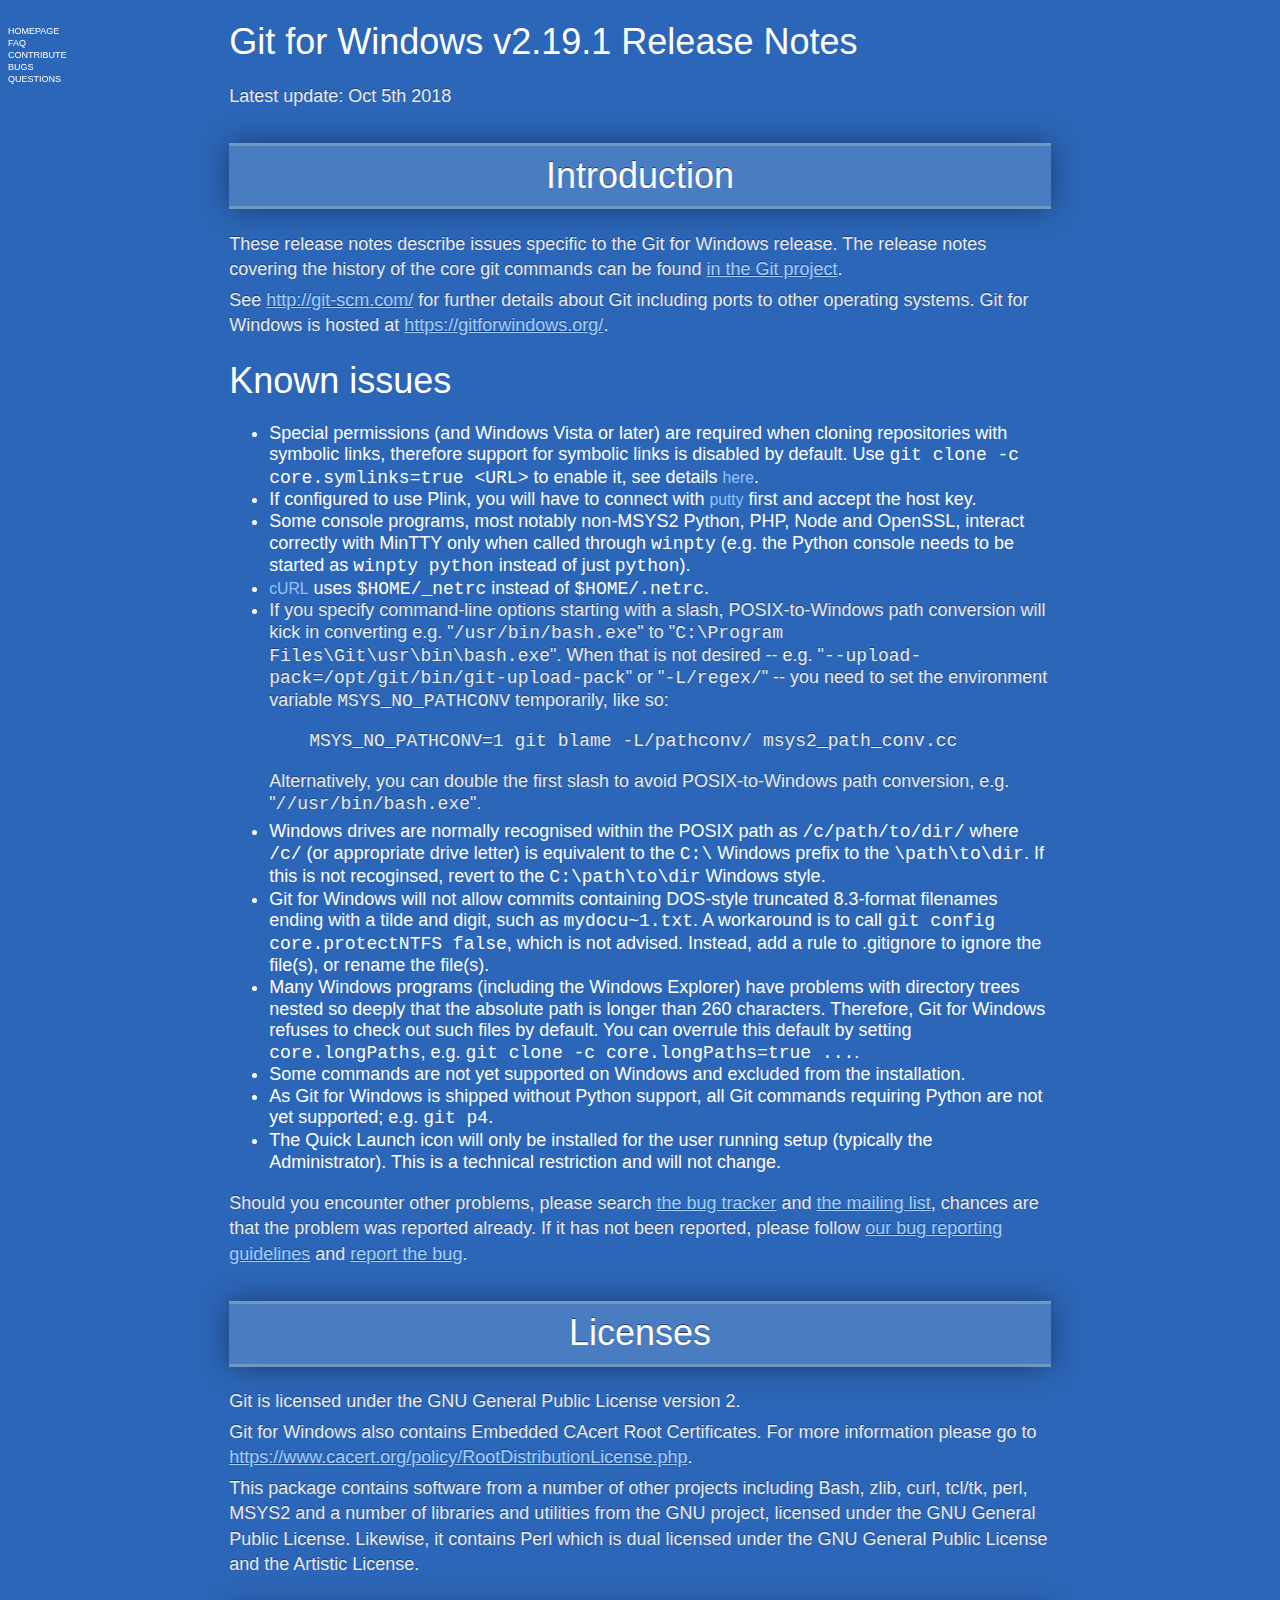
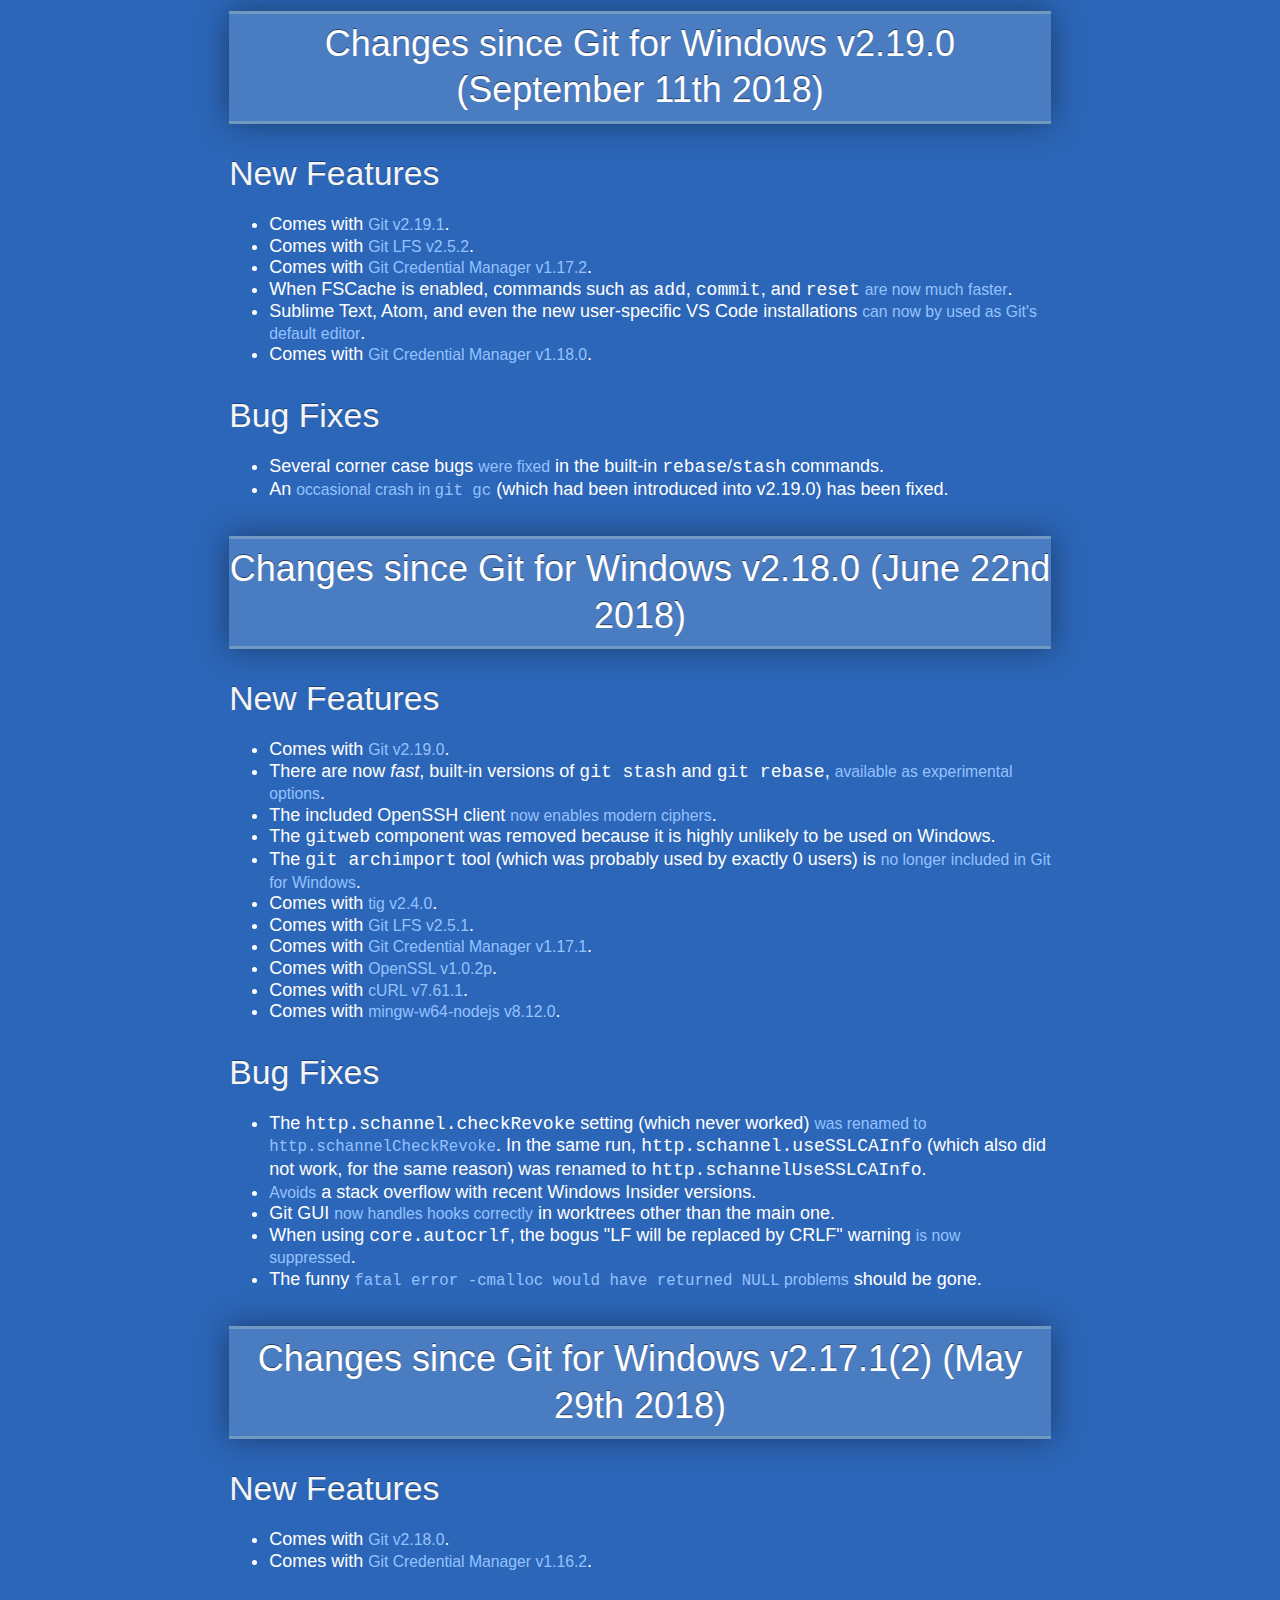
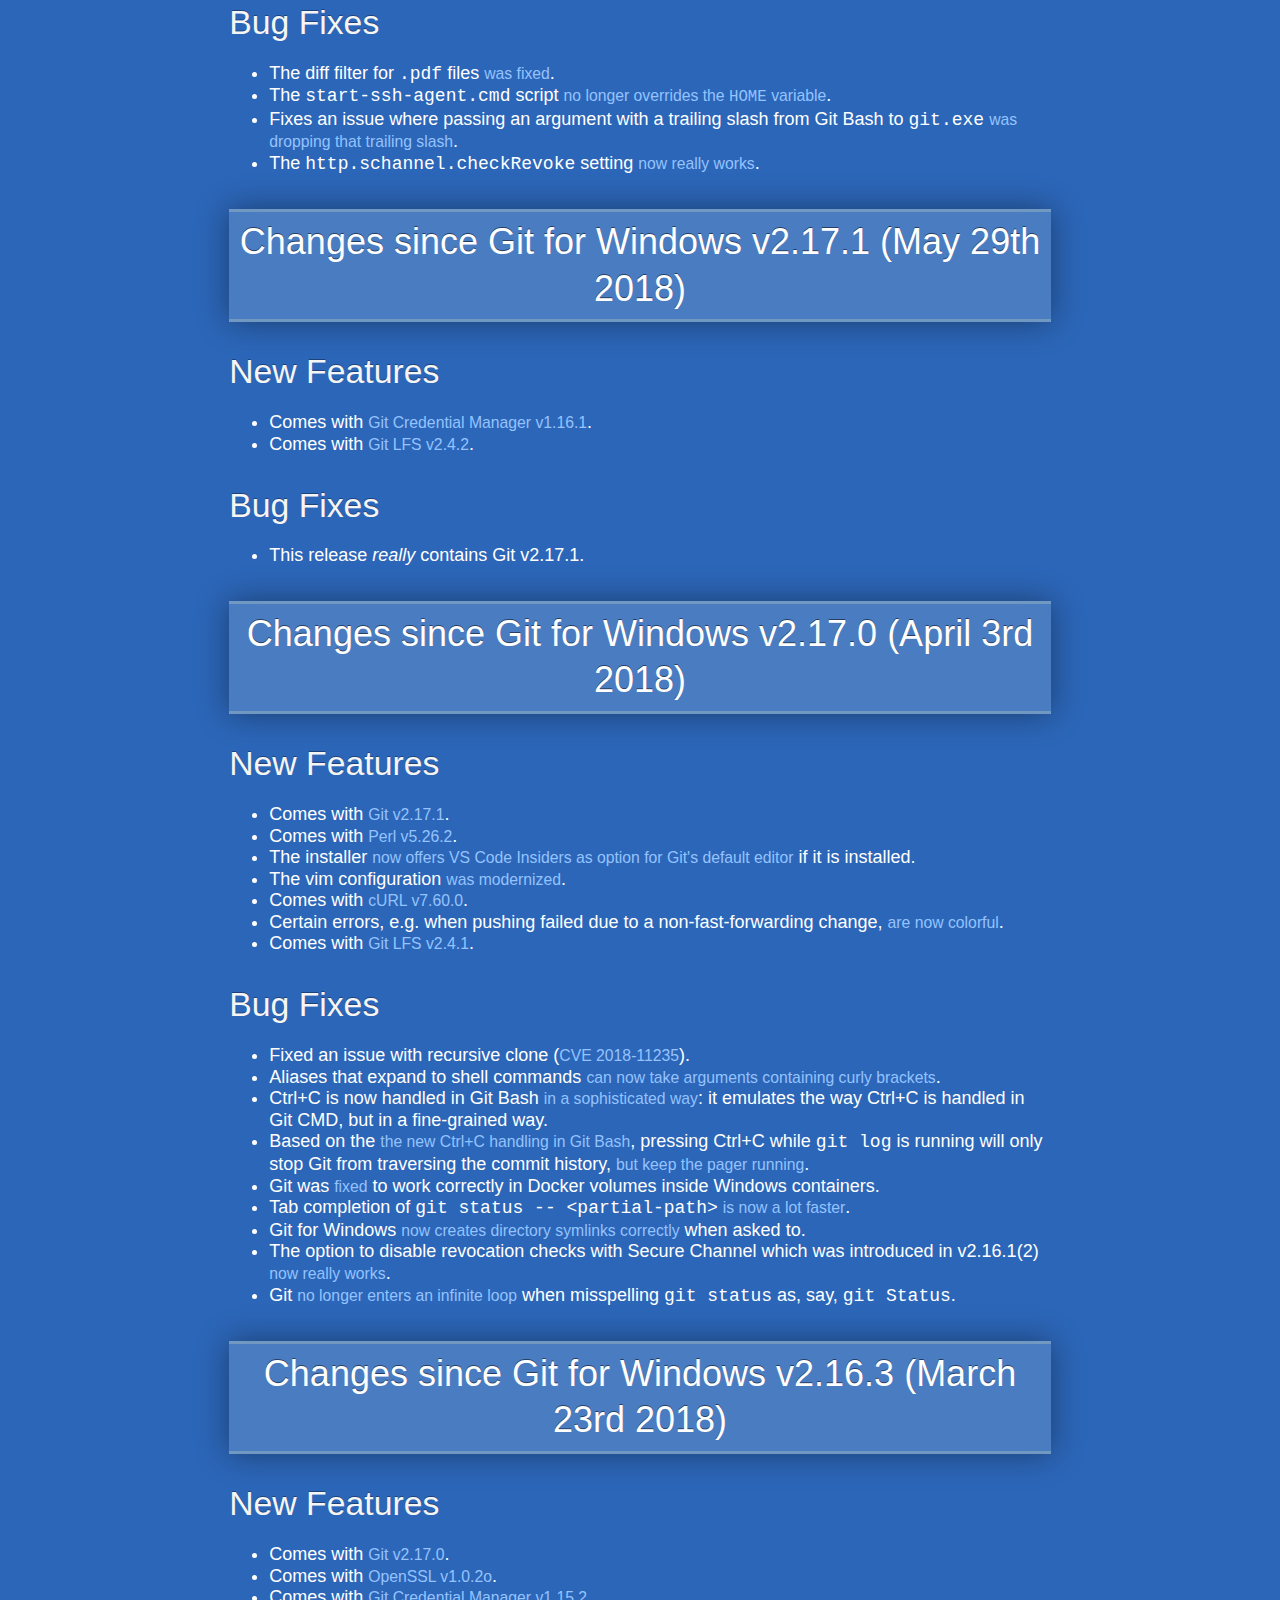
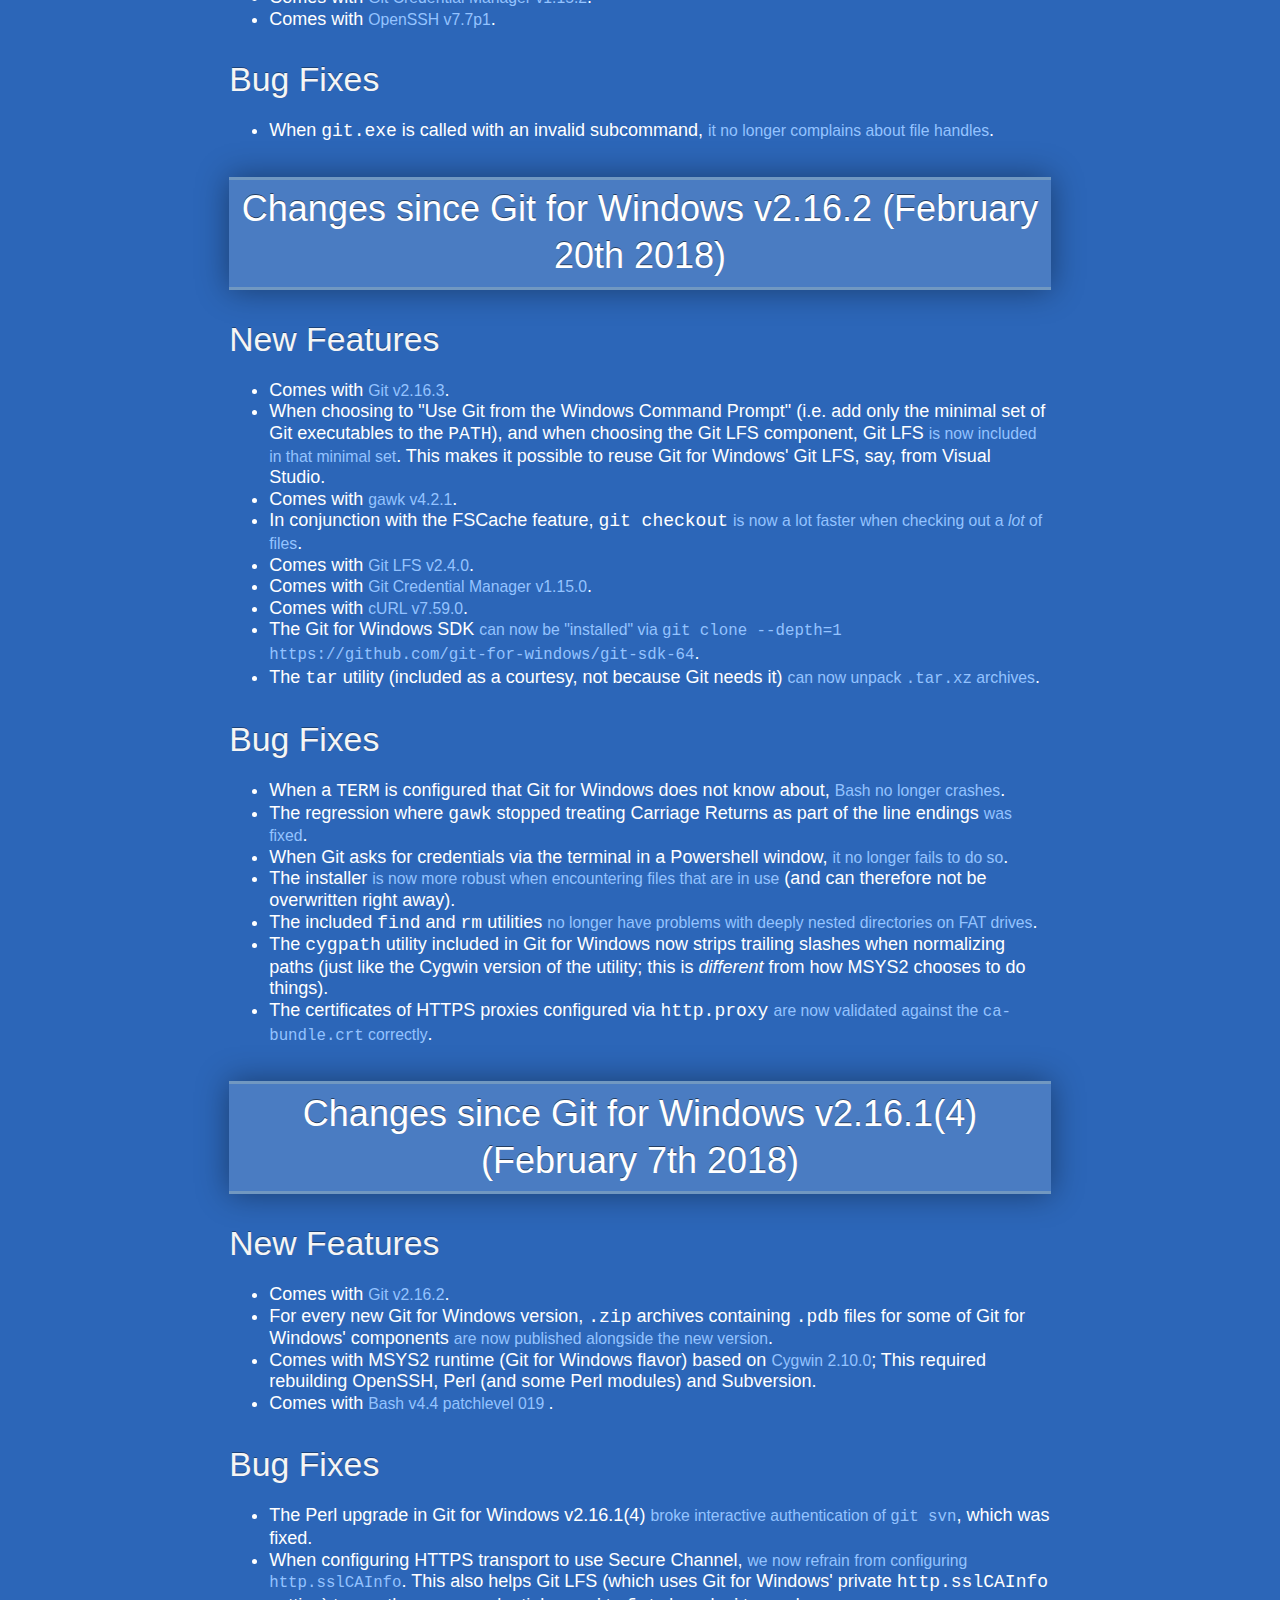
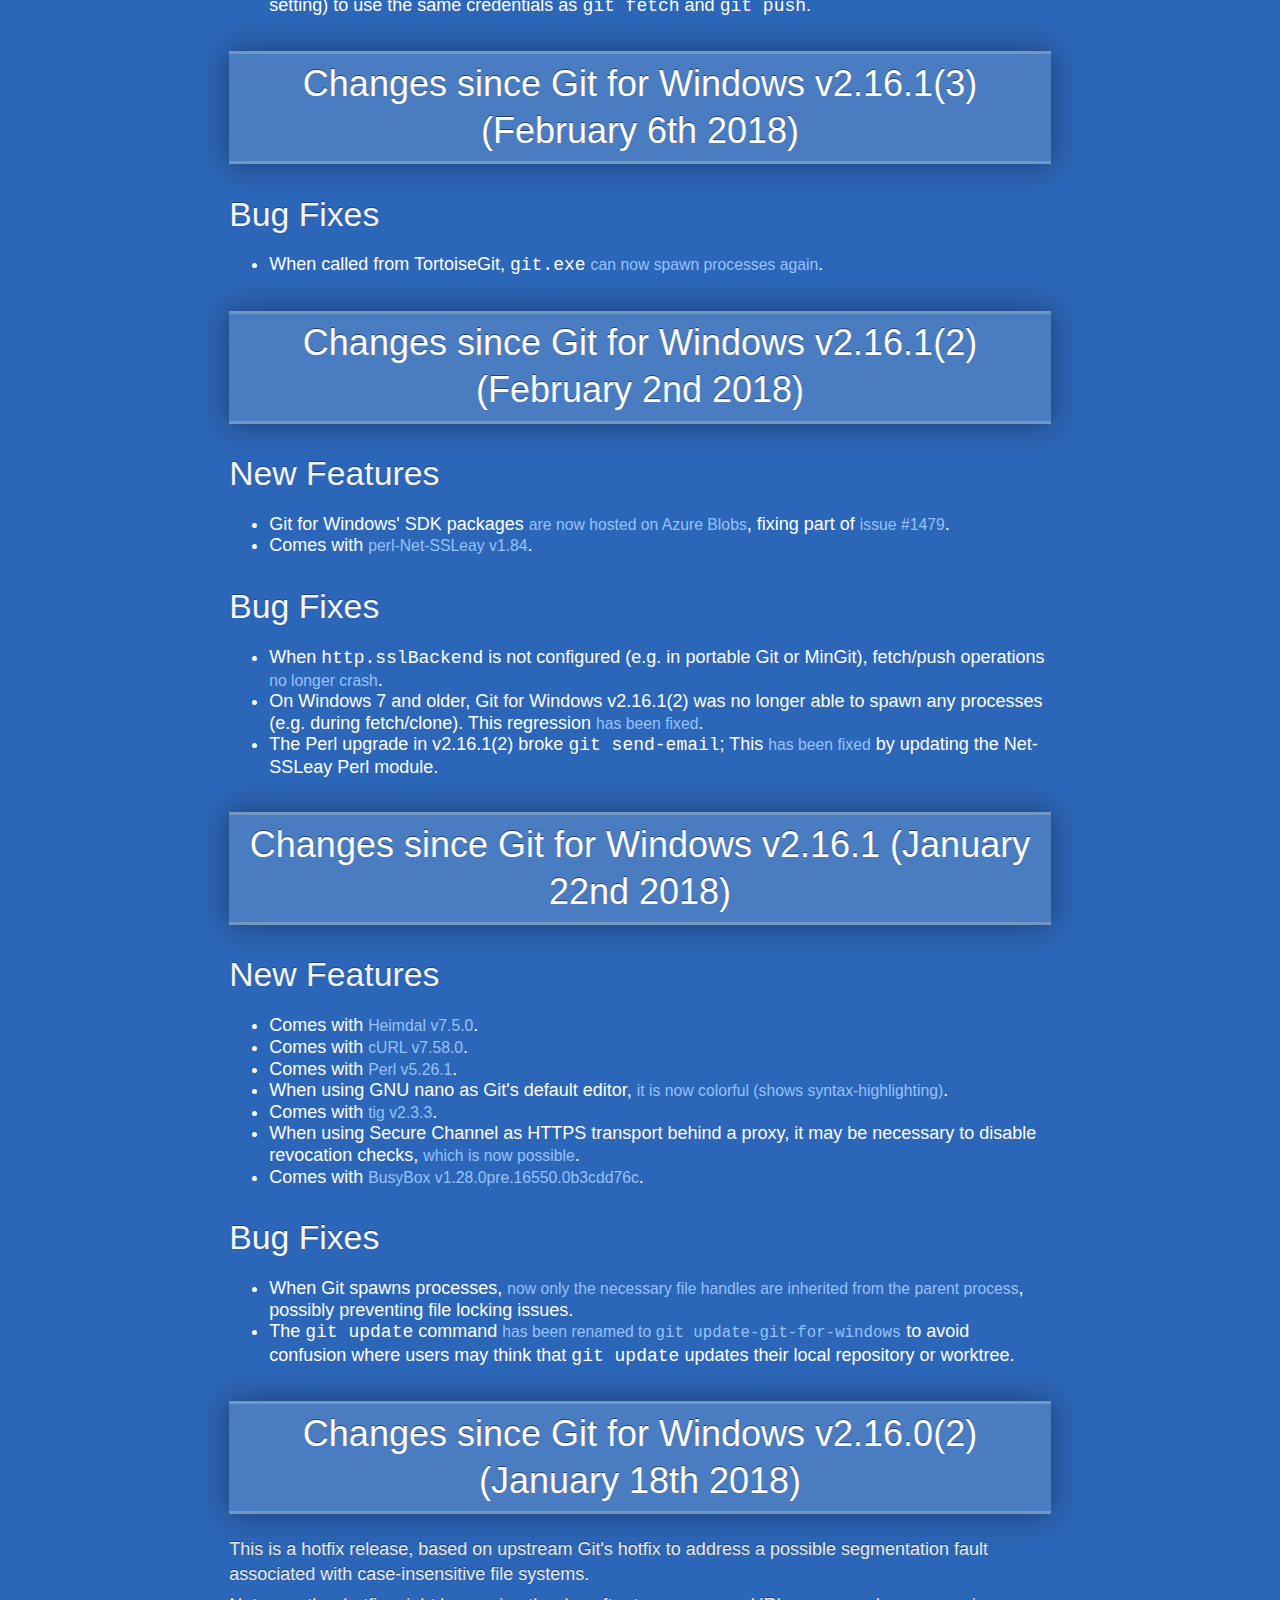
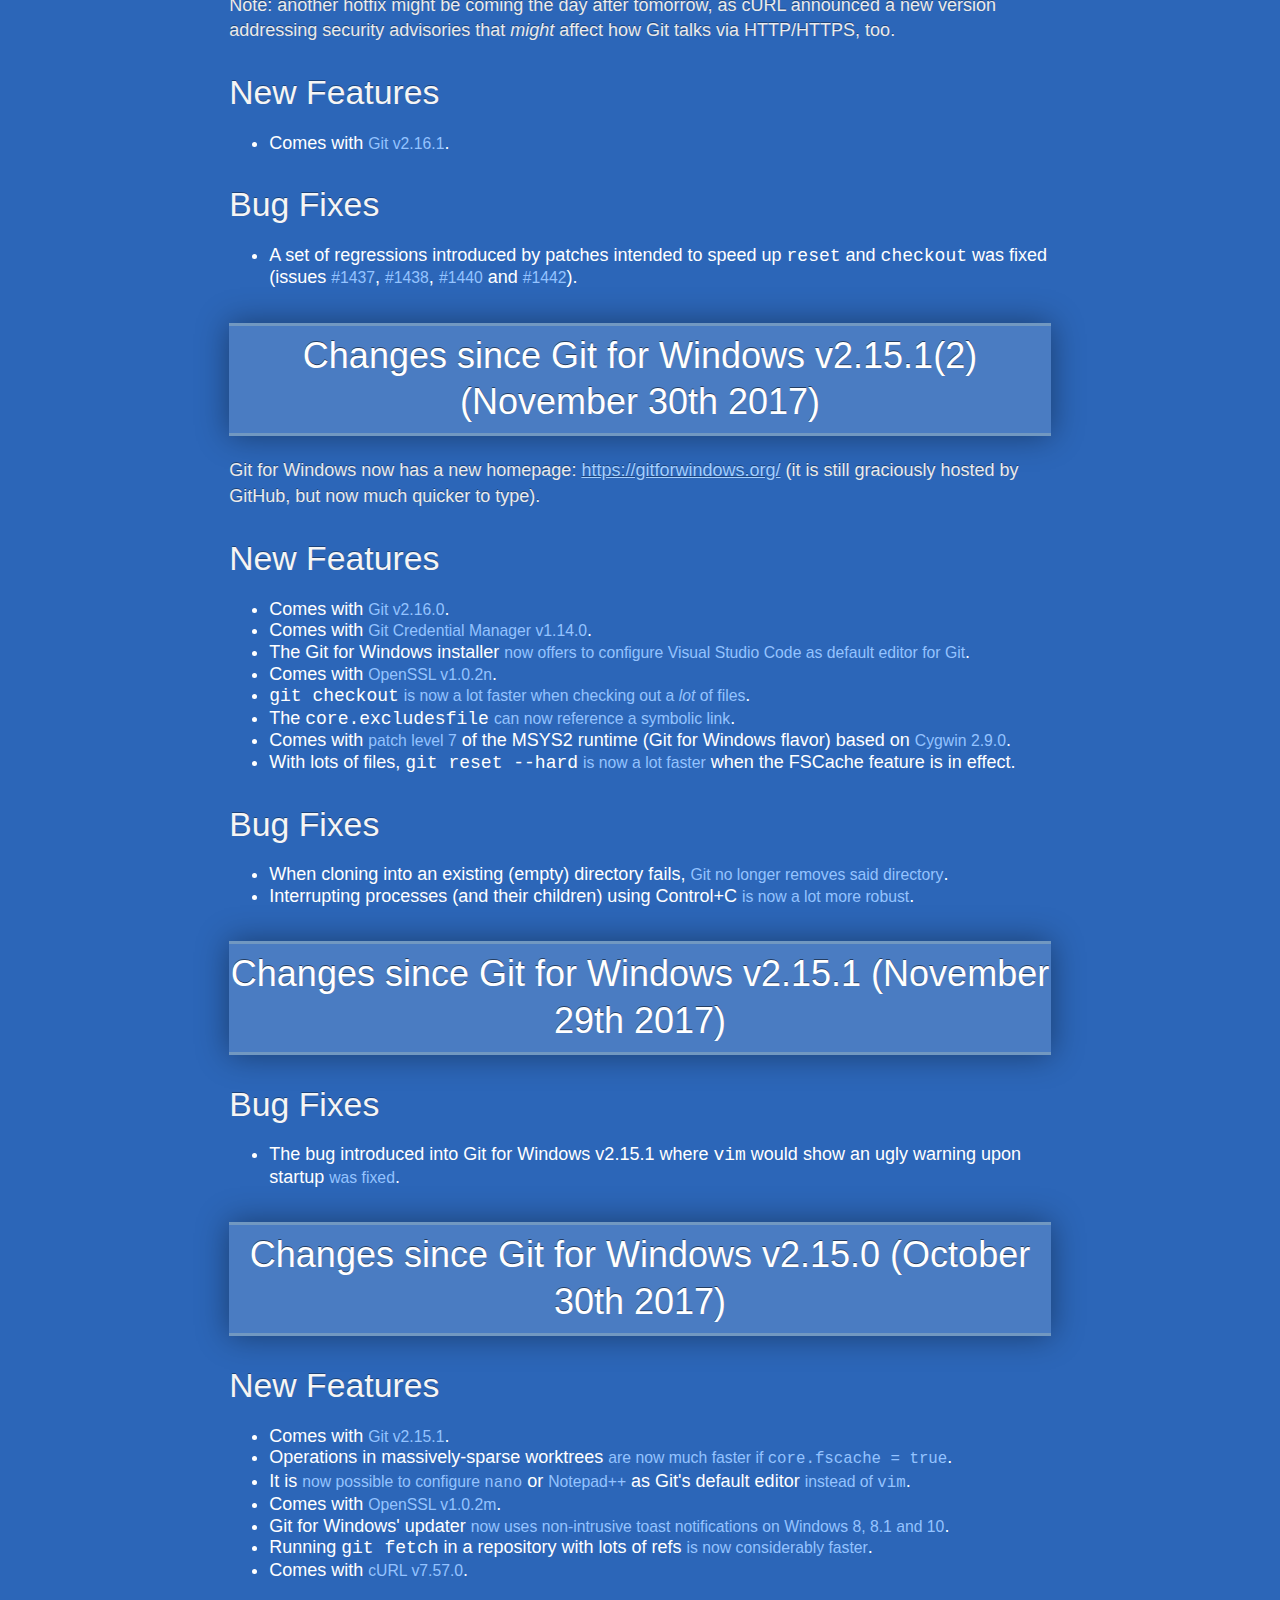
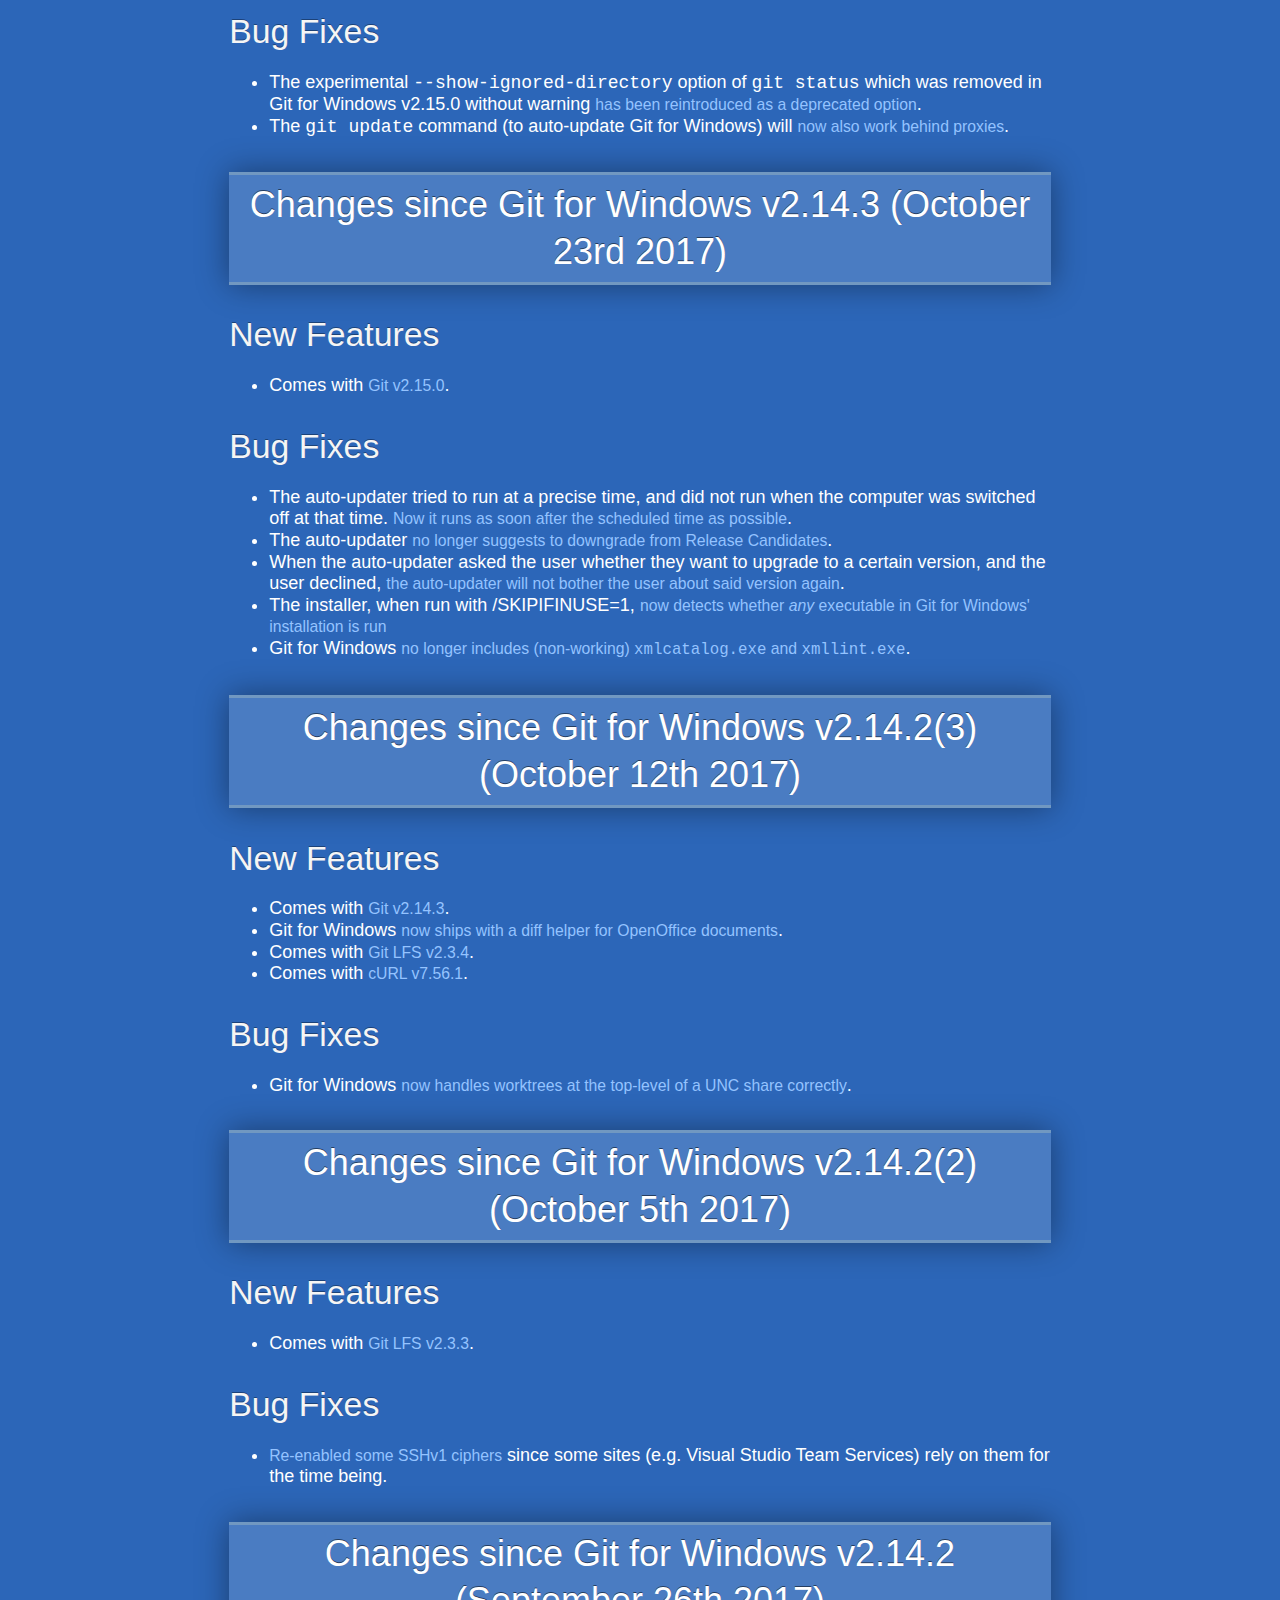
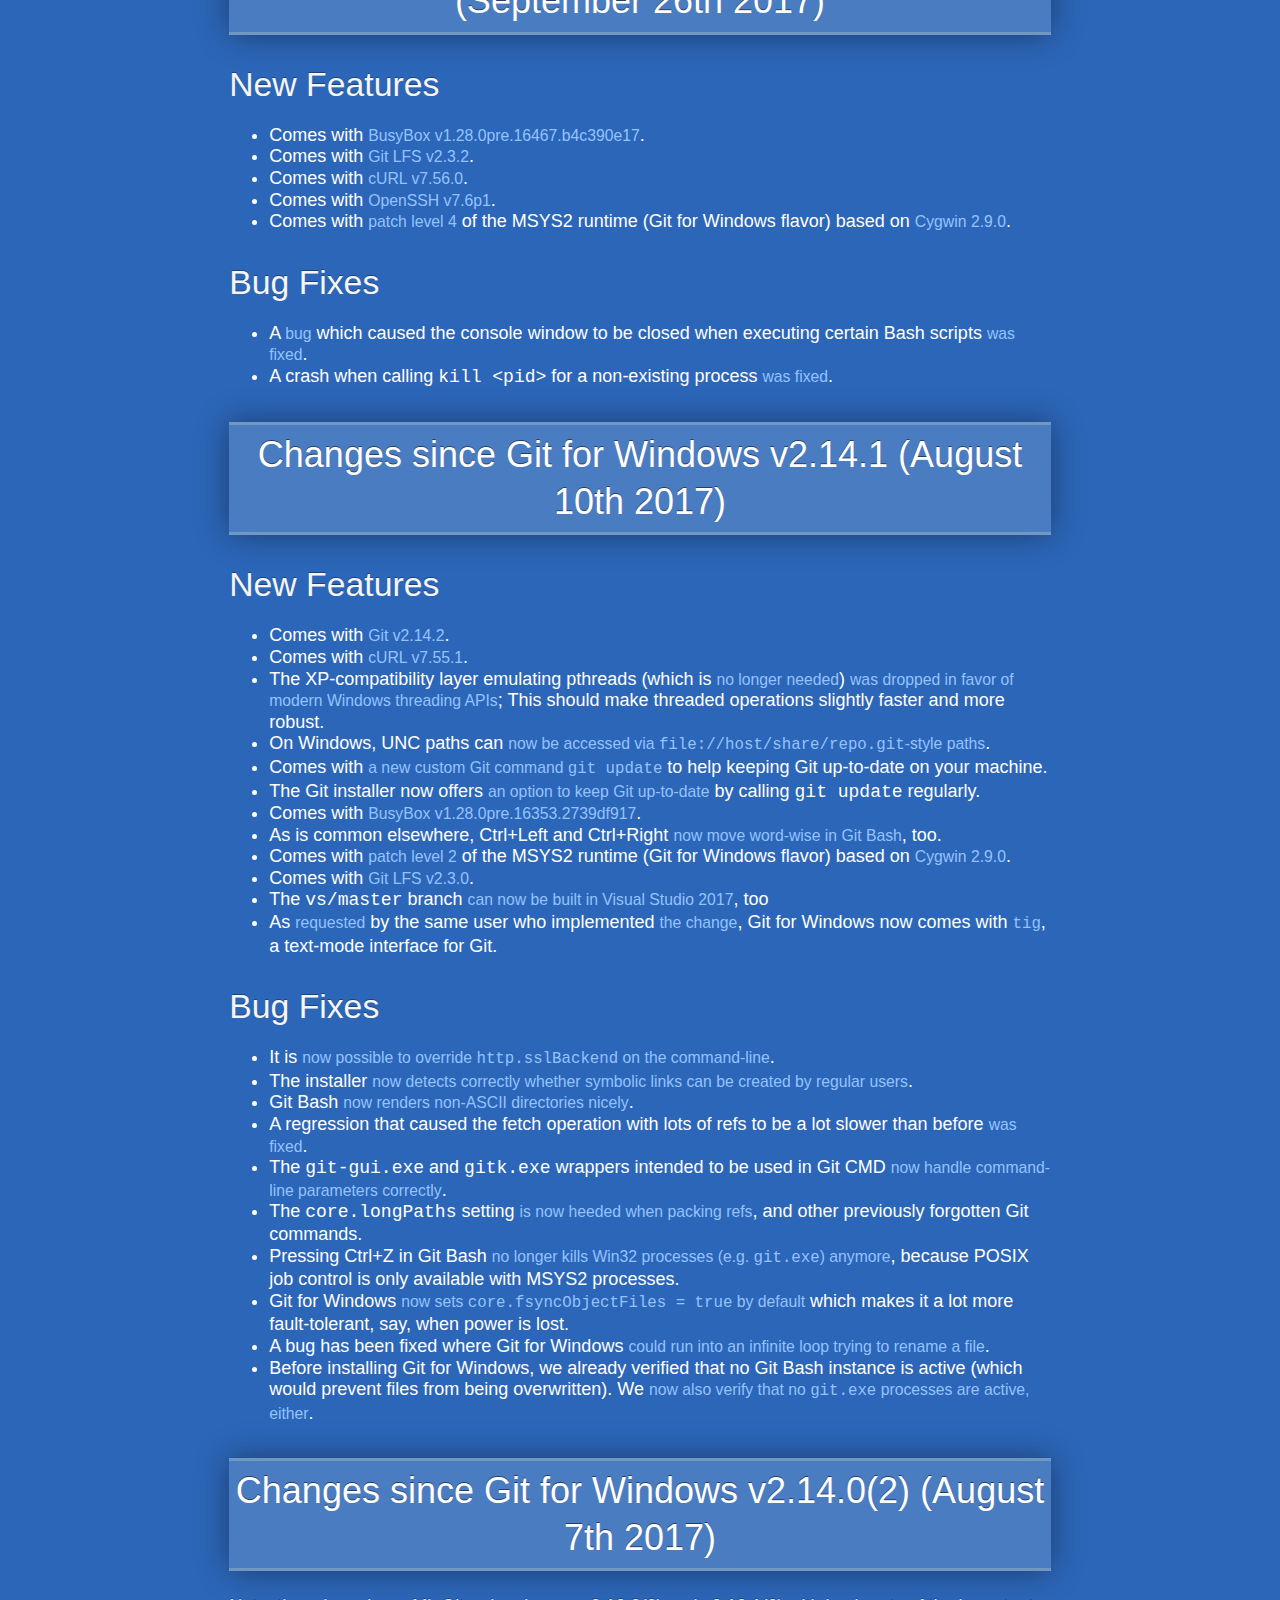
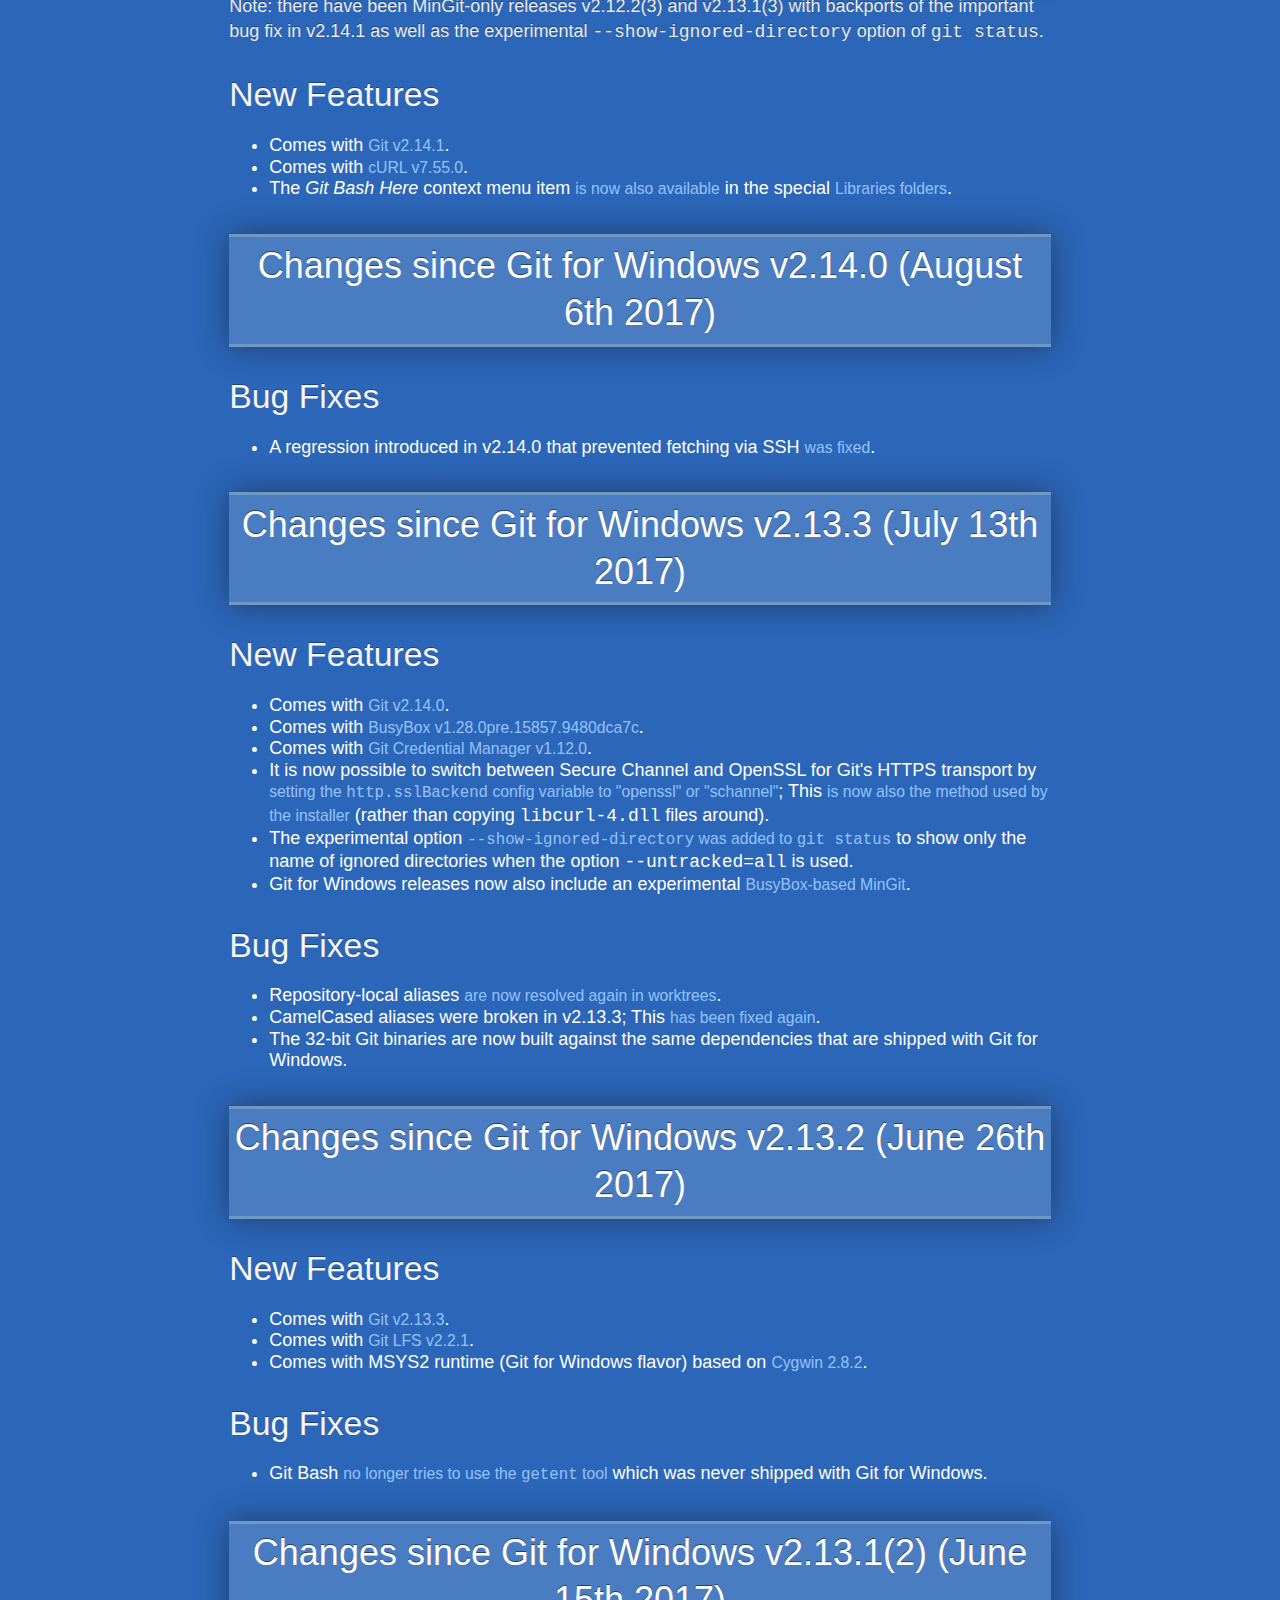
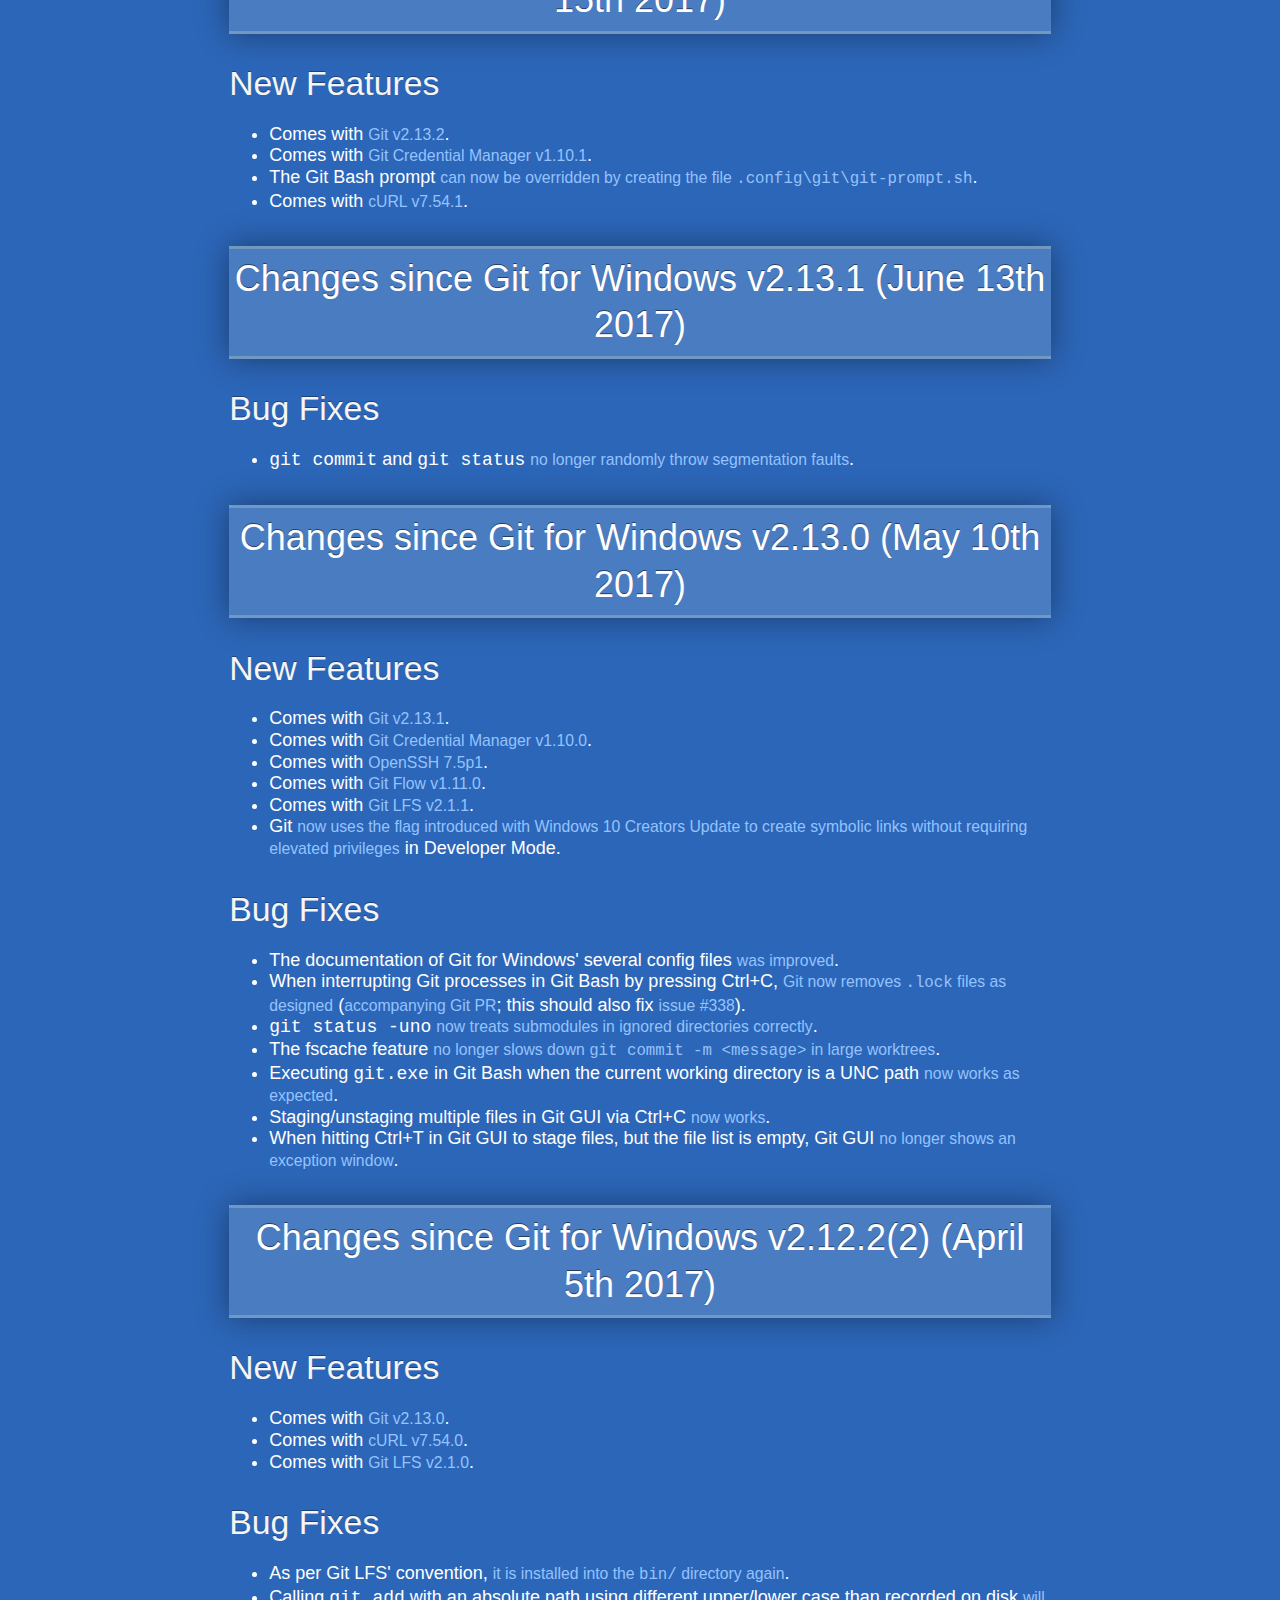
<file: jk.html>
<!DOCTYPE html>
<!-- saved from url=(0048)file:///C:/Program%20Files/Git/ReleaseNotes.html -->
<html><head><meta http-equiv="Content-Type" content="text/html; charset=UTF-8">

<link rel="stylesheet" href="./jk_files/ReleaseNotes.css">
</head>
<body class="details">
<div class="links">
<ul>
<li><a href="https://gitforwindows.org/">homepage</a></li>
<li><a href="https://github.com/git-for-windows/git/wiki/FAQ">faq</a></li>
<li><a href="https://gitforwindows.org/#contribute">contribute</a></li>
<li><a href="https://gitforwindows.org/#contribute">bugs</a></li>
<li><a href="mailto:git@vger.kernel.org">questions</a></li>
</ul>
</div>
<div class="content">
<h1>Git for Windows v2.19.1 Release Notes</h1>

<p>Latest update: Oct 5th 2018</p>

<h2>Introduction</h2>

<p>These release notes describe issues specific to the Git for Windows release. The release notes covering the history of the core git commands can be found <a href="https://github.com/git/git/tree/master/Documentation/RelNotes">in the Git project</a>.</p>

<p>See <a href="http://git-scm.com/">http://git-scm.com/</a> for further details about Git including ports to other operating systems. Git for Windows is hosted at <a href="https://gitforwindows.org/">https://gitforwindows.org/</a>.</p>

<h1>Known issues</h1>

<ul>
<li>Special permissions (and Windows Vista or later) are required when cloning repositories with symbolic links, therefore support for symbolic links is disabled by default. Use <code>git clone -c core.symlinks=true &lt;URL&gt;</code> to enable it, see details <a href="https://github.com/git-for-windows/git/wiki/Symbolic-Links">here</a>.</li>
<li>If configured to use Plink, you will have to connect with <a href="http://www.chiark.greenend.org.uk/~sgtatham/putty/">putty</a> first and accept the host key.</li>
<li>Some console programs, most notably non-MSYS2 Python, PHP, Node and OpenSSL, interact correctly with MinTTY only when called through <code>winpty</code> (e.g. the Python console needs to be started as <code>winpty python</code> instead of just <code>python</code>).</li>
<li><a href="http://curl.haxx.se/">cURL</a> uses <code>$HOME/_netrc</code> instead of <code>$HOME/.netrc</code>.</li>
<li><p>If you specify command-line options starting with a slash, POSIX-to-Windows path conversion will kick in converting e.g. "<code>/usr/bin/bash.exe</code>" to "<code>C:\Program Files\Git\usr\bin\bash.exe</code>". When that is not desired -- e.g. "<code>--upload-pack=/opt/git/bin/git-upload-pack</code>" or "<code>-L/regex/</code>" -- you need to set the environment variable <code>MSYS_NO_PATHCONV</code> temporarily, like so:</p>

<blockquote>
  <p><code>MSYS_NO_PATHCONV=1 git blame -L/pathconv/ msys2_path_conv.cc</code></p>
</blockquote>

<p>Alternatively, you can double the first slash to avoid POSIX-to-Windows path conversion, e.g. "<code>//usr/bin/bash.exe</code>".</p></li>
<li>Windows drives are normally recognised within the POSIX path as <code>/c/path/to/dir/</code> where <code>/c/</code> (or appropriate drive letter) is equivalent to the <code>C:\</code> Windows prefix to the <code>\path\to\dir</code>. If this is not recoginsed, revert to the <code>C:\path\to\dir</code> Windows style.</li>
<li>Git for Windows will not allow commits containing DOS-style truncated 8.3-format filenames ending with a tilde and digit, such as <code>mydocu~1.txt</code>. A workaround is to call <code>git config core.protectNTFS false</code>, which is not advised. Instead, add a rule to .gitignore to ignore the file(s), or rename the file(s).</li>
<li>Many Windows programs (including the Windows Explorer) have problems with directory trees nested so deeply that the absolute path is longer than 260 characters. Therefore, Git for Windows refuses to check out such files by default. You can overrule this default by setting <code>core.longPaths</code>, e.g. <code>git clone -c core.longPaths=true ...</code>.</li>
<li>Some commands are not yet supported on Windows and excluded from the installation.</li>
<li>As Git for Windows is shipped without Python support, all Git commands requiring Python are not yet supported; e.g. <code>git p4</code>.</li>
<li>The Quick Launch icon will only be installed for the user running setup (typically the Administrator). This is a technical restriction and will not change.</li>
</ul>

<p>Should you encounter other problems, please search <a href="https://github.com/git-for-windows/git/issues">the bug tracker</a> and <a href="http://groups.google.com/group/git-for-windows">the mailing list</a>, chances are that the problem was reported already. If it has not been reported, please follow <a href="https://github.com/git-for-windows/git/wiki/Issue-reporting-guidelines">our bug reporting guidelines</a> and <a href="https://github.com/git-for-windows/git/issues/new">report the bug</a>.</p>

<h2>Licenses</h2>

<p>Git is licensed under the GNU General Public License version 2.</p>

<p>Git for Windows also contains Embedded CAcert Root Certificates. For more information please go to <a href="https://www.cacert.org/policy/RootDistributionLicense.php">https://www.cacert.org/policy/RootDistributionLicense.php</a>.</p>

<p>This package contains software from a number of other projects including Bash, zlib, curl, tcl/tk, perl, MSYS2 and a number of libraries and utilities from the GNU project, licensed under the GNU General Public License. Likewise, it contains Perl which is dual licensed under the GNU General Public License and the Artistic License.</p>

<h2>Changes since Git for Windows v2.19.0 (September 11th 2018)</h2>

<h3>New Features</h3>

<ul>
<li>Comes with <a href="https://github.com/git/git/blob/v2.19.1/Documentation/RelNotes/2.19.1.txt">Git v2.19.1</a>.</li>
<li>Comes with <a href="https://github.com/git-lfs/git-lfs/releases/tag/v2.5.2">Git LFS v2.5.2</a>.</li>
<li>Comes with <a href="https://github.com/Microsoft/Git-Credential-Manager-for-Windows/releases/tag/v1.17.2">Git Credential Manager v1.17.2</a>.</li>
<li>When FSCache is enabled, commands such as <code>add</code>, <code>commit</code>, and <code>reset</code> <a href="https://github.com/git-for-windows/git/pull/1827">are now much faster</a>.</li>
<li>Sublime Text, Atom, and even the new user-specific VS Code installations <a href="https://github.com/git-for-windows/build-extra/pull/200">can now by used as Git's default editor</a>.</li>
<li>Comes with <a href="https://github.com/Microsoft/Git-Credential-Manager-for-Windows/releases/tag/v1.18.0">Git Credential Manager v1.18.0</a>.</li>
</ul>

<h3>Bug Fixes</h3>

<ul>
<li>Several corner case bugs <a href="https://github.com/git-for-windows/git/pull/1852">were fixed</a> in the built-in <code>rebase</code>/<code>stash</code> commands.</li>
<li>An <a href="https://github.com/git-for-windows/git/issues/1839">occasional crash in <code>git gc</code></a> (which had been introduced into v2.19.0) has been fixed.</li>
</ul>

<h2>Changes since Git for Windows v2.18.0 (June 22nd 2018)</h2>

<h3>New Features</h3>

<ul>
<li>Comes with <a href="https://github.com/git/git/blob/v2.19.0/Documentation/RelNotes/2.19.0.txt">Git v2.19.0</a>.</li>
<li>There are now <em>fast</em>, built-in versions of <code>git stash</code> and <code>git rebase</code>, <a href="https://github.com/git-for-windows/build-extra/pull/203">available as experimental options</a>.</li>
<li>The included OpenSSH client <a href="https://github.com/git-for-windows/build-extra/pull/192">now enables modern ciphers</a>.</li>
<li>The <code>gitweb</code> component was removed because it is highly unlikely to be used on Windows.</li>
<li>The <code>git archimport</code> tool (which was probably used by exactly 0 users) is <a href="https://github.com/git-for-windows/build-extra/pull/202">no longer included in Git for Windows</a>.</li>
<li>Comes with <a href="https://github.com/jonas/tig/releases/tag/tig-2.4.0">tig v2.4.0</a>.</li>
<li>Comes with <a href="https://github.com/git-lfs/git-lfs/releases/tag/v2.5.1">Git LFS v2.5.1</a>.</li>
<li>Comes with <a href="https://github.com/Microsoft/Git-Credential-Manager-for-Windows/releases/tag/v1.17.1">Git Credential Manager v1.17.1</a>.</li>
<li>Comes with <a href="https://www.openssl.org/news/openssl-1.0.2-notes.html">OpenSSL v1.0.2p</a>.</li>
<li>Comes with <a href="https://curl.haxx.se/changes.html#7_61_1">cURL v7.61.1</a>.</li>
<li>Comes with <a href="https://nodejs.org/en/blog/release/v8.12.0/">mingw-w64-nodejs v8.12.0</a>.</li>
</ul>

<h3>Bug Fixes</h3>

<ul>
<li>The <code>http.schannel.checkRevoke</code> setting (which never worked) <a href="https://github.com/git-for-windows/git/pull/1747">was renamed to <code>http.schannelCheckRevoke</code></a>. In the same run, <code>http.schannel.useSSLCAInfo</code> (which also did not work, for the same reason) was renamed to <code>http.schannelUseSSLCAInfo</code>.</li>
<li><a href="https://github.com/git-for-windows/msys2-runtime/commit/f02cd2463d2c7e03fe97b8a1ce35ecffd0714f7e">Avoids</a> a stack overflow with recent Windows Insider versions.</li>
<li>Git GUI <a href="https://github.com/git-for-windows/git/issues/1755">now handles hooks correctly</a> in worktrees other than the main one.</li>
<li>When using <code>core.autocrlf</code>, the bogus "LF will be replaced by CRLF" warning <a href="https://github.com/git-for-windows/git/issues/1242">is now suppressed</a>.</li>
<li>The funny <a href="https://github.com/git-for-windows/git/issues/356"><code>fatal error -cmalloc would have returned NULL</code> problems</a> should be gone.</li>
</ul>

<h2>Changes since Git for Windows v2.17.1(2) (May 29th 2018)</h2>

<h3>New Features</h3>

<ul>
<li>Comes with <a href="https://github.com/git/git/blob/v2.18.0/Documentation/RelNotes/2.18.0.txt">Git v2.18.0</a>.</li>
<li>Comes with <a href="https://github.com/Microsoft/Git-Credential-Manager-for-Windows/releases/tag/v1.16.2">Git Credential Manager v1.16.2</a>.</li>
</ul>

<h3>Bug Fixes</h3>

<ul>
<li>The diff filter for <code>.pdf</code> files <a href="https://github.com/git-for-windows/build-extra/pull/189">was fixed</a>.</li>
<li>The <code>start-ssh-agent.cmd</code> script <a href="https://github.com/git-for-windows/MINGW-packages/pull/26">no longer overrides the <code>HOME</code> variable</a>.</li>
<li>Fixes an issue where passing an argument with a trailing slash from Git Bash to <code>git.exe</code> <a href="https://github.com/git-for-windows/git/issues/1695">was dropping that trailing slash</a>.</li>
<li>The <code>http.schannel.checkRevoke</code> setting <a href="https://github.com/git-for-windows/git/issues/1531">now really works</a>.</li>
</ul>

<h2>Changes since Git for Windows v2.17.1 (May 29th 2018)</h2>

<h3>New Features</h3>

<ul>
<li>Comes with <a href="https://github.com/Microsoft/Git-Credential-Manager-for-Windows/releases/tag/v1.16.1">Git Credential Manager v1.16.1</a>.</li>
<li>Comes with <a href="https://github.com/git-lfs/git-lfs/releases/tag/v2.4.2">Git LFS v2.4.2</a>.</li>
</ul>

<h3>Bug Fixes</h3>

<ul>
<li>This release <em>really</em> contains Git v2.17.1.</li>
</ul>

<h2>Changes since Git for Windows v2.17.0 (April 3rd 2018)</h2>

<h3>New Features</h3>

<ul>
<li>Comes with <a href="https://github.com/git/git/blob/v2.17.1/Documentation/RelNotes/2.17.1.txt">Git v2.17.1</a>.</li>
<li>Comes with <a href="http://search.cpan.org/dist/perl-5.26.2/pod/perldelta.pod">Perl v5.26.2</a>.</li>
<li>The installer <a href="https://github.com/git-for-windows/build-extra/pull/181">now offers VS Code Insiders as option for Git's default editor</a> if it is installed.</li>
<li>The vim configuration <a href="https://github.com/git-for-windows/build-extra/pull/186">was modernized</a>.</li>
<li>Comes with <a href="https://curl.haxx.se/changes.html#7_60_0">cURL v7.60.0</a>.</li>
<li>Certain errors, e.g. when pushing failed due to a non-fast-forwarding change, <a href="https://github.com/git-for-windows/git/pull/1429">are now colorful</a>.</li>
<li>Comes with <a href="https://github.com/git-lfs/git-lfs/releases/tag/v2.4.1">Git LFS v2.4.1</a>.</li>
</ul>

<h3>Bug Fixes</h3>

<ul>
<li>Fixed an issue with recursive clone (<a href="https://aka.ms/cve-2018-11235">CVE 2018-11235</a>).</li>
<li>Aliases that expand to shell commands <a href="https://github.com/git-for-windows/git/pull/1637">can now take arguments containing curly brackets</a>.</li>
<li>Ctrl+C is now handled in Git Bash <a href="https://github.com/git-for-windows/msys2-runtime/commit/78e2deea8ec1db4aea1e78432ae98dac7198f6a5">in a sophisticated way</a>: it emulates the way Ctrl+C is handled in Git CMD, but in a fine-grained way.</li>
<li>Based on the <a href="https://github.com/git-for-windows/msys2-runtime/commit/78e2deea8ec1db4aea1e78432ae98dac7198f6a5">the new Ctrl+C handling in Git Bash</a>, pressing Ctrl+C while <code>git log</code> is running will only stop Git from traversing the commit history, <a href="https://github.com/git-for-windows/git/commit/df8884cbc5c39073848ddf2058bafeea1188312b">but keep the pager running</a>.</li>
<li>Git was <a href="https://github.com/git-for-windows/git/pull/1645">fixed</a> to work correctly in Docker volumes inside Windows containers.</li>
<li>Tab completion of <code>git status -- &lt;partial-path&gt;</code> <a href="https://github.com/git-for-windows/git/issues/1533">is now a lot faster</a>.</li>
<li>Git for Windows <a href="https://github.com/git-for-windows/git/pull/1651">now creates directory symlinks correctly</a> when asked to.</li>
<li>The option to disable revocation checks with Secure Channel which was introduced in v2.16.1(2) <a href="https://github.com/git-for-windows/git/issues/1531">now really works</a>.</li>
<li>Git <a href="https://github.com/git-for-windows/git/issues/1496">no longer enters an infinite loop</a> when misspelling <code>git status</code> as, say, <code>git Status</code>.</li>
</ul>

<h2>Changes since Git for Windows v2.16.3 (March 23rd 2018)</h2>

<h3>New Features</h3>

<ul>
<li>Comes with <a href="https://github.com/git/git/blob/v2.17.0/Documentation/RelNotes/2.17.0.txt">Git v2.17.0</a>.</li>
<li>Comes with <a href="https://www.openssl.org/news/openssl-1.0.2-notes.html">OpenSSL v1.0.2o</a>.</li>
<li>Comes with <a href="https://github.com/Microsoft/Git-Credential-Manager-for-Windows/releases/tag/v1.15.2">Git Credential Manager v1.15.2</a>.</li>
<li>Comes with <a href="https://www.openssh.com/txt/release-7.7">OpenSSH v7.7p1</a>.</li>
</ul>

<h3>Bug Fixes</h3>

<ul>
<li>When <code>git.exe</code> is called with an invalid subcommand,  <a href="https://github.com/git-for-windows/git/issues/1591">it no longer complains about file handles</a>.</li>
</ul>

<h2>Changes since Git for Windows v2.16.2 (February 20th 2018)</h2>

<h3>New Features</h3>

<ul>
<li>Comes with <a href="https://github.com/git/git/blob/v2.16.3/Documentation/RelNotes/2.16.3.txt">Git v2.16.3</a>.</li>
<li>When choosing to "Use Git from the Windows Command Prompt" (i.e. add only the minimal set of Git executables to the <code>PATH</code>), and when choosing the Git LFS component, Git LFS <a href="https://github.com/git-for-windows/git/issues/1503">is now included in that minimal set</a>. This makes it possible to reuse Git for Windows' Git LFS, say, from Visual Studio.</li>
<li>Comes with <a href="http://git.savannah.gnu.org/cgit/gawk.git/plain/NEWS?h=gawk-4.2.1">gawk v4.2.1</a>.</li>
<li>In conjunction with the FSCache feature, <code>git checkout</code> <a href="https://github.com/git-for-windows/git/pull/1468">is now a lot faster when checking out a <em>lot</em> of files</a>.</li>
<li>Comes with <a href="https://github.com/git-lfs/git-lfs/releases/tag/v2.4.0">Git LFS v2.4.0</a>.</li>
<li>Comes with <a href="https://github.com/Microsoft/Git-Credential-Manager-for-Windows/releases/tag/v1.15.0">Git Credential Manager v1.15.0</a>.</li>
<li>Comes with <a href="https://curl.haxx.se/changes.html#7_59_0">cURL v7.59.0</a>.</li>
<li>The Git for Windows SDK <a href="https://github.com/git-for-windows/git/issues/1357">can now be "installed" via <code>git clone --depth=1 https://github.com/git-for-windows/git-sdk-64</code></a>.</li>
<li>The <code>tar</code> utility (included as a courtesy, not because Git needs it) <a href="https://github.com/git-for-windows/build-extra/pull/177">can now unpack <code>.tar.xz</code> archives</a>.</li>
</ul>

<h3>Bug Fixes</h3>

<ul>
<li>When a <code>TERM</code> is configured that Git for Windows does not know about, <a href="https://github.com/git-for-windows/git/issues/1473">Bash no longer crashes</a>.</li>
<li>The regression where <code>gawk</code> stopped treating Carriage Returns as part of the line endings <a href="https://github.com/git-for-windows/git/issues/1524">was fixed</a>.</li>
<li>When Git asks for credentials via the terminal in a Powershell window, <a href="https://github.com/git-for-windows/git/pull/1514">it no longer fails to do so</a>.</li>
<li>The installer <a href="https://github.com/git-for-windows/build-extra/commit/d33ee8606bfbc0e9b801df0a5257721e20f8dd4a">is now more robust when encountering files that are in use</a> (and can therefore not be overwritten right away).</li>
<li>The included <code>find</code> and <code>rm</code> utilities <a href="https://github.com/git-for-windows/git/issues/1497">no longer have problems with deeply nested directories on FAT drives</a>.</li>
<li>The <code>cygpath</code> utility included in Git for Windows now strips trailing slashes when normalizing paths (just like the Cygwin version of the utility; this is <em>different</em> from how MSYS2 chooses to do things).</li>
<li>The certificates of HTTPS proxies configured via <code>http.proxy</code> <a href="https://github.com/git-for-windows/git/issues/1493">are now validated against the <code>ca-bundle.crt</code> correctly</a>.</li>
</ul>

<h2>Changes since Git for Windows v2.16.1(4) (February 7th 2018)</h2>

<h3>New Features</h3>

<ul>
<li>Comes with <a href="https://github.com/git/git/blob/v2.16.2/Documentation/RelNotes/2.16.2.txt">Git v2.16.2</a>.</li>
<li>For every new Git for Windows version, <code>.zip</code> archives containing <code>.pdb</code> files for some of Git for Windows' components <a href="https://github.com/git-for-windows/build-extra/commit/0af1701ba3329151ae8b21fa43d4f4abca11cc26">are now published alongside the new version</a>.</li>
<li>Comes with MSYS2 runtime (Git for Windows flavor) based on <a href="https://cygwin.com/ml/cygwin-announce/2018-02/msg00002.html">Cygwin 2.10.0</a>; This required rebuilding OpenSSH, Perl (and some Perl modules) and Subversion.</li>
<li>Comes with <a href="https://tiswww.case.edu/php/chet/bash/NEWS">Bash v4.4 patchlevel 019 </a>.</li>
</ul>

<h3>Bug Fixes</h3>

<ul>
<li>The Perl upgrade in Git for Windows v2.16.1(4) <a href="https://github.com/git-for-windows/git/issues/1488">broke interactive authentication of <code>git svn</code></a>, which was fixed.</li>
<li>When configuring HTTPS transport to use Secure Channel, <a href="https://github.com/git-for-windows/build-extra/pull/172">we now refrain from configuring <code>http.sslCAInfo</code></a>. This also helps Git LFS (which uses Git for Windows' private <code>http.sslCAInfo</code> setting) to use the same credentials as <code>git fetch</code> and <code>git push</code>.</li>
</ul>

<h2>Changes since Git for Windows v2.16.1(3) (February 6th 2018)</h2>

<h3>Bug Fixes</h3>

<ul>
<li>When called from TortoiseGit, <code>git.exe</code> <a href="https://github.com/git-for-windows/git/issues/1481">can now spawn processes again</a>.</li>
</ul>

<h2>Changes since Git for Windows v2.16.1(2) (February 2nd 2018)</h2>

<h3>New Features</h3>

<ul>
<li>Git for Windows' SDK packages <a href="https://github.com/git-for-windows/build-extra/commit/53695c41ec95f49c191b7792eee6fc8d91846ed8">are now hosted on Azure Blobs</a>, fixing part of <a href="https://github.com/git-for-windows/git/issues/1479">issue #1479</a>.</li>
<li>Comes with <a href="https://metacpan.org/source/MIKEM/Net-SSLeay-1.84/Changes">perl-Net-SSLeay v1.84</a>.</li>
</ul>

<h3>Bug Fixes</h3>

<ul>
<li>When <code>http.sslBackend</code> is not configured (e.g. in portable Git or MinGit), fetch/push operations <a href="https://github.com/git-for-windows/git/issues/1474">no longer crash</a>.</li>
<li>On Windows 7 and older, Git for Windows v2.16.1(2) was no longer able to spawn any processes (e.g. during fetch/clone). This regression <a href="https://github.com/git-for-windows/git/issues/1475">has been fixed</a>.</li>
<li>The Perl upgrade in v2.16.1(2) broke <code>git send-email</code>; This <a href="https://github.com/git-for-windows/git/issues/1480">has been fixed</a> by updating the Net-SSLeay Perl module.</li>
</ul>

<h2>Changes since Git for Windows v2.16.1 (January 22nd 2018)</h2>

<h3>New Features</h3>

<ul>
<li>Comes with <a href="http://h5l.org/releases.html">Heimdal v7.5.0</a>.</li>
<li>Comes with <a href="https://curl.haxx.se/changes.html#7_58_0">cURL v7.58.0</a>.</li>
<li>Comes with <a href="http://search.cpan.org/dist/perl-5.26.1/pod/perldelta.pod">Perl v5.26.1</a>.</li>
<li>When using GNU nano as Git's default editor, <a href="https://github.com/git-for-windows/build-extra/pull/169">it is now colorful (shows syntax-highlighting)</a>.</li>
<li>Comes with <a href="https://github.com/jonas/tig/releases/tag/tig-2.3.3">tig v2.3.3</a>.</li>
<li>When using Secure Channel as HTTPS transport behind a proxy, it may be necessary to disable revocation checks, <a href="https://github.com/git-for-windows/git/pull/1450">which is now possible</a>.</li>
<li>Comes with <a href="https://github.com/git-for-windows/busybox-w32/commit/0b3cdd76c">BusyBox v1.28.0pre.16550.0b3cdd76c</a>.</li>
</ul>

<h3>Bug Fixes</h3>

<ul>
<li>When Git spawns processes, <a href="https://github.com/git-for-windows/git/commit/576ff26eeca22526b7ba11444da24d31daf0b369">now only the necessary file handles are inherited from the parent process</a>, possibly preventing file locking issues.</li>
<li>The <code>git update</code> command <a href="https://github.com/git-for-windows/build-extra/pull/167">has been renamed to <code>git update-git-for-windows</code></a> to avoid confusion where users may think that <code>git update</code> updates their local repository or worktree.</li>
</ul>

<h2>Changes since Git for Windows v2.16.0(2) (January 18th 2018)</h2>

<p>This is a hotfix release, based on upstream Git's hotfix to address a possible segmentation fault associated with case-insensitive file systems.</p>

<p>Note: another hotfix might be coming the day after tomorrow, as cURL announced a new version addressing security advisories that <em>might</em> affect how Git talks via HTTP/HTTPS, too.</p>

<h3>New Features</h3>

<ul>
<li>Comes with <a href="https://github.com/git/git/blob/v2.16.1/Documentation/RelNotes/2.16.1.txt">Git v2.16.1</a>.</li>
</ul>

<h3>Bug Fixes</h3>

<ul>
<li>A set of regressions introduced by patches intended to speed up <code>reset</code> and <code>checkout</code> was fixed (issues <a href="https://github.com/git-for-windows/git/issues/1437">#1437</a>, <a href="https://github.com/git-for-windows/git/issues/1438">#1438</a>, <a href="https://github.com/git-for-windows/git/issues/1440">#1440</a> and <a href="https://github.com/git-for-windows/git/issues/1442">#1442</a>).</li>
</ul>

<h2>Changes since Git for Windows v2.15.1(2) (November 30th 2017)</h2>

<p>Git for Windows now has a new homepage: <a href="https://gitforwindows.org/">https://gitforwindows.org/</a> (it is still graciously hosted by GitHub, but now much quicker to type).</p>

<h3>New Features</h3>

<ul>
<li>Comes with <a href="https://github.com/git/git/blob/v2.16.0/Documentation/RelNotes/2.16.0.txt">Git v2.16.0</a>.</li>
<li>Comes with <a href="https://github.com/Microsoft/Git-Credential-Manager-for-Windows/releases/tag/v1.14.0">Git Credential Manager v1.14.0</a>.</li>
<li>The Git for Windows installer <a href="https://github.com/git-for-windows/git/issues/1356">now offers to configure Visual Studio Code as default editor for Git</a>.</li>
<li>Comes with <a href="https://www.openssl.org/news/openssl-1.0.2-notes.html">OpenSSL v1.0.2n</a>.</li>
<li><code>git checkout</code> <a href="https://github.com/git-for-windows/git/pull/1419">is now a lot faster when checking out a <em>lot</em> of files</a>.</li>
<li>The <code>core.excludesfile</code> <a href="https://github.com/git-for-windows/git/issues/1392">can now reference a symbolic link</a>.</li>
<li>Comes with <a href="https://github.com/git-for-windows/msys2-runtime/commit/c967bd8e37af7fa86f8ed1ded2625071612b808a">patch level 7</a> of the MSYS2 runtime (Git for Windows flavor) based on <a href="https://cygwin.com/ml/cygwin-announce/2017-09/msg00056.html">Cygwin 2.9.0</a>.</li>
<li>With lots of files, <code>git reset --hard</code> <a href="https://github.com/git-for-windows/git/pull/1427">is now a lot faster</a> when the FSCache feature is in effect.</li>
</ul>

<h3>Bug Fixes</h3>

<ul>
<li>When cloning into an existing (empty) directory fails, <a href="https://github.com/git-for-windows/git/pull/1421">Git no longer removes said directory</a>.</li>
<li>Interrupting processes (and their children) using Control+C <a href="https://github.com/git-for-windows/msys2-runtime/pull/16">is now a lot more robust</a>.</li>
</ul>

<h2>Changes since Git for Windows v2.15.1 (November 29th 2017)</h2>

<h3>Bug Fixes</h3>

<ul>
<li>The bug introduced into Git for Windows v2.15.1 where <code>vim</code> would show an ugly warning upon startup <a href="https://github.com/git-for-windows/git/issues/1382">was fixed</a>.</li>
</ul>

<h2>Changes since Git for Windows v2.15.0 (October 30th 2017)</h2>

<h3>New Features</h3>

<ul>
<li>Comes with <a href="https://github.com/git/git/blob/v2.15.1/Documentation/RelNotes/2.15.1.txt">Git v2.15.1</a>.</li>
<li>Operations in massively-sparse worktrees <a href="https://github.com/git-for-windows/git/pull/1344">are now much faster if <code>core.fscache = true</code></a>.</li>
<li>It is <a href="https://github.com/git-for-windows/build-extra/pull/161">now possible to configure <code>nano</code></a> or <a href="https://github.com/git-for-windows/git/issues/291">Notepad++</a> as Git's default editor <a href="https://www.xkcd.com/378/">instead of <code>vim</code></a>.</li>
<li>Comes with <a href="https://www.openssl.org/news/cl102.txt">OpenSSL v1.0.2m</a>.</li>
<li>Git for Windows' updater <a href="https://github.com/git-for-windows/build-extra/commit/master">now uses non-intrusive toast notifications on Windows 8, 8.1 and 10</a>.</li>
<li>Running <code>git fetch</code> in a repository with lots of refs <a href="https://github.com/git-for-windows/git/pull/1379">is now considerably faster</a>.</li>
<li>Comes with <a href="https://curl.haxx.se/changes.html#7_57_0">cURL v7.57.0</a>.</li>
</ul>

<h3>Bug Fixes</h3>

<ul>
<li>The experimental <code>--show-ignored-directory</code> option of <code>git status</code> which was removed in Git for Windows v2.15.0 without warning <a href="https://github.com/git-for-windows/git/pull/1354">has been reintroduced as a deprecated option</a>.</li>
<li>The <code>git update</code> command (to auto-update Git for Windows) will <a href="https://github.com/git-for-windows/git/issues/1363">now also work behind proxies</a>.</li>
</ul>

<h2>Changes since Git for Windows v2.14.3 (October 23rd 2017)</h2>

<h3>New Features</h3>

<ul>
<li>Comes with <a href="https://github.com/git/git/blob/v2.15.0/Documentation/RelNotes/2.15.0.txt">Git v2.15.0</a>.</li>
</ul>

<h3>Bug Fixes</h3>

<ul>
<li>The auto-updater tried to run at a precise time, and did not run when the computer was switched off at that time. <a href="https://github.com/git-for-windows/build-extra/commit/459b6e85c">Now it runs as soon after the scheduled time as possible</a>.</li>
<li>The auto-updater <a href="https://github.com/git-for-windows/build-extra/commit/1418ee7e8">no longer suggests to downgrade from Release Candidates</a>.</li>
<li>When the auto-updater asked the user whether they want to upgrade to a certain version, and the user declined, <a href="https://github.com/git-for-windows/build-extra/commit/c0f7634af">the auto-updater will not bother the user about said version again</a>.</li>
<li>The installer, when run with /SKIPIFINUSE=1, <a href="https://github.com/git-for-windows/build-extra/commit/db3521c140154b3923e304e4271176958da1f048">now detects whether <em>any</em> executable in Git for Windows' installation is run</a></li>
<li>Git for Windows <a href="https://github.com/git-for-windows/build-extra/commit/c86d164f2c9d5c79cd95f1fda881f9e80ca9dc3a">no longer includes (non-working) <code>xmlcatalog.exe</code> and <code>xmllint.exe</code></a>.</li>
</ul>

<h2>Changes since Git for Windows v2.14.2(3) (October 12th 2017)</h2>

<h3>New Features</h3>

<ul>
<li>Comes with <a href="https://github.com/git/git/blob/v2.14.3/Documentation/RelNotes/2.14.3.txt">Git v2.14.3</a>.</li>
<li>Git for Windows <a href="https://github.com/git-for-windows/build-extra/pull/148">now ships with a diff helper for OpenOffice documents</a>.</li>
<li>Comes with <a href="https://github.com/git-lfs/git-lfs/releases/tag/v2.3.4">Git LFS v2.3.4</a>.</li>
<li>Comes with <a href="https://curl.haxx.se/changes.html#7_56_1">cURL v7.56.1</a>.</li>
</ul>

<h3>Bug Fixes</h3>

<ul>
<li>Git for Windows <a href="https://github.com/git-for-windows/git/issues/1320">now handles worktrees at the top-level of a UNC share correctly</a>.</li>
</ul>

<h2>Changes since Git for Windows v2.14.2(2) (October 5th 2017)</h2>

<h3>New Features</h3>

<ul>
<li>Comes with <a href="https://github.com/git-lfs/git-lfs/releases/tag/v2.3.3">Git LFS v2.3.3</a>.</li>
</ul>

<h3>Bug Fixes</h3>

<ul>
<li><a href="https://github.com/git-for-windows/build-extra/commit/b46fba6f44b3680210b19ef5fc9ce22ca1dcda55">Re-enabled some SSHv1 ciphers</a> since some sites (e.g. Visual Studio Team Services) rely on them for the time being.</li>
</ul>

<h2>Changes since Git for Windows v2.14.2 (September 26th 2017)</h2>

<h3>New Features</h3>

<ul>
<li>Comes with <a href="https://github.com/git-for-windows/busybox-w32/commit/b4c390e17">BusyBox v1.28.0pre.16467.b4c390e17</a>.</li>
<li>Comes with <a href="https://github.com/git-lfs/git-lfs/releases/tag/v2.3.2">Git LFS v2.3.2</a>.</li>
<li>Comes with <a href="https://curl.haxx.se/changes.html#7_56_0">cURL v7.56.0</a>.</li>
<li>Comes with <a href="https://www.openssh.com/txt/release-7.6">OpenSSH v7.6p1</a>.</li>
<li>Comes with <a href="https://github.com/git-for-windows/MSYS2-packages/commit/f2caef90d2e6ba13dc16e38152003958f4db710b">patch level 4</a> of the MSYS2 runtime (Git for Windows flavor) based on <a href="https://cygwin.com/ml/cygwin-announce/2017-09/msg00056.html">Cygwin 2.9.0</a>.</li>
</ul>

<h3>Bug Fixes</h3>

<ul>
<li>A <a href="https://github.com/git-for-windows/git/issues/1312">bug</a> which caused the console window to be closed when executing certain Bash scripts <a href="https://github.com/git-for-windows/MSYS2-packages/commit/e9d0a2be2720007c2a734866ebbb4c15e503003c">was fixed</a>.</li>
<li>A crash when calling <code>kill &lt;pid&gt;</code> for a non-existing process <a href="https://github.com/git-for-windows/git/issues/1316">was fixed</a>.</li>
</ul>

<h2>Changes since Git for Windows v2.14.1 (August 10th 2017)</h2>

<h3>New Features</h3>

<ul>
<li>Comes with <a href="https://github.com/git/git/blob/v2.14.2/Documentation/RelNotes/2.14.2.txt">Git v2.14.2</a>.</li>
<li>Comes with <a href="https://curl.haxx.se/changes.html#7_55_1">cURL v7.55.1</a>.</li>
<li>The XP-compatibility layer emulating pthreads (which is <a href="https://git-for-windows.github.io/requirements.html">no longer needed</a>) <a href="https://github.com/git-for-windows/git/pull/1214">was dropped in favor of modern Windows threading APIs</a>; This should make threaded operations slightly faster and more robust.</li>
<li>On Windows, UNC paths can <a href="https://github.com/git-for-windows/git/commit/a352941117bc8d00dfddd7a594adf095d084d844">now be accessed via <code>file://host/share/repo.git</code>-style paths</a>.</li>
<li>Comes with <a href="https://github.com/git-for-windows/build-extra/pull/151">a new custom Git command <code>git update</code></a> to help keeping Git up-to-date on your machine.</li>
<li>The Git installer now offers <a href="https://github.com/git-for-windows/build-extra/pull/155">an option to keep Git up-to-date</a> by calling <code>git update</code> regularly.</li>
<li>Comes with <a href="https://github.com/git-for-windows/busybox-w32/commit/2739df917">BusyBox v1.28.0pre.16353.2739df917</a>.</li>
<li>As is common elsewhere, Ctrl+Left and Ctrl+Right <a href="https://github.com/git-for-windows/build-extra/pull/156">now move word-wise in Git Bash</a>, too.</li>
<li>Comes with <a href="https://github.com/git-for-windows/msys2-runtime/commit/874e2c8efeed9084cd065cf9ea5c0951f5afca02">patch level 2</a> of the MSYS2 runtime (Git for Windows flavor) based on <a href="https://cygwin.com/ml/cygwin-announce/2017-09/msg00056.html">Cygwin 2.9.0</a>.</li>
<li>Comes with <a href="https://github.com/git-lfs/git-lfs/releases/tag/v2.3.0">Git LFS v2.3.0</a>.</li>
<li>The <code>vs/master</code> branch <a href="https://github.com/git-for-windows/git/pull/1302">can now be built in Visual Studio 2017</a>, too</li>
<li>As <a href="https://github.com/git-for-windows/git/issues/1294">requested</a> by the same user who implemented <a href="https://github.com/git-for-windows/build-extra/pull/157">the change</a>, Git for Windows now comes with <a href="https://github.com/jonas/tig"><code>tig</code></a>, a text-mode interface for Git.</li>
</ul>

<h3>Bug Fixes</h3>

<ul>
<li>It is <a href="https://github.com/git-for-windows/git/commit/70c1ff8b0ef66321d630fe49d61ee1a9b6be6a4c">now possible to override <code>http.sslBackend</code> on the command-line</a>.</li>
<li>The installer <a href="https://github.com/git-for-windows/build-extra/commit/5e438f707027eb99da1b1b381672e6d7dbc063a8">now detects correctly whether symbolic links can be created by regular users</a>.</li>
<li>Git Bash <a href="https://github.com/git-for-windows/build-extra/pull/152">now renders non-ASCII directories nicely</a>.</li>
<li>A regression that caused the fetch operation with lots of refs to be a lot slower than before <a href="https://github.com/git-for-windows/git/issues/1233">was fixed</a>.</li>
<li>The <code>git-gui.exe</code> and <code>gitk.exe</code> wrappers intended to be used in Git CMD <a href="https://github.com/git-for-windows/git/issues/1284">now handle command-line parameters correctly</a>.</li>
<li>The <code>core.longPaths</code> setting <a href="https://github.com/git-for-windows/git/issues/1218">is now heeded when packing refs</a>, and other previously forgotten Git commands.</li>
<li>Pressing Ctrl+Z in Git Bash <a href="https://github.com/git-for-windows/git/issues/1083">no longer kills Win32 processes (e.g. <code>git.exe</code>) anymore</a>, because POSIX job control is only available with MSYS2 processes.</li>
<li>Git for Windows <a href="https://github.com/git-for-windows/git/commit/b5915c6ae881518927b9fa0b3c4df4d3edd37f23">now sets <code>core.fsyncObjectFiles = true</code> by default</a> which makes it a lot more fault-tolerant, say, when power is lost.</li>
<li>A bug has been fixed where Git for Windows <a href="https://github.com/git-for-windows/git/issues/1299">could run into an infinite loop trying to rename a file</a>.</li>
<li>Before installing Git for Windows, we already verified that no Git Bash instance is active (which would prevent files from being overwritten). We <a href="https://github.com/git-for-windows/build-extra/commit/1b93b50cf08c6cbd3200a66603d28fbd269c2f6a">now also verify that no <code>git.exe</code> processes are active, either</a>.</li>
</ul>

<h2>Changes since Git for Windows v2.14.0(2) (August 7th 2017)</h2>

<p>Note: there have been MinGit-only releases v2.12.2(3) and v2.13.1(3) with backports of the important bug fix in v2.14.1 as well as the experimental <code>--show-ignored-directory</code> option of <code>git status</code>.</p>

<h3>New Features</h3>

<ul>
<li>Comes with <a href="https://github.com/git/git/blob/v2.14.1/Documentation/RelNotes/2.14.1.txt">Git v2.14.1</a>.</li>
<li>Comes with <a href="https://curl.haxx.se/changes.html#7_55_0">cURL v7.55.0</a>.</li>
<li>The <em>Git Bash Here</em> context menu item <a href="https://github.com/git-for-windows/build-extra/pull/150">is now also available</a> in the special <a href="https://msdn.microsoft.com/en-us/library/windows/desktop/dd758096.aspx">Libraries folders</a>.</li>
</ul>

<h2>Changes since Git for Windows v2.14.0 (August 6th 2017)</h2>

<h3>Bug Fixes</h3>

<ul>
<li>A regression introduced in v2.14.0 that prevented fetching via SSH <a href="https://github.com/git-for-windows/git/issues/1258">was fixed</a>.</li>
</ul>

<h2>Changes since Git for Windows v2.13.3 (July 13th 2017)</h2>

<h3>New Features</h3>

<ul>
<li>Comes with <a href="https://github.com/git/git/blob/v2.14.0/Documentation/RelNotes/2.14.0.txt">Git v2.14.0</a>.</li>
<li>Comes with <a href="https://github.com/git-for-windows/busybox-w32/commit/9480dca7c">BusyBox v1.28.0pre.15857.9480dca7c</a>.</li>
<li>Comes with <a href="https://github.com/Microsoft/Git-Credential-Manager-for-Windows/releases/tag/v1.12.0">Git Credential Manager v1.12.0</a>.</li>
<li>It is now possible to switch between Secure Channel and OpenSSL for Git's HTTPS transport by <a href="https://github.com/git-for-windows/git/commit/d81216ee4dd46ae59a388044d1266d6fa9030c19">setting the <code>http.sslBackend</code> config variable to "openssl" or "schannel"</a>; This <a href="https://github.com/git-for-windows/build-extra/commit/7c5a23970126e3cff1e1a7a763216b2a67005593">is now also the method used by the installer</a> (rather than copying <code>libcurl-4.dll</code> files around).</li>
<li>The experimental option <a href="https://github.com/git-for-windows/git/pull/1243"><code>--show-ignored-directory</code> was added to <code>git status</code></a> to show only the name of ignored directories when the option <code>--untracked=all</code> is used.</li>
<li>Git for Windows releases now also include an experimental <a href="https://github.com/git-for-windows/git/wiki/MinGit#experimental-busybox-based-mingit">BusyBox-based MinGit</a>.</li>
</ul>

<h3>Bug Fixes</h3>

<ul>
<li>Repository-local aliases <a href="https://github.com/git-for-windows/git/commit/6ba04141d88">are now resolved again in worktrees</a>.</li>
<li>CamelCased aliases were broken in v2.13.3; This <a href="https://github.com/git-for-windows/git/commit/af0c2223da0">has been fixed again</a>.</li>
<li>The 32-bit Git binaries are now built against the same dependencies that are shipped with Git for Windows.</li>
</ul>

<h2>Changes since Git for Windows v2.13.2 (June 26th 2017)</h2>

<h3>New Features</h3>

<ul>
<li>Comes with <a href="https://github.com/git/git/blob/v2.13.3/Documentation/RelNotes/2.13.3.txt">Git v2.13.3</a>.</li>
<li>Comes with <a href="https://github.com/git-lfs/git-lfs/releases/tag/v2.2.1">Git LFS v2.2.1</a>.</li>
<li>Comes with MSYS2 runtime (Git for Windows flavor) based on <a href="https://cygwin.com/ml/cygwin-announce/2017-07/msg00044.html">Cygwin 2.8.2</a>.</li>
</ul>

<h3>Bug Fixes</h3>

<ul>
<li>Git Bash <a href="https://github.com/git-for-windows/git/issues/1226">no longer tries to use the <code>getent</code> tool</a> which was never shipped with Git for Windows.</li>
</ul>

<h2>Changes since Git for Windows v2.13.1(2) (June 15th 2017)</h2>

<h3>New Features</h3>

<ul>
<li>Comes with <a href="https://github.com/git/git/blob/v2.13.2/Documentation/RelNotes/2.13.2.txt">Git v2.13.2</a>.</li>
<li>Comes with <a href="https://github.com/Microsoft/Git-Credential-Manager-for-Windows/releases/tag/v1.10.1">Git Credential Manager v1.10.1</a>.</li>
<li>The Git Bash prompt <a href="https://github.com/git-for-windows/build-extra/pull/145">can now be overridden by creating the file <code>.config\git\git-prompt.sh</code></a>.</li>
<li>Comes with <a href="https://curl.haxx.se/changes.html#7_54_1">cURL v7.54.1</a>.</li>
</ul>

<h2>Changes since Git for Windows v2.13.1 (June 13th 2017)</h2>

<h3>Bug Fixes</h3>

<ul>
<li><code>git commit</code> and <code>git status</code> <a href="https://github.com/git-for-windows/git/issues/1202">no longer randomly throw segmentation faults</a>.</li>
</ul>

<h2>Changes since Git for Windows v2.13.0 (May 10th 2017)</h2>

<h3>New Features</h3>

<ul>
<li>Comes with <a href="https://github.com/git/git/blob/v2.13.1/Documentation/RelNotes/2.13.1.txt">Git v2.13.1</a>.</li>
<li>Comes with <a href="https://github.com/Microsoft/Git-Credential-Manager-for-Windows/releases/tag/v1.10.0">Git Credential Manager v1.10.0</a>.</li>
<li>Comes with <a href="https://www.openssh.com/releasenotes.html#7.5p1">OpenSSH 7.5p1</a>.</li>
<li>Comes with <a href="https://github.com/petervanderdoes/gitflow-avh/releases/tag/1.11.0">Git Flow v1.11.0</a>.</li>
<li>Comes with <a href="https://github.com/git-lfs/git-lfs/releases/tag/v2.1.1">Git LFS v2.1.1</a>.</li>
<li>Git <a href="https://github.com/git-for-windows/git/pull/1188">now uses the flag introduced with Windows 10 Creators Update to create symbolic links without requiring elevated privileges</a> in Developer Mode.</li>
</ul>

<h3>Bug Fixes</h3>

<ul>
<li>The documentation of Git for Windows' several config files <a href="https://github.com/git-for-windows/git/pull/1165">was improved</a>.</li>
<li>When interrupting Git processes in Git Bash by pressing Ctrl+C, <a href="https://github.com/git-for-windows/msys2-runtime/pull/15">Git now removes <code>.lock</code> files as designed</a> (<a href="https://github.com/git-for-windows/git/pull/1170">accompanying Git PR</a>; this should also fix <a href="https://github.com/git-for-windows/git/issues/338">issue #338</a>).</li>
<li><code>git status -uno</code> <a href="https://github.com/git-for-windows/git/issues/1179">now treats submodules in ignored directories correctly</a>.</li>
<li>The fscache feature <a href="https://github.com/git-for-windows/git/commit/bda7f0728ac55e55d79ed0786c1b5ce2ef7e6117">no longer slows down <code>git commit -m &lt;message&gt;</code> in large worktrees</a>.</li>
<li>Executing <code>git.exe</code> in Git Bash when the current working directory is a UNC path <a href="https://github.com/git-for-windows/git/issues/1181">now works as expected</a>.</li>
<li>Staging/unstaging multiple files in Git GUI via Ctrl+C <a href="https://github.com/git-for-windows/git/issues/1012">now works</a>.</li>
<li>When hitting Ctrl+T in Git GUI to stage files, but the file list is empty, Git GUI <a href="https://github.com/git-for-windows/git/issues/1075">no longer shows an exception window</a>.</li>
</ul>

<h2>Changes since Git for Windows v2.12.2(2) (April 5th 2017)</h2>

<h3>New Features</h3>

<ul>
<li>Comes with <a href="https://github.com/git/git/blob/v2.13.0/Documentation/RelNotes/2.13.0.txt">Git v2.13.0</a>.</li>
<li>Comes with <a href="https://curl.haxx.se/changes.html">cURL v7.54.0</a>.</li>
<li>Comes with <a href="https://github.com/git-lfs/git-lfs/releases/tag/v2.1.0">Git LFS v2.1.0</a>.</li>
</ul>

<h3>Bug Fixes</h3>

<ul>
<li>As per Git LFS' convention, <a href="https://github.com/git-for-windows/build-extra/pull/141">it is installed into the <code>bin/</code> directory again</a>.</li>
<li>Calling <code>git add</code> with an absolute path using different upper/lower case than recorded on disk <a href="https://github.com/git-for-windows/git/issues/735">will now work as expected</a> instead of claiming that the paths are outside the repository.</li>
<li>Git for Windows <a href="https://github.com/git-for-windows/git/issues/1150">no longer tries to determine the default printer</a>.</li>
<li>When writing the Git index file, Git for Windows <a href="https://github.com/git-for-windows/git/issues/1149">no longer has the wrong idea about the file's timestamp</a>.</li>
<li>On Windows, absolute paths can start with a backslash (implicitly referring to the same drive as the current directory), and now <code>git clone</code> <a href="https://github.com/git-for-windows/git/commit/fad23e90efc">can use those paths, too</a>.</li>
</ul>

<h2>Changes since Git for Windows v2.12.2 (March 27th 2017)</h2>

<h3>New Features</h3>

<ul>
<li>Portable Git is now using <a href="https://github.com/git-for-windows/7-Zip">a custom-built SFX that is based directly on 7-Zip's SFX</a>.</li>
<li>Git LFS was upgraded to <a href="https://github.com/git-lfs/git-lfs/releases/tag/v2.0.2">v2.0.2</a>.</li>
<li>Updated the MSYS2 runtime to <a href="https://cygwin.com/ml/cygwin-announce/2017-04/msg00001.html">Cygwin 2.8.0</a>.</li>
<li>Git LFS <a href="https://github.com/git-for-windows/build-extra/commit/16975a72fd328130ae531ce349e4a77d9d2b8fa4">can now be disabled in the first installer page</a> (users can still enable it manually, as before, of course).</li>
<li>Comes with <a href="https://github.com/Microsoft/Git-Credential-Manager-for-Windows/">Git Credential Manager</a> v1.9.1.</li>
</ul>

<h3>Bug Fixes</h3>

<ul>
<li>A potential crash in <code>git status</code> with lots of files <a href="https://github.com/git-for-windows/git/issues/1111">was fixed</a>.</li>
<li>Git LFS <a href="https://github.com/git-for-windows/build-extra/commit/5f7d44728c089694f4ef1cc3da03f15e35cd5ecc">now gets installed into the correct location</a>.</li>
<li>Git LFS <a href="https://github.com/git-for-windows/build-extra/commit/115b9f5b88ff60af19628262833b42cd7b6cd852">is now configured correctly out of the box</a> (unless disabled).</li>
<li>The <code>http.sslCAInfo</code> config setting <a href="https://github.com/git-for-windows/git/issues/531">is now private to the Git for Windows installation that owns the file</a>.</li>
<li><code>git difftool -d</code> <a href="https://github.com/git-for-windows/git/issues/1124">no longer crashes randomly</a>.</li>
</ul>

<h2>Changes since Git for Windows v2.12.1 (March 21st 2017)</h2>

<h3>New Features</h3>

<ul>
<li>Comes with <a href="https://github.com/git/git/blob/v2.12.2/Documentation/RelNotes/2.12.2.txt">Git v2.12.2</a>.</li>
<li>An earlier iteration of the changes speeding up the case-insensitive cache of file names was replaced by <a href="https://github.com/git-for-windows/git/commit/212247dd6345c820deeae61fcdf2f10cea10525a">a new iteration</a>.</li>
</ul>

<h2>Changes since Git for Windows v2.12.0 (February 25th 2017)</h2>

<p>A <a href="https://github.com/git-for-windows/git/releases/tag/v2.12.0.windows.2">MinGit-only v2.12.0(2)</a> was released in the meantime.</p>

<h3>New Features</h3>

<ul>
<li>Comes with <a href="https://github.com/git/git/blob/v2.12.1/Documentation/RelNotes/2.12.1.txt">Git v2.12.1</a>.</li>
<li>In addition to the GitForWindows NuGet package, we now also publish <a href="https://www.nuget.org/packages/Git-Windows-Minimal/">MinGit as a NuGet package</a>.</li>
<li>Git for Windows now bundles <a href="https://git-lfs.github.com/">Git LFS</a>.</li>
<li>Comes with Git Credential Manager <a href="https://github.com/Microsoft/Git-Credential-Manager-for-Windows/releases/tag/v1.9.0">v1.9.0</a>.</li>
<li>Git can now be configured to use <a href="https://github.com/git-for-windows/git/issues/301">Secure Channel</a> to use the Windows Credential Store when fetching/pushing via HTTPS.</li>
<li><a href="https://github.com/git-for-windows/MSYS2-packages/pull/20">Updates</a> Git-Flow to <a href="https://github.com/petervanderdoes/gitflow-avh/blob/1.10.2/Changes.mdown#1102">v1.10.2</a> (addressing <a href="https://github.com/git-for-windows/git/issues/1092">#1092</a>).</li>
<li>Git for Windows' fork of the MSYS2 runtime was <a href="https://github.com/git-for-windows/msys2-runtime/compare/5f79e89da8...a55abf375d">rebased</a> to a preview of the Cygwin runtime version 2.8.0 (due soon) to fix <a href="https://cygwin.com/ml/cygwin/2017-03/msg00113.html"><code>fork: child &lt;n&gt; - forked process &lt;pid&gt; died unexpectedly, retry 0, exit code 0xC0000142, errno 11</code> problems</a>.</li>
</ul>

<h3>Bug Fixes</h3>

<ul>
<li>MinGit <a href="https://github.com/git-for-windows/git/issues/1086">no longer gets distracted</a> by incompatible <code>libeay32.dll</code> versions in C:\Windows\system32.</li>
<li>Long paths between 248 and 260 characters were not handled correctly since Git for Windows v2.11.1, which <a href="https://github.com/git-for-windows/git/issues/1084">is now fixed</a>.</li>
<li>The <code>awk.exe</code> shipped with MinGit <a href="https://github.com/git-for-windows/build-extra/commit/437b52cae9d73772f9582efbd45b63335c7a3fb8">now ships with a previously missing a dependency</a> (this fixes <code>git mergetool</code>).</li>
<li>Git for Windows does not ship with localized messages to save on bandwidth, and the gettext initialization <a href="https://github.com/git-for-windows/git/commit/0a416e8f3ef5314927f687f8b2e90f68bc537d80">can be skipped when the directory with said messages is missing</a>, saving us up to 150ms on every <code>git.exe</code> startup.</li>
<li>A possible crash when running <code>git log --pickaxe-regex -S&lt;regex&gt;</code> <a href="https://github.com/git-for-windows/git/commit/2c6cf4e358dd1395091e1d7f9544028e6df674a7">was fixed</a>.</li>
<li>The <code>ORIGINAL_PATH</code> variable, recently introduced by the MSYS2 project to allow for special "PATH modes", <a href="https://github.com/git-for-windows/msys2-runtime/commit/476605ced959f217b3820157b8101b4529fa6a0d">is now handled in the same manner as the <code>PATH</code> variable</a> when jumping the Windows&lt;-&gt;MSYS2 boundary, fixing issues when <code>ORIGINAL_PATH</code> is converted to Windows format and back again.</li>
</ul>

<h2>Changes since Git for Windows v2.11.1 (February 3rd 2017)</h2>

<h3>New Features</h3>

<ul>
<li>Comes with <a href="https://github.com/git/git/blob/v2.12.0/Documentation/RelNotes/2.12.0.txt">Git v2.12.0</a>.</li>
<li>The builtin difftool is no longer opt-in, as it graduated to be officially adopted by the Git project.</li>
<li>Comes with v2.7.0 of the POSIX emulation layer based on the <a href="https://cygwin.com/ml/cygwin-announce/2017-02/msg00022.html">Cygwin runtime</a>.</li>
<li>Includes <a href="https://curl.haxx.se/changes.html#7_53_1">cURL 7.53.1</a>.</li>
<li>The Portable Git now defaults to using the included Git Credential Manager.</li>
</ul>

<h3>Bug Fixes</h3>

<ul>
<li>The <a href="https://github.com/git-for-windows/git/commit/87ad093f001e7146e5e521914255199e49c212a7"><code>stderr</code> output is unbuffered again</a>, i.e. errors are displayed immediately (this was reported <a href="http://public-inbox.org/git/6bc02b0a-a463-1f0c-3fee-ba27dd2482e4@kdbg.org/">on the Git mailing list</a> as well as issues <a href="https://github.com/git-for-windows/git/issues/1062">#1064</a>, <a href="https://github.com/git-for-windows/git/issues/1064">#1064</a>, <a href="https://github.com/git-for-windows/git/issues/1068">#1068</a>).</li>
<li>Git <a href="https://github.com/git-for-windows/git/issues/1036">can clone again</a> from paths containing non-ASCII characters.</li>
<li>We <a href="https://github.com/git-for-windows/git/issues/1069">no longer ship two different versions of <code>curl.exe</code></a>.</li>
<li>Hitting Ctrl+T in Git GUI even after all files have been (un)staged <a href="https://github.com/git-for-windows/git/issues/1060">no longer throws an exception</a>.</li>
<li>A couple of Git GUI bugs regarding the list of recent repositories <a href="https://github.com/patthoyts/git-gui/pull/10">have been fixed</a>.</li>
<li>The <code>git-bash.exe</code> helper <a href="https://github.com/git-for-windows/git/issues/946">now waits again for the terminal to be closed before returning</a>.</li>
<li>Git for Windows <a href="https://github.com/git-for-windows/git/issues/1034">no longer attempts to send empty credentials to HTTP(S) servers that handle only Basic and/or Digest authentication</a>.</li>
</ul>

<h2>Changes since Git for Windows v2.11.0(3) (January 14th 2017)</h2>

<h3>New Features</h3>

<ul>
<li>Comes with <a href="https://github.com/git/git/blob/v2.11.1/Documentation/RelNotes/2.11.1.txt">Git v2.11.1</a>.</li>
<li>Performance <a href="https://github.com/git-for-windows/git/pull/994">was enhanced when using fscache in a massively sparse checkout</a>.</li>
<li>Git hooks <a href="https://github.com/git-for-windows/git/commit/1c6c2420ff6683d93a61fc790842ab712f2a926b">can now be <code>.exe</code> files</a>.</li>
</ul>

<h3>Bug Fixes</h3>

<ul>
<li>Git GUI will <a href="https://github.com/git-for-windows/git/pull/1032">no longer set <code>GIT_DIR</code> when calling Git Bash after visualizing the commit history</a>.</li>
<li>When the <code>PATH</code> contains UNC entries, Git Bash will <a href="https://github.com/git-for-windows/git/issues/1033">no longer error out with a "Bad address" error message</a>.</li>
</ul>

<h2>Changes since Git for Windows v2.11.0(2) (January 13th 2017)</h2>

<h3>Bug Fixes</h3>

<ul>
<li><a href="https://github.com/git-for-windows/msys2-runtime/commit/cfaf466391f992525a66d91ebb8e33cadbc08438">Fixed an off-by-two bug in the POSIX emulation layer</a> that possibly affected third-party Perl scripts that load native libraries dynamically.</li>
<li>A regression in <code>rebase -i</code>, introduced into v2.11.0(2), which caused commit attribution to be mishandled after resolving conflicts, <a href="https://github.com/git-for-windows/git/commit/e11df2efb3072fe73153442589129d2eb8d9ea02">was fixed</a>.</li>
</ul>

<h2>Changes since Git for Windows v2.11.0 (December 1st 2016)</h2>

<h3>New Features</h3>

<ul>
<li>Reading a large index <a href="https://github.com/git-for-windows/git/pull/978">has been speeded up using pthreads</a>.</li>
<li>The <code>checkout</code> operation <a href="https://github.com/git-for-windows/git/pull/988">was speeded up</a> for the common cases.</li>
<li>The <code>status</code> operation <a href="https://github.com/git-for-windows/git/pull/991">was made faster</a> in large worktrees with many changes.</li>
<li>The <code>diff</code> operation saw <a href="https://github.com/git-for-windows/git/pull/996">performance improvements</a> when working on a huge number of renamed files.</li>
<li>PuTTY's <code>plink.exe</code> <a href="https://github.com/git-for-windows/git/pull/1006">can now be used in <code>GIT_SSH_COMMAND</code> without jumping through hoops, too</a>.</li>
<li>The MSYS2 runtime was <a href="https://github.com/git-for-windows/msys2-runtime/commit/038b376b2b02ab916eabac006ac54b1d29a4be75">synchronized with Cygwin 2.6.1</a>.</li>
</ul>

<h3>Bug Fixes</h3>

<ul>
<li>Non-ASCII characters are <a href="https://github.com/git-for-windows/git/issues/981">now shown properly again</a> in Git Bash.</li>
<li>Implicit NTLM authentication <a href="https://github.com/git-for-windows/git/issues/987">works again</a> when accessing a remote repository via HTTP/HTTPS without having to specify empty user name and password.</li>
<li>Our <code>poll()</code> emulation <a href="https://github.com/git-for-windows/git/pull/1003">now uses 64-bit tick counts</a> to avoid the (very rare) wraparound issue where it could miscalculate time differences every 49 days.</li>
<li>The <code>--no-lock-index</code> option of <code>git status</code> <a href="https://github.com/git-for-windows/git/pull/1004">is now also respected also in submodules</a>.</li>
<li>The regression of v2.11.0 where Git could no longer push to shared folders via UNC paths <a href="https://github.com/git-for-windows/git/issues/979">is fixed</a>.</li>
<li>A bug in the MSYS2 runtime where it performed POSIX-&gt;Windows argument conversion incorrectly <a href="https://github.com/git-for-windows/msys2-runtime/commit/3cf1b9c3ac4c5490bc94b00cc44682d2637d0b95">was fixed</a>.</li>
<li>The MSYS2 runtime <a href="https://github.com/git-for-windows/msys2-runtime/commit/5fe6d81012e97a348608511450f6a63750c906b6">was prepared to access the <code>FAST_CWD</code> internal data structure in upcoming Windows versions</a>.</li>
<li><a href="https://github.com/git-for-windows/git/commit/ecb88230d10382833dc961f83cd1092b8d0a2af2">Fixed a bug</a> in the experimental builtin difftool where it would not handle copied/renamed files properly.</li>
</ul>

<h2>Changes since Git for Windows v2.10.2 (November 2nd 2016)</h2>

<h3>New Features</h3>

<ul>
<li>Comes with <a href="https://github.com/git/git/blob/v2.11.0/Documentation/RelNotes/2.11.0.txt">Git v2.11.0</a>.</li>
<li>Performance of <code>git add</code> in large worktrees <a href="https://github.com/git-for-windows/git/pull/971">was improved</a>.</li>
<li>A <a href="https://github.com/git-for-windows/git/commit/5f3656e4b4b8ceeff40bc7fcf03aba3560bff17c">new, experimental, builtin version of the difftool</a> is available as <a href="https://github.com/git-for-windows/build-extra/commit/74339bdd9fab9fbf890f079c9024ff4f1309bb6d">an opt-in feature</a>.</li>
<li>Support <a href="https://github.com/git-for-windows/git/commit/056b41311688e9f433fe28e6b3aa6687fa36ca70">has been added</a> to generate project files for Visual Studio 2010 and later.</li>
</ul>

<h3>Bug Fixes</h3>

<ul>
<li>The preload-index feature <a href="https://github.com/git-for-windows/git/pull/955">now behaves much better in conjunction with sparse checkouts</a>.</li>
<li>When encountering a symbolic link, Git <a href="https://github.com/git-for-windows/git/issues/958">now always tries to read it</a>, not only when <code>core.symlinks = true</code>.</li>
<li>The regression where Git would not interpret non-ASCII characters passed from a CMD window correctly <a href="https://github.com/git-for-windows/git/issues/945">has been fixed</a>.</li>
<li>Performance of the cache of case-insensitive file names <a href="https://github.com/git-for-windows/git/pull/964">has been improved</a>.</li>
<li>When building with MS Visual C, <a href="https://github.com/git-for-windows/git/pull/948">release builds are now properly optimized</a>.</li>
<li><code>git cvsexportcommit</code> <a href="https://github.com/git-for-windows/git/pull/938">now also works with CVSNT</a>.</li>
<li>Git's Perl <a href="https://github.com/git-for-windows/git/issues/963">no longer gets confused by externally-set <code>PERL5LIB</code></a>.</li>
<li>The uninstaller <a href="https://github.com/git-for-windows/git/issues/909">no longer leaves an empty <code>Git\mingw64</code> folder behind</a>.</li>
<li>The installer <a href="https://github.com/git-for-windows/build-extra/commit/6da8414b8c75c76fa526bd75fec22eaefad88e09">now actually records</a> whether the user chose to enable or disable the Git Credential Manager.</li>
<li>A certain scenario that could cause a crash in cherry-pick <a href="https://github.com/git-for-windows/git/issues/952">no longer causes that</a>.</li>
</ul>

<h2>Changes since Git for Windows v2.10.1(2) (October 13th 2016)</h2>

<p>Git for windows v2.10.1(2) was a MinGit-only release (i.e. there was no Git for windows installer for that version).</p>

<h3>New Features</h3>

<ul>
<li>Comes with <a href="https://github.com/git/git/blob/v2.10.2/Documentation/RelNotes/2.10.2.txt">Git v2.10.2</a>.</li>
<li>Comes with Git Credential Manager <a href="https://github.com/Microsoft/Git-Credential-Manager-for-Windows/releases/tag/v1.8.1">v1.8.1</a>.</li>
<li>Comes with cURL <a href="https://github.com/curl/curl/releases/tag/curl-7_51_0">v7.51.0</a>.</li>
<li>Git for Windows <a href="https://github.com/git-for-windows/git/pull/773">can now be built easily with Visual C++ 2015</a>.</li>
<li>The installer <a href="https://github.com/git-for-windows/build-extra/commit/8332900af09116544f1bee8d20bbfd77daf3186f">now logs <code>post-install</code> errors more verbosely</a>.</li>
<li>A new option asks the installer <a href="https://github.com/git-for-windows/build-extra/commit/410b4b13505a8a25b199f5cbad0f4afa1a698f34">to skip installation if Git's files are in use</a>.</li>
<li>A new option asks the installer <a href="https://github.com/git-for-windows/build-extra/commit/c7bc72a157960ee9eef644141f116060c6c31c14">to quietly skip downgrading Git for Windows</a>, without indicating failure.</li>
<li>There is <a href="https://github.com/git-for-windows/git/issues/921">now an explicit option for symbolic link support</a>, including a link to a more verbose explanation of the issue.</li>
</ul>

<h3>Bug Fixes</h3>

<ul>
<li>when upgrading Git for Windows, SSH agent processes <a href="https://github.com/git-for-windows/git/issues/920">are now auto-terminated</a>.</li>
<li>When trying to install/upgrade on a Windows version that is no longer supported, <a href="https://github.com/git-for-windows/git/issues/928">we now refuse to do so</a>.</li>
</ul>

<h2>Changes since Git for Windows v2.10.1 (October 4th 2016)</h2>

<h3>New Features</h3>

<ul>
<li>The speed of the SHA-1 calculation was improved by <a href="https://github.com/git-for-windows/git/pull/915">using OpenSSL's routines</a> which leverages features of current Intel hardware.</li>
<li>The <code>git reset</code> command <a href="https://github.com/git-for-windows/git/commit/6a6c0e84720ab5a374b61341ba9ab645ffafd35f">learned the (still experimental) <code>--stdin</code> option</a>.</li>
</ul>

<h2>Changes since Git for Windows v2.10.0 (September 3rd 2016)</h2>

<h3>New Features</h3>

<ul>
<li>Comes with <a href="https://github.com/git/git/blob/v2.10.1/Documentation/RelNotes/2.10.1.txt">Git v2.10.1</a>.</li>
<li>Comes with Git Credential Manager <a href="https://github.com/Microsoft/Git-Credential-Manager-for-Windows/releases/tag/v1.7.0">v1.7.0</a>.</li>
<li>Comes with <a href="https://github.com/petervanderdoes/gitflow-avh/releases/tag/1.10.0">Git Flow v1.10.0</a>.</li>
<li>We <a href="https://github.com/git-for-windows/build-extra/pull/128">now produce nice diffs for <code>.docm</code> and <code>.dotm</code> files</a>, just as we did for <code>.docx</code> files already.</li>
</ul>

<h3>Bug Fixes</h3>

<ul>
<li>The icon in the Explorer integration ("Git Bash Here"), which was lost by mistake in v2.10.0, <a href="https://github.com/git-for-windows/git/issues/870">is back</a>.</li>
<li><a href="https://github.com/git-for-windows/git/commit/c4f481a41de66d24f6f9943104600f2e4f24b152">Fixed a crash</a> when calling <code>git diff -G&lt;regex&gt;</code> on new-born files without configured user diff drivers.</li>
<li>Interactive GPG signing of commits and tags <a href="https://github.com/git-for-windows/git/issues/871">was fixed</a>.</li>
<li>Calling Git with <code>--date=format:&lt;invalid-format&gt;</code> <a href="https://github.com/git-for-windows/git/issues/863">no longer results in an out-of-memory</a> but reports the problem and aborts instead.</li>
<li>Git Bash <a href="https://github.com/git-for-windows/git/issues/580">now opens properly even for Azure AD accounts</a>.</li>
<li>Git GUI <a href="https://github.com/git-for-windows/git/issues/850">respects the <code>commit.gpgsign</code> setting again</a>.</li>
<li>Upgrades the bundled OpenSSL to <a href="https://www.openssl.org/news/cl102.txt">v1.0.2j</a>.</li>
</ul>

<h2>Changes since Git for Windows v2.9.3(2) (August 25th 2016)</h2>

<h3>New Features</h3>

<ul>
<li>Comes with <a href="https://github.com/git/git/blob/v2.10.0/Documentation/RelNotes/2.10.0.txt">Git v2.10.0</a>.</li>
<li>The <code>git rebase -i</code> command was made faster <a href="https://github.com/git-for-windows/git/compare/3259f1f348b8173050c269dde7dc02346db759f3%5E...3259f1f348b8173050c269dde7dc02346db759f3%5E2">by reimplementing large parts in C</a>.</li>
<li>After helping the end-users to use the new defaults for PATH and FSCache, the installer <a href="https://github.com/git-for-windows/build-extra/compare/a0a8613c54c0bd651904432f07f7b2999790b097~2...a0a8613c54c0bd651904432f07f7b2999790b097">now respects the saved settings again</a>.</li>
<li><code>git version --build-options</code> now <a href="https://github.com/git-for-windows/git/pull/866">also reports the architecture</a>.</li>
</ul>

<h3>Bug Fixes</h3>

<ul>
<li>When upgrading Git for Windows, the installer <a href="https://github.com/git-for-windows/build-extra/commit/6682a86026e801d9c88c1903d5bd4dd1a0d79c4e">no longer opens a second window while uninstalling the previous version</a>.</li>
<li>Git for Windows' SDK <a href="https://github.com/git-for-windows/build-extra/commit/955e82b25a825f005946e7e4951e29404370aa94">can build an installer out of the box again</a>, without requiring an extra package to be installed.</li>
</ul>

<h2>Changes since Git for Windows v2.9.3 (August 13th 2016)</h2>

<h3>New Features</h3>

<ul>
<li>Comes with Git Credential Manager <a href="https://github.com/Microsoft/Git-Credential-Manager-for-Windows/releases/tag/v1.6.1">v1.6.1</a>.</li>
<li>The feature introduced with Git for Windows v2.9.3 where <code>cat-file</code> can apply smudge filters <a href="https://github.com/git-for-windows/git/compare/f080fe716%5E...f080fe716">was renamed to <code>--filters</code> and made compatible with the <code>--batch</code> mode (the former option name <code>--smudge</code> has been deprecated and will go away in v2.10.0)</a>.</li>
<li>Comes with OpenSSH <a href="https://github.com/git-for-windows/MSYS2-packages/compare/da63f58~3...da63f58">7.3p1</a>.</li>
<li>Git's .exe files are now <a href="https://github.com/git-for-windows/build-extra/commit/3e9b83526">code-signed</a>, helping with performance when being run with <a href="https://en.wikipedia.org/wiki/Windows_File_Protection">Windows File Protection</a>.</li>
</ul>

<h2>Changes since Git for Windows v2.9.2 (July 16th 2016)</h2>

<h3>New Features</h3>

<ul>
<li>Comes with <a href="https://github.com/git/git/blob/v2.9.3/Documentation/RelNotes/2.9.3.txt">Git 2.9.3</a>.</li>
<li>Updated Git Credential Manager to <a href="https://github.com/Microsoft/Git-Credential-Manager-for-Windows/releases/tag/v.1.6.0">version 1.6.0</a>.</li>
<li>Includes support for <code>git status --porcelain=v2</code>.</li>
<li>Avoids evaluating unnecessary patch IDs when determining which commits do not need to be rebased because they are already upstream.</li>
<li>Sports a new <code>--smudge</code> option for <code>git cat-file</code> that lets it pass blob contents through smudge filters configured for the specified path.</li>
</ul>

<h3>Bug Fixes</h3>

<ul>
<li>When offering to <code>Launch Git Bash</code> after the installation, <a href="https://github.com/git-for-windows/build-extra/commit/aa0b462">it now launches in the home directory</a>, consistent with the <code>Git Bash</code> Start Menu entry.</li>
<li>When <code>~/.gitconfig</code> sets <code>core.hideDotFiles=false</code>, <code>git init</code> <a href="https://github.com/git-for-windows/git/issues/789">respects that again</a>.</li>
</ul>

<h2>Changes since Git for Windows v2.9.0 (June 14th 2016)</h2>

<h3>New Features</h3>

<ul>
<li>Comes with <a href="https://github.com/git/git/blob/v2.9.2/Documentation/RelNotes/2.9.2.txt">Git 2.9.2</a> (skipping the Windows release of <a href="https://github.com/git/git/blob/v2.9.1/Documentation/RelNotes/2.9.1.txt">Git 2.9.1</a> due to a regression caught by the automated tests).</li>
<li>Git Credential Manager was updated to <a href="https://github.com/Microsoft/Git-Credential-Manager-for-Windows/releases/tag/v1.5.0">v1.5.0</a>.</li>
<li>The installer <a href="https://github.com/git-for-windows/build-extra/commit/82dc6284">will now refuse to downgrade Git for Windows, unless the user assures that it is intended</a>.</li>
<li>MinGit, the portable, non-interactive Git intended for third-party tools, <a href="https://github.com/git-for-windows/build-extra/commit/16a8cf5">is now also built as part of Git for Windows' official versions</a>.</li>
</ul>

<h3>Bug Fixes</h3>

<ul>
<li>When <code>git bundle create</code> is asked to create an empty bundle, it is supposed to error out and delete the corrupt bundle file. The deletion <a href="https://github.com/git-for-windows/git/pull/797">no longer fails due to an unreleased lock file</a>.</li>
<li>When launching <code>git help &lt;command&gt;</code>, the <code>help.browser</code> config setting <a href="https://github.com/git-for-windows/git/pull/793">is now respected</a>.</li>
<li>The title bar in Git for Windows' SDK <a href="https://github.com/git-for-windows/build-extra/pull/122">shows the correct prefix again</a>.</li>
<li>We <a href="https://github.com/git-for-windows/git/commit/ac008b30ec070f459450d602c55d55816aae2915">no longer throw an assertion</a> when using the <code>git credential-store</code>.</li>
<li>When configuring <code>notepad</code> as commit message editor, <a href="https://github.com/git-for-windows/build-extra/pull/123">UTF-8 messages are now handled correctly</a>.</li>
</ul>

<h2>Changes since Git for Windows v2.8.4 (June 7th 2016)</h2>

<h3>New Features</h3>

<ul>
<li>Comes with <a href="https://github.com/git/git/blob/v2.9.0/Documentation/RelNotes/2.9.0.txt">Git 2.9.0</a>.</li>
</ul>

<h3>Bug Fixes</h3>

<ul>
<li>When running <code>git gc --aggressive</code> or <code>git repack -ald</code> in the presence of multiple pack files, the command still had open handles to the pack files it wanted to remove. This <a href="https://github.com/git-for-windows/git/commit/85bc5ad9a69fa120b23471d483dc8da35d771ab7">has been fixed</a>.</li>
</ul>

<h2>Changes since Git for Windows v2.8.3 (May 20th 2016)</h2>

<h3>New Features</h3>

<ul>
<li>Comes with <a href="https://github.com/git/git/blob/v2.8.4/Documentation/RelNotes/2.8.4.txt">Git 2.8.4</a>.</li>
</ul>

<h3>Bug Fixes</h3>

<ul>
<li>Child processes <a href="https://github.com/git-for-windows/git/pull/755">no longer inherit handles to temporary files</a>, which previously could prevent <code>index.lock</code> from being deleted.</li>
<li>When configuring Git Bash with Windows' default console, it <a href="https://github.com/git-for-windows/build-extra/pull/118">no longer loses its icon</a>.</li>
</ul>

<h2>Changes since Git for Windows v2.8.2 (May 3rd 2016)</h2>

<h3>New Features</h3>

<ul>
<li>Comes with <a href="https://github.com/git/git/blob/v2.8.3/Documentation/RelNotes/2.8.3.txt">Git v2.8.3</a>.</li>
</ul>

<h2>Changes since Git for Windows v2.8.1 (April 4th 2016)</h2>

<h3>New Features</h3>

<ul>
<li>Comes with <a href="https://github.com/git/git/raw/v2.8.2/Documentation/RelNotes/2.8.2.txt">Git v2.8.2</a>.</li>
<li>Starting with version 2.8.2, <a href="https://www.nuget.org/packages/GitForWindows/">Git for Windows is also published as a NuGet package</a>.</li>
<li>Comes with Git Credential Manager v1.3.0.</li>
</ul>

<h3>Bug Fixes</h3>

<ul>
<li>FSCache <a href="https://github.com/git-for-windows/build-extra/commit/a1ae146">is now enabled by default</a> even when upgrading from previous Git for Windows versions.</li>
<li>We now add <code>git.exe</code> to the <code>PATH</code> <a href="https://github.com/git-for-windows/build-extra/commit/1e2e00e">by default</a> even when upgrading from previous Git for Windows versions.</li>
<li>Git GUI <a href="https://github.com/git-for-windows/git/pull/726">now sets author information correctly when amending</a>.</li>
<li>OpenSSL received a critical update to <a href="https://www.openssl.org/news/newslog.html">version 1.0.2h</a>.</li>
</ul>

<h2>Changes since Git for Windows v2.8.0 (March 29th 2016)</h2>

<h3>New Features</h3>

<ul>
<li>Comes with <a href="http://article.gmane.org/gmane.linux.kernel/2189878">Git v2.8.1</a>.</li>
<li>The Git for Windows project updated its contributor guidelines to the <a href="https://github.com/git-for-windows/git/pull/661">Contributor Covenant 1.4</a>.</li>
</ul>

<h3>Bug Fixes</h3>

<ul>
<li>Git's default editor (<code>vim</code>) is <a href="https://github.com/git-for-windows/msys2-runtime/commit/1ca92fa2ef89bf9d61d3911a499d8187db18427a">no longer freezing</a> in CMD windows.</li>
<li>GIT_SSH (and other executable paths that Git wants to spawn) <a href="https://github.com/git-for-windows/git/issues/692">can now contain spaces</a>.</li>
</ul>

<h2>Changes since Git for Windows v2.7.4 (March 18th 2016)</h2>

<h3>New Features</h3>

<ul>
<li>Comes with <a href="http://article.gmane.org/gmane.linux.kernel/2185094">Git v2.8.0</a>.</li>
<li>Comes with the <a href="https://github.com/Microsoft/Git-Credential-Manager-for-Windows/releases/tag/v1.2.2">Git Credential Manager v1.2.2</a>.</li>
<li>The FSCache feature (which was labeled experimental for quite some time) <a href="https://github.com/git-for-windows/build-extra/pull/101">is now enabled by default</a>.</li>
<li>Git is now <a href="https://github.com/git-for-windows/build-extra/pull/102">added to the <code>PATH</code> by default</a> (previously, the default was for Git to be available only from Git Bash/CMD).</li>
<li>The installer <a href="https://github.com/git-for-windows/build-extra/pull/103">now offers to launch the Git Bash right away</a>.</li>
</ul>

<h3>Bug Fixes</h3>

<ul>
<li>The previous workaround for the blurred link to the Git Credential Manager <a href="https://github.com/git-for-windows/build-extra/commit/58d978cb84096bcc887170cbfcf44af022848ae3">was fixed</a> so that the link is neither blurry nor overlapping.</li>
<li>The installer <a href="https://github.com/git-for-windows/build-extra/pull/104">now changes the label of the <code>Next</code> button to <code>Install</code></a> on the last wizard page before installing.</li>
</ul>

<h2>Changes since Git for Windows v2.7.3 (March 15th 2016)</h2>

<h3>New Features</h3>

<ul>
<li>Comes with <a href="http://article.gmane.org/gmane.linux.kernel/2179363">Git 2.7.4</a>.</li>
</ul>

<h3>Bug Fixes</h3>

<ul>
<li>The Git Credential Manager hyperlink in the installer <a href="https://github.com/git-for-windows/build-extra/commit/28bb2a330323ba1c69f278cafa81e3e4fd3bf71c">is no longer blurred</a>.</li>
</ul>

<h2>Changes since Git for Windows v2.7.2 (February 23rd 2016)</h2>

<h3>New Features</h3>

<ul>
<li>Git for Windows <a href="https://github.com/git-for-windows/git/issues/466">now ships with</a> the <a href="https://github.com/Microsoft/Git-Credential-Manager-for-Windows/">Git Credential Manager for Windows</a>.</li>
<li>Comes with <a href="http://article.gmane.org/gmane.linux.kernel/2174435">Git v2.7.3</a>.</li>
</ul>

<h3>Bug Fixes</h3>

<ul>
<li>We <a href="https://github.com/git-for-windows/git/issues/665">now handle UTF-8 merge and squash messages correctly in Git GUI</a>.</li>
<li>When trying to modify a repository config outside of any Git worktree, <a href="https://github.com/git-for-windows/git/commit/64acc338c"><code>git config</code> no longer creates a <code>.git/</code> directory</a> but prints an appropriate error message instead.</li>
<li>A new version of Git for Windows' SDK <a href="https://github.com/git-for-windows/build-extra/releases/git-sdk-1.0.3]%20that%20[works%20around%20pacman-key%20issues](https://github.com/git-for-windows/git/issues/670">was released</a>.</li>
<li>We <a href="https://github.com/git-for-windows/git/pull/677">no longer show asterisks when reading the username for credentials</a>.</li>
</ul>

<h2>Changes since Git for Windows v2.7.1(2) (February 12th 2016)</h2>

<h3>New Features</h3>

<ul>
<li>Git for Windows' SDK version 1.0.2 <a href="https://github.com/git-for-windows/build-extra/releases/tag/git-sdk-1.0.2">has been released</a>.</li>
<li>The "list references" window of <code>gitk</code> <a href="https://github.com/git-for-windows/git/pull/620">is now wider by default</a>.</li>
<li>Comes with <a href="http://article.gmane.org/gmane.linux.kernel/2158401">Git 2.7.2</a>.</li>
</ul>

<h3>Bug Fixes</h3>

<ul>
<li>The user is <a href="https://github.com/git-for-windows/git/issues/527">now presented with a nice error message</a> when calling <code>node</code> while <code>node.exe</code> is not in the <code>PATH</code> (this bug also affected other interactive console programs such as <code>python</code> and <code>php</code>).</li>
<li>The arrow keys <a href="https://github.com/git-for-windows/git/issues/495">are respected again in gitk</a>.</li>
<li>When a too-long path is encountered, <code>git clean -dfx</code> <a href="https://github.com/git-for-windows/git/issues/521">no longer aborts quietly</a>.</li>
<li>Git GUI learned to <a href="https://github.com/git-for-windows/git/issues/515">stage lines appended to a single-line file</a>.</li>
<li>When launching <code>C:\Program Files\Git\bin\bash -l -i</code> in a cmd window and pressing Ctrl+C, <a href="https://github.com/git-for-windows/git/pull/205">the console is no longer corrupted</a> (previously, the <code>bash.exe</code> redirector would terminate and both cmd &amp; Bash would compete for user input).</li>
</ul>

<h2>Changes since Git for Windows v2.7.1 (February 6th 2016)</h2>

<h3>New Features</h3>

<ul>
<li>The context menu items in the explorer <a href="https://github.com/git-for-windows/build-extra/pull/97">now show icons</a>.</li>
</ul>

<h3>Bug Fixes</h3>

<ul>
<li>A bug <a href="https://github.com/git-for-windows/git/commit/4abc31070f683e555de95331da0990052f55caa5">was fixed</a> where worktrees would forget their location e.g. after an interactive rebase.</li>
<li>Thanks to Eric Lawrence and Martijn Laan, <a href="https://github.com/git-for-windows/build-extra/tree/master/installer/InnoSetup">our installer sports a better way to look for system files now</a>.</li>
</ul>

<h2>Changes since Git for Windows v2.7.0(2) (February 2nd 2016)</h2>

<h3>New Features</h3>

<ul>
<li>Comes with <a href="http://article.gmane.org/gmane.comp.version-control.git/285657">Git 2.7.1</a>.</li>
</ul>

<h3>Bug Fixes</h3>

<ul>
<li>Git GUI now <a href="https://github.com/git-for-windows/git/issues/410">starts properly even when the working directory contains non-ASCII characters</a>.</li>
<li>We forgot to enable Address Space Layout Randomization and Data Execution Prevention on our Git wrapper, and this is <a href="file://github.com/git-for-windows/git/issues/644">now fixed</a>.</li>
<li>A bug in one of the DLLs used by Git for Windows <a href="https://github.com/Alexpux/MINGW-packages/pull/1051">was fixed</a> that prevented Git from working properly in 64-bit setups where <a href="https://technet.microsoft.com/en-us/library/cc779664%28v=ws.10%29.aspx">the <code>FLG_LDR_TOP_DOWN</code> global flag</a> is set.</li>
</ul>

<h2>Changes since Git for Windows v2.7.0 (January 5th 2016)</h2>

<h3>New Features</h3>

<ul>
<li>To stave off exploits, Git for Windows <a href="https://github.com/git-for-windows/git/pull/612">now uses Address Space Layout Randomization (ASLR) and Data Execution Prevention (DEP)</a>.</li>
<li>Git for Windows' support for <code>git pull --rebase=interactive</code> that was dropped when the <code>pull</code> command was rewritten in C, <a href="https://github.com/git/git/commit/f9219c0b3">was resurrected</a>.</li>
<li>The installers are now <a href="https://github.com/git-for-windows/git/issues/592">dual signed</a> with SHA-2 and SHA-1 certificates.</li>
<li>The uninstaller <a href="https://github.com/git-for-windows/git/issues/540">is signed now, too</a>.</li>
</ul>

<h3>Bug Fixes</h3>

<ul>
<li>When installing as administrator, we <a href="https://github.com/git-for-windows/build-extra/commit/a13ffd7c3fa24e2ac1ef3561d7a7f09a0b924338">no longer offer the option to install quiicklaunch icons</a> because quicklaunch icons can only be installed per-user.</li>
<li>If a <code>~/.bashrc</code> is detected without a <code>~/.bash_profile</code>, the generated file will now <a href="https://github.com/git-for-windows/build-extra/pull/91">also source <code>~/.profile</code> if that exists</a>.</li>
<li>The environment variable <code>HOME</code> can now be used to set the home directory <a href="https://github.com/git-for-windows/msys2-runtime/commit/9660c5ffe82b921dd2193efa18e9721f47a6b22f">even when running with accounts that are part of a different domain than the current (non-domain-joined) machine</a> (in which case the MSYS2 runtime has no way to emulate POSIX-style UIDs).</li>
<li>Git <a href="https://github.com/Alexpux/MINGW-packages/pull/986">can now fetch and push via HTTPS</a> even when the <code>http.sslCAInfo</code> config variable was unset.</li>
<li>Git for Windows is now <a href="https://github.com/git-for-windows/git/pull/606">handling the case gracefully where the current user has no permission to list the parent of the current directory</a>.</li>
<li>More file locking issues ("Unlink of file ... failed. Should I try again?") <a href="https://github.com/git-for-windows/git/issues/500">were fixed</a>.</li>
</ul>

<h2>Changes since Git for Windows v2.6.4 (December 14th 2015)</h2>

<h3>New Features</h3>

<ul>
<li>Comes with <a href="http://article.gmane.org/gmane.linux.kernel/2118402">Git v2.7.0</a>.</li>
</ul>

<h2>Bug Fixes</h2>

<ul>
<li>Non-ASCII command-lines are now <a href="https://github.com/git-for-windows/msys2-runtime/commit/4c362726c41102173613658">passed properly</a> to shell scripts.</li>
</ul>

<h2>Changes since Git for Windows v2.6.3 (November 10th 2015)</h2>

<h3>New Features</h3>

<ul>
<li>Comes with <a href="http://article.gmane.org/gmane.linux.kernel/2103498">Git v2.6.4</a>.</li>
<li>Also available as <code>.tar.bz2</code> packages (you need an MSYS2/Cygwin-compatible unpacker to recreate the symbolic links correctly).</li>
</ul>

<h2>Bug Fixes</h2>

<ul>
<li>Git for Windows v2.6.3's installer <a href="https://github.com/git-for-windows/git/issues/523">failed</a> to <a href="https://github.com/git-for-windows/git/issues/526">elevate privileges automatically</a> (reported <a href="https://github.com/git-for-windows/git/issues/528">three times</a>, making it a charm), and as a consequence Git for Windows 2.6.3 was frequently <a href="https://github.com/git-for-windows/build-extra/commit/23672af723da18e5bc3c679e52106de3c2dec55a">installed per-user by mistake</a></li>
<li>The bug where <a href="https://github.com/git-for-windows/git/issues/542"><code>SHELL_PATH</code> had spaces</a> and that was <a href="https://github.com/git-for-windows/git/issues/498">reported</a> multiple <a href="https://github.com/git-for-windows/git/issues/468">times</a> has been <a href="https://github.com/git-for-windows/msys2-runtime/commit/7f4284d245f9c736dc8ec52e12c5d67cea7e4ba9">fixed</a>.</li>
<li>An additional work-around from upstream Git for <code>SHELL_PATH</code> containing spaces (fixing <a href="https://github.com/git-for-windows/git/issues/542">problems with interactive rebase's <code>exec</code> command</a> has been applied.</li>
</ul>

<h2>Changes since Git for Windows v2.6.2 (October 19th 2015)</h2>

<h3>New Features</h3>

<ul>
<li>Comes with <a href="http://article.gmane.org/gmane.comp.version-control.git/280947">Git v2.6.3</a>.</li>
<li><a href="https://github.com/git-for-windows/git/issues/501">Enables the stack smasher to protect against buffer overflows</a>.</li>
</ul>

<h3>Bug Fixes</h3>

<ul>
<li>Git Bash <a href="https://github.com/git-for-windows/git/issues/509">works now even when choosing Windows' default console <em>and</em> installing into a short path (e.g. <code>C:\Git</code>)</a>.</li>
<li>Notepad <a href="https://github.com/git-for-windows/git/issues/517">can now really be used to edit commit messages</a>.</li>
<li>Git's garbage collector <a href="https://github.com/git-for-windows/git/issues/423">now handles stale <code>refs/remotes/origin/HEAD</code> gracefully</a>.</li>
<li>The regression in Git for Windows 2.6.2 that it required administrator privileges to be installed <a href="https://github.com/git-for-windows/build-extra/pull/86">is now fixed</a>.</li>
<li>When <code>notepad</code> is configured as default editor, we no longer do anything specially <a href="https://github.com/git-for-windows/git/issues/488">unless editing files inside <code>.git/</code></a>.</li>
</ul>

<h2>Changes since Git for Windows v2.6.1 (October 5th 2015)</h2>

<h3>New Features</h3>

<ul>
<li>Comes with Git v2.6.2</li>
<li>Users who are part of a Windows domain <a href="https://github.com/git-for-windows/git/pull/487">now have sensible default values</a> for <code>user.name</code> and <code>user.email</code>.</li>
</ul>

<h3>Bug Fixes</h3>

<ul>
<li>We <a href="https://github.com/git-for-windows/git/pull/486">no longer run out of page file space</a> when <code>git fetch</code>ing large repositories.</li>
<li>The description of Windows' default console is accurate now (the console became more powerful in Windows 10).</li>
<li><em>Git GUI</em> now respects the <a href="https://github.com/git-for-windows/git/issues/490">terminal emulation chosen at install time</a> when <a href="https://github.com/git-for-windows/git/pull/492">running the <em>Git Bash</em></a>.</li>
</ul>

<h2>Changes since Git-2.6.0 (September 29th 2015)</h2>

<h3>New Features</h3>

<ul>
<li>Comes with Git 2.6.1</li>
<li>The installer <a href="https://github.com/git-for-windows/git/issues/454">now writes the file <code>/etc/install-options.txt</code></a> to record which options were chosen at install time.</li>
<li>Replaces <code>git flow</code> with <a href="https://github.com/petervanderdoes/gitflow-avh">the <em>AVH edition</em></a> which is maintained actively, in surprising and disappointing contrast to Vincent Driessen's very own project.</li>
</ul>

<h3>Bug Fixes</h3>

<ul>
<li>The <code>PATH</code> variable <a href="https://github.com/git-for-windows/git/issues/438">is now really left alone</a> when choosing the <em>"Use Git from Git Bash only"</em> option in the installer. Note that upgrading Git for Windows will call the previous version's uninstaller, which might still have that bug.</li>
<li>Git GUI's <em>Registry&gt;Create Desktop Icon</em> <a href="https://github.com/git-for-windows/git/issues/448">now generates correct shortcuts</a>.</li>
<li>The <code>antiword</code> utility to render Word documents for use in <code>git diff</code> <a href="https://github.com/git-for-windows/git/issues/453">now works correctly</a>.</li>
<li>In 64-bit installations, we <a href="https://github.com/git-for-windows/git/issues/288">no longer set a pack size limit by default</a>.</li>
<li>When installing Git for Windows as regular user, <a href="https://github.com/git-for-windows/git/issues/455">the installer no longer tries to create privileged registry keys</a>.</li>
</ul>

<h2>Changes since Git-2.5.3 (September 18th 2015)</h2>

<h3>New Features</h3>

<ul>
<li>Comes with Git 2.6.0</li>
<li>The <code>WhoUses.exe</code> tool to determine which process holds a lock on a given file (which was shipped with Git for Windows 1.x) <a href="https://github.com/git-for-windows/git/issues/408">gets installed alongside Git for Windows again</a>.</li>
<li>The values <code>CurrentVersion</code>, <code>InstallPath</code> and <code>LibexecPath</code> are <a href="https://github.com/git-for-windows/git/issues/427">added to the <code>HKEY_LOCAL_MACHINE\Software\GitForWindows</code> registry key</a> to help third-party add-ons to find us.</li>
<li>When fetching or pushing with Git <em>without</em> a console, we now <a href="https://github.com/git-for-windows/git/issues/428">fall back to Git GUI's <code>askpass</code> helper</a> to ask for pass phrases.</li>
<li>When run through <code>&lt;INSTALL_PATH&gt;\cmd\git.exe</code>, Git <a href="https://github.com/git-for-windows/git/issues/429">will find tools in <code>$HOME/bin</code></a> now.</li>
</ul>

<h3>Bug Fixes</h3>

<ul>
<li>The portable version avoids DLL search path problems <a href="https://github.com/git-for-windows/git/issues/390">even when installed into a FAT filesystem</a>.</li>
<li>Configuring <code>notepad</code> as editor without configuring a width for commit messages <a href="https://github.com/git-for-windows/git/issues/430">no longer triggers an error message</a>.</li>
<li>When using Windows' default console for <em>Git Bash</em>, <a href="https://github.com/git-for-windows/git/issues/396">the <code>.sh</code> file associations work again</a>.</li>
<li>Portable Git's <code>README</code> <a href="https://github.com/git-for-windows/build-extra/pull/83">is now clearer about the need to run <code>post-install.bat</code> when unpacking manually</a>.</li>
<li><a href="https://github.com/git-for-windows/git/issues/436">We use the <code>winpty</code> trick now</a> to run <code>ipython</code> interactively, too.</li>
<li>When the environment variable <code>HOME</code> is not set, we <a href="https://github.com/git-for-windows/git/issues/414">now</a> fall back <a href="https://github.com/git-for-windows/git/issues/434">correctly</a> to use <code>HOMEDRIVE</code> and <code>HOMEPATH</code>.</li>
<li>The home directory is now <a href="https://github.com/git-for-windows/git/issues/435">set correctly</a> when running as the <code>SYSTEM</code> user.</li>
<li>The environment variable <code>GIT_WORK_TREE</code> <a href="https://github.com/git-for-windows/git/issues/402">may now differ in lower/upper case with the Git's idea of the current working directory</a>.</li>
<li>Running <code>git clone --dissociate ...</code> <a href="https://github.com/git-for-windows/git/issues/446">no longer locks the pack files during the repacking phase</a>.</li>
<li>Upstream cURL fixes for NTLM proxy issues ("Unknown SSL error") <a href="https://github.com/git-for-windows/git/issues/373">were backported</a>.</li>
<li>The 64-bit version <a href="https://github.com/git-for-windows/git/issues/449">now includes</a> the <code>astextplain</code> script it lacked by mistake.</li>
</ul>

<h2>Changes since Git-2.5.2(2) (September 13th 2015)</h2>

<h3>New Features</h3>

<ul>
<li>Comes with Git 2.5.3.</li>
<li>Includes <a href="http://nvie.com/posts/a-successful-git-branching-model/"><code>git flow</code></a>.</li>
<li>By configuring <code>git config core.editor notepad</code>, users <a href="https://github.com/git-for-windows/git/issues/381">can now use <code>notepad.exe</code> as their default editor</a>. Configuring <code>git config format.commitMessageColumns 72</code> will be picked up by the notepad wrapper and line-wrap the commit message after the user edited it.</li>
<li>The Subversion bindings for use with <code>git svn</code> <a href="https://github.com/git-for-windows/git/issues/374">were upgraded to version 1.9.1</a>.</li>
<li>Some interactive console programs, e.g. <code>psql.exe</code>, <a href="https://github.com/git-for-windows/git/issues/399">now work in mintty thanks to pre-configured aliases</a>.</li>
<li>The mechanism to diff <code>.pdf</code>, <code>.doc</code> and <code>.docx</code> files known from Git for Windows 1.x <a href="https://github.com/git-for-windows/git/issues/355">has been ported to Git for Windows 2.x</a>.</li>
<li>Git can now <a href="https://github.com/git-for-windows/git/issues/370">access IPv6-only hosts via HTTP/HTTPS</a>.</li>
</ul>

<h3>Bug Fixes</h3>

<ul>
<li>The <code>.vimrc</code> in the home directory <a href="https://github.com/git-for-windows/git/issues/364">is now allowed to have DOS line endings</a>.</li>
<li>The <code>README.portable</code> file of the portable Git <a href="https://github.com/git-for-windows/git/issues/394">mentions the need to run <code>post-install.bat</code></a> when the archive was extracted manually.</li>
<li>Home directories for user names <a href="https://github.com/git-for-windows/git/issues/331">with non-ASCII characters</a> are <a href="https://github.com/git-for-windows/git/issues/336">handled</a> correctly <a href="https://github.com/git-for-windows/git/issues/383">now</a>.</li>
<li>The documentation <a href="https://github.com/git-for-windows/git/issues/404">no longer shows plain-text <code>linkgit:...</code> "links"</a> but proper hyperlinks instead.</li>
<li>The <code>mtab</code> link <a href="https://github.com/git-for-windows/git/issues/405">is written to <code>/etc/mtab</code> again, as it should</a>.</li>
<li>When run inside the PowerShell, Git no longer gets confused when the current directory's path and what is recorded in the file system differs in case (e.g. "GIT/" vs "Git/").</li>
</ul>

<h2>Changes since Git-2.5.2 (September 10th 2015)</h2>

<h3>Bug Fixes</h3>

<ul>
<li>The Git GUI <a href="https://github.com/git-for-windows/git/issues/376">can be launched from the Start menu again</a>.</li>
<li>It <a href="https://github.com/git-for-windows/git/pull/305">now works</a> to call <code>git add -p -- .</code> when there is a large number of files.</li>
<li>The Arrow keys can be used in the Bash history again <a href="https://github.com/git-for-windows/git/issues/353">when run in the Windows console</a>.</li>
<li>Tab completion in the context of a large Active Directory <a href="https://github.com/git-for-windows/git/issues/377">is no longer slow</a>.</li>
</ul>

<h2>Changes since Git-2.5.1 (August 31th 2015)</h2>

<h3>New Features</h3>

<ul>
<li>Comes with Git 2.5.2</li>
<li>Alternates <a href="https://github.com/git-for-windows/git/pull/286">can now point to UNC paths</a>, i.e. network drives.</li>
</ul>

<h3>Bug Fixes</h3>

<ul>
<li>The MSYS2 runtime was taught <a href="https://github.com/git-for-windows/git/issues/193">not to look hard for groups</a>, speeding up <em>Git Bash</em>'s startup time.</li>
<li>A <a href="https://github.com/git-for-windows/git/issues/361">work around</a> was added for <a href="https://github.com/git-for-windows/git/wiki/32-bit-issues">issues</a> when installing 32-bit Git for Windows on 64-bit Windows 10.</li>
<li>The installer <a href="https://github.com/git-for-windows/git/issues/351">no longer freezes</a> when there are interactive commands in the user's <code>.profile</code>.</li>
<li><code>git rebase --skip</code> <a href="https://github.com/git-for-windows/git/issues/365">was speeded up again</a>.</li>
<li>The redirector in <code>/bin/bash.exe</code> now adjusts the <code>PATH</code> environment variable correctly (i.e. so that Git's executables are found) before launching the <em>real</em> Bash, even when called without <code>--login</code>.</li>
<li>When installing Git for Windows to a location whose path is longer than usual, Git commands <a href="https://github.com/git-for-windows/git/issues/303">no longer trigger occasional <code>Bad address</code> errors</a>.</li>
<li>Git <a href="https://github.com/git-for-windows/git/issues/329">no longer asks for a DVD to be inserted again</a> when one has been ejected from the <code>D:</code> drive.</li>
</ul>

<h2>Changes since Git-2.5.0 (August 18th 2015)</h2>

<h3>New Features</h3>

<ul>
<li>Comes with Git 2.5.1</li>
</ul>

<h3>Bug Fixes</h3>

<ul>
<li>Backspace <a href="https://github.com/git-for-windows/git/issues/282">works now</a> with ConHost-based (<code>cmd.exe</code>) terminal.</li>
<li>When there is a <code>~/.bashrc</code> but no <code>~/.bash_profile</code>, <a href="https://github.com/git-for-windows/build-extra/pull/71">the latter will be created automatically</a>.</li>
<li>When calling a non-login shell, <a href="https://github.com/git-for-windows/build-extra/pull/72">the prompt now works</a>.</li>
<li>The text in the installer describing the terminal emulator options <a href="https://github.com/git-for-windows/build-extra/pull/69">is no longer cut off</a>.</li>
<li>The <code>connect.exe</code> tool to allow SSH connections via HTTP/HTTPS/SOCKS proxies <a href="https://github.com/git-for-windows/build-extra/pull/73">is included in Git for Windows again</a>, as it was in Git for Windows 1.x.</li>
<li>The <code>LANG</code> variable is <a href="https://github.com/git-for-windows/git/issues/298">no longer left unset</a> (which caused troubles with vim).</li>
<li><code>call start-ssh-agent</code> <a href="https://github.com/git-for-windows/git/issues/314">no longer spits out bogus lines</a>.</li>
<li>It is now possible <a href="https://github.com/git-for-windows/git/issues/309">even behind NTLM-authenticated proxies</a> to install <a href="https://git-for-windows.github.io/#download-sdk">Git for Windows' SDK</a>.</li>
<li>We <a href="https://github.com/git-for-windows/git/issues/318">can handle the situation now</a> when the first <code>$PATH</code> elements point outside of Git for Windows' <code>bin/</code> directories and contain <code>.dll</code> files that interfere with our own (e.g. PostgreSQL's <code>libintl-8.dll</code>).</li>
<li>The <code>patch</code> tool <a href="https://github.com/git-for-windows/build-extra/pull/74">is now included again</a> as it was in Git for Windows 1.x.</li>
</ul>

<h2>Changes since Git-2.4.6 (July 18th 2015)</h2>

<h3>New Features</h3>

<ul>
<li>Comes with Git 2.5.0</li>
<li>On Windows 7 and later, <a href="https://github.com/git-for-windows/git/issues/263">the <em>Git Bash</em> can now correctly be pinned to the task bar</a>.</li>
</ul>

<h3>Bug Fixes</h3>

<ul>
<li>The size of the installers <a href="https://github.com/git-for-windows/git/issues/262">was reduced again</a>, almost to the levels of Git for Windows 1.x.</li>
<li>Under certain circumstances, when the Windows machine is part of a Windows domain with lots of users, the startup of the <em>Git Bash</em> <a href="https://github.com/git-for-windows/git/issues/193">is now faster</a>.</li>
<li>Git <a href="https://github.com/git-for-windows/git/issues/255">no longer warns about being unable to read bogus Git attributes</a>.</li>
</ul>

<h2>Changes since Git-2.4.5 (June 29th 2015)</h2>

<h3>New Features</h3>

<ul>
<li>Comes with Git 2.4.6</li>
</ul>

<h3>Bug Fixes</h3>

<ul>
<li>Git for Windows handles symlinks now, <a href="https://github.com/git-for-windows/git/pull/220">even if core.symlinks does not tell Git to generate symlinks itself</a>.</li>
<li><code>git svn</code> learned <a href="https://github.com/git-for-windows/git/pull/246"><em>not</em> to reuse incompatible on-disk caches left over from previous Git for Windows versions</a>.</li>
</ul>

<h2>Changes since Git-2.4.4 (June 20th 2015)</h2>

<h3>New Features</h3>

<ul>
<li>Comes with Git 2.4.5</li>
</ul>

<h3>Bug Fixes</h3>

<ul>
<li>Git Bash <a href="https://github.com/git-for-windows/git/issues/222">no longer crashes when called with <code>TERM=msys</code></a>. This reinstates compatibility with GitHub for Windows.</li>
</ul>

<h2>Changes since Git-2.4.3 (June 12th 2015)</h2>

<h3>New Features</h3>

<ul>
<li>Comes with Git 2.4.4</li>
<li>The POSIX-to-Windows path mangling <a href="https://github.com/git-for-windows/msys2-runtime/pull/11">can now be turned off</a> by setting the <code>MSYS_NO_PATHCONV</code> environment variable. This even works for individual command lines: <code>MSYS_NO_PATHCONV=1 cmd /c dir /x</code> will list the files in the current directory along with their 8.3 versions.</li>
</ul>

<h3>Bug Fixes</h3>

<ul>
<li><code>git-bash.exe</code> <a href="https://github.com/git-for-windows/git/issues/130">no longer changes the working directory to the user's home directory</a>.</li>
<li>Git <a href="https://github.com/msysgit/git/issues/359">can now clone into a drive root</a>, e.g. <code>C:\</code>.</li>
<li>For backwards-compatibility, redirectors are installed into <code>/bin/bash.exe</code> and <code>/bin/git.exe</code>, e.g. <a href="https://github.com/git-for-windows/git/issues/208">to support SourceTree and TortoiseGit better</a>.</li>
<li>When using <code>core.symlinks = true</code> while cloning repositories with symbolic links pointing to directories, <a href="https://github.com/git-for-windows/git/issues/210"><code>git status</code> no longer shows bogus modifications</a>.</li>
</ul>

<h2>Changes since Git-2.4.2 (May 27th 2015)</h2>

<h3>New Features</h3>

<ul>
<li>Comes with Git 2.4.3</li>
</ul>

<h3>Bug Fixes</h3>

<ul>
<li><a href="https://github.com/git-for-windows/git/issues/163">We include <code>diff.exe</code></a> just as it was the case in Git for Windows 1.x</li>
<li>The certificates for accessing remote repositories via HTTPS <a href="https://github.com/git-for-windows/git/issues/168">are found on XP again</a>.</li>
<li><code>clear.exe</code> and the cursor keys in vi <a href="https://github.com/git-for-windows/git/issues/169">work again</a> when Git Bash is run in Windows' default console window ("ConHost").</li>
<li>The ACLs of the user's temporary directory are no longer modified when mounting <code>/tmp/</code> (https://github.com/git-for-windows/git/issues/190).</li>
<li><em>Git Bash Here</em> works even from the context menu of the empty area in Windows Explorer's view of C:\, D:\, etc (https://github.com/git-for-windows/git/issues/176).</li>
</ul>

<h2>Changes since Git-2.4.1 (May 14th 2015)</h2>

<h3>New Features</h3>

<ul>
<li>On Windows Vista and later, <a href="https://github.com/git-for-windows/git/pull/156">NTFS junctions can be used to emulate symlinks now</a>; To enable this emulation, the <code>MSYS</code> environment variable needs to be set to <code>winsymlinks:nativestrict</code>.</li>
<li>The <em>Git Bash</em> learned to support <a href="https://github.com/git-for-windows/git/commit/ac6b03cb4">several options to support running the Bash in arbitrary terminal emulators</a>.</li>
</ul>

<h3>Bug Fixes</h3>

<ul>
<li>Just like Git for Windows 1.x, <a href="https://github.com/git-for-windows/build-extra/pull/59">pressing Shift+Tab in the Git Bash triggers tab completion</a>.</li>
<li><a href="https://github.com/git-for-windows/msys2-runtime/pull/9">Auto-mount the temporary directory of the current user to <code>/tmp/</code> again</a>, just like Git for Windows 1.x did (thanks to MSys1's hard-coded mount point).</li>
</ul>

<h2>Changes since Git-2.4.0(2) (May 7th 2015)</h2>

<h3>New Features</h3>

<ul>
<li>Comes with Git 2.4.1</li>
</ul>

<h3>Bug Fixes</h3>

<ul>
<li>When selecting the standard Windows console window for <code>Git Bash</code>, a regression was fixed that triggered <a href="https://github.com/git-for-windows/git/issues/148">an extra console window</a> to be opened.</li>
<li>The password <a href="https://github.com/git-for-windows/git/issues/124">can be entered interactively again</a> when <code>git push</code>ing to a HTTPS remote.</li>
</ul>

<h2>Changes since Git-2.4.0 (May 5th 2015)</h2>

<h3>Bug Fixes</h3>

<ul>
<li>The <code>.sh</code> file association was fixed</li>
<li>The installer will now remove files from a previous Git for Windows versions, particularly important for 32-bit -&gt; 64-bit upgrades</li>
</ul>

<h3>New Features</h3>

<ul>
<li>The installer now offers the choice between opening the <em>Git Bash</em> in a MinTTY (default) or a regular Windows console window (Git for Windows 1.x' setting).</li>
</ul>

<h2>Changes since Git-2.3.7-preview20150429</h2>

<h3>New Features</h3>

<ul>
<li>Comes with Git 2.4.0</li>
<li>Git for Windows now installs its configuration into a Windows-wide location: <code>%PROGRAMDATA%\Git\config</code> (which will be shared by libgit2-based applications with the next libgit2 version)</li>
</ul>

<h3>Bug Fixes</h3>

<ul>
<li>Fixed a regression where <em>Git Bash</em> would not start properly on Windows XP</li>
<li>Tab completion works like on Linux and MacOSX (double-Tab required to show ambiguous completions)</li>
<li>In 32-bit setups, all the MSYS2 <code>.dll</code>'s address ranges are adjusted ("auto-rebased") as part of the installation process</li>
<li>The post-install scripts of MSYS2 are now executed as part of the installation process, too</li>
<li>All files that are part of the installation will now be registered so they are deleted upon uninstall</li>
</ul>

<h2>Changes since Git-2.3.6-preview20150425</h2>

<h3>New Features</h3>

<ul>
<li>Comes with Git 2.3.7</li>
</ul>

<h3>Bug Fix</h3>

<ul>
<li>A flawed "fix" that ignores submodules during rebases was dropped</li>
<li>The home directory can be overridden using the <code>$HOME</code> environment variable again</li>
</ul>

<h2>Changes since Git-2.3.5-preview20150402</h2>

<h3>New Features</h3>

<ul>
<li>Comes with Git 2.3.6</li>
</ul>

<h3>Bug Fixes</h3>

<ul>
<li>Fixed encoding issues in Git Bash and keept the TMP environment variable intact.</li>
<li>Downgraded the <code>nettle</code> packages due to an <a href="https://github.com/Alexpux/MINGW-packages/issues/549"><em>MSYS2</em> issue</a></li>
<li>A couple of fixes to the Windows-specific Git wrapper</li>
<li>Git wrapper now refuses to use <code>$HOMEDRIVE$HOMEPATH</code> if it points to a non-existing directory (this can happen if it points to a network drive that just so happens to be Disconnected Right Now).</li>
<li>Much smoother interaction with the <code>mintty</code> terminal emulator</li>
<li>Respects the newly introduced Windows-wide <code>%PROGRAMDATA%\Git\config</code> configuration</li>
</ul>

<h2>Changes since Git-1.9.5-preview20150402</h2>

<h3>New Features</h3>

<ul>
<li>Comes with Git 2.3.5 plus Windows-specific patches.</li>
<li>First release based on <a href="https://msys2.github.io/">MSYS2</a>.</li>
<li>Support for 64-bit!</li>
</ul>

<h3>Backwards-incompatible changes</h3>

<ul>
<li>The development environment changed completely from the previous version (maybe introducing some regressions).</li>
<li>No longer ships with Git Cheetah (because there are better-maintained Explorer extensions out there).</li>
</ul>

<h2>Changes since Git-1.9.5-preview20141217</h2>

<h3>New Features</h3>

<ul>
<li>Comes with Git 1.9.5 plus Windows-specific patches.</li>
<li>Make <code>vimdiff</code> usable with <code>git mergetool</code>.</li>
</ul>

<h3>Security Updates</h3>

<ul>
<li>Mingw-openssl to 0.9.8zf and msys-openssl to 1.0.1m</li>
<li>Bash to 3.1.23(6)</li>
<li>Curl to 7.41.0</li>
</ul>

<h3>Bugfixes</h3>

<ul>
<li>ssh-agent: only ask for password if not already loaded</li>
<li>Reenable perl debugging ("perl -de 1" possible again)</li>
<li>Set icon background color for Windows 8 tiles</li>
<li>poll: honor the timeout on Win32</li>
<li>For <code>git.exe</code> alone, use the same HOME directory fallback mechanism as <code>/etc/profile</code></li>
</ul>

<h2>Changes since Git-1.9.4-preview20140929</h2>

<h3>New Features</h3>

<ul>
<li>Comes with Git 1.9.5 plus Windows-specific patches.</li>
</ul>

<h3>Bugfixes</h3>

<ul>
<li>Safeguards against bogus file names on NTFS (CVE-2014-9390).</li>
</ul>

<h2>Changes since Git-1.9.4-preview20140815</h2>

<h3>New Features</h3>

<ul>
<li>Comes with Git 1.9.4 plus Windows-specific patches.</li>
</ul>

<h3>Bugfixes</h3>

<ul>
<li>Update bash to patchlevel 3.1.20(4) (msysgit PR#254, msysgit issue #253).</li>
<li>Fixes CVE-2014-6271, CVE-2014-7169, CVE-2014-7186 and CVE-2014-7187.</li>
<li><code>gitk.cmd</code> now works when paths contain the ampersand (&amp;) symbol (msysgit PR #252)</li>
<li>Default to automatically close and restart applications in silent mode installation type</li>
<li><code>git svn</code> is now usable again (regression in previous update, msysgit PR#245)</li>
</ul>

<h2>Changes since Git-1.9.4-preview20140611</h2>

<h3>New Features</h3>

<ul>
<li>Comes with Git 1.9.4 plus Windows-specific patches</li>
<li>Add vimtutor (msysgit PR #220)</li>
<li>Update OpenSSH to 6.6.1p1 and its OpenSSL to 1.0.1i (msysgit PR #221, #223, #224, #226,  #229, #234, #236)</li>
<li>Update mingw OpenSSL to 0.9.8zb (msysgit PR #241, #242)</li>
</ul>

<h3>Bugfixes</h3>

<ul>
<li>Checkout problem with directories exceeding <code>MAX_PATH</code> (PR #212, msysgit #227)</li>
<li>Backport a webdav fix from <em>junio/maint</em> (d9037e http-push.c: make CURLOPT_IOCTLDATA a usable pointer, PR #230)</li>
</ul>

<h3>Regressions</h3>

<ul>
<li><code>git svn</code> is/might be broken. Fixes welcome.</li>
</ul>

<h2>Changes since Git-1.9.2-preview20140411</h2>

<h3>New Features</h3>

<ul>
<li>Comes with Git 1.9.4 plus Windows-specific patches.</li>
</ul>

<h3>Bugfixes</h3>

<ul>
<li>Upgrade openssl to 0.9.8za (msysgit PR #212)</li>
<li>Config option to disable side-band-64k for transport (#101)</li>
<li>Make <code>git-http-backend</code>, <code>git-http-push</code>, <code>git-http-fetch</code> available again (#174)</li>
</ul>

<h2>Changes since Git-1.9.0-preview20140217</h2>

<h3>New Features</h3>

<ul>
<li>Comes with Git 1.9.2 plus Windows-specific patches.</li>
<li>Custom installer settings can be saved and loaded, for unsupervised installation on batches of machines (msysGit PR #168).</li>
<li>Comes with VIM 7.4 (msysGit PR #170).</li>
<li>Comes with ZLib 1.2.8.</li>
<li>Comes with xargs 4.4.2.</li>
</ul>

<h3>Bugfixes</h3>

<ul>
<li>Work around stack limitations when listing an insane number of tags (PR #154).</li>
<li>Assorted test fixes (PRs #156, #158).</li>
<li>Compile warning fix in config.c (PR #159).</li>
<li>Ships with actual dos2unix and unix2dos.</li>
<li>The installer no longer recommends mixing with Cygwin.</li>
<li>Fixes a regression in Git-Cheetah which froze the Explorer upon calling Git Bash from the context menu (Git-Cheetah PRs #14 and #15).</li>
</ul>

<h2>Changes since Git-1.8.5.2-preview20131230</h2>

<h3>New Features</h3>

<ul>
<li>Comes with Git 1.9.0 plus Windows-specific patches.</li>
<li>Better work-arounds for Windows-specific path length limitations (pull request #122)</li>
<li>Uses optimized TortoiseGitPLink when detected (msysGit pull request #154)</li>
<li>Allow Windows users to use Linux Git on their files, using <a href="http://www.vagrantup.com/">Vagrant</a> (msysGit pull request #159)</li>
<li>InnoSetup 5.5.4 is now used to generate the installer (msysGit pull request #167)</li>
</ul>

<h3>Bugfixes</h3>

<ul>
<li>Fixed regression with interactive password prompt for remotes using the HTTPS protocol (issue #111)</li>
<li>We now work around Subversion servers printing non-ISO-8601-compliant time stamps (pull request #126)</li>
<li>The installer no longer sets the HOME environment variable (msysGit pull request #166)</li>
<li>Perl no longer creates empty <code>sys$command</code> files when no stdin is connected (msysGit pull request #152)</li>
</ul>

<h2>Changes since Git-1.8.4-preview20130916</h2>

<h3>New Features</h3>

<ul>
<li>Comes with Git 1.8.5.2 plus Windows-specific patches.</li>
<li>Windows-specific patches are now grouped into pseudo-branches which should make future development robust despite slow uptake of the Windows-specific patches by upstream git.git.</li>
<li>Works around more path length limitations (pull request #86)</li>
<li>Has an optional <code>stat()</code> cache toggled via <code>core.fscache</code> (pull request #107)</li>
</ul>

<h3>Bugfixes</h3>

<ul>
<li>Lots of installer fixes</li>
<li><code>git-cmd</code>: Handle home directory on a different drive correctly (pull request #146)</li>
<li><code>git-cmd</code>: add a helper to work with the ssh agent (pull request #135)</li>
<li>Git-Cheetah: prevent duplicate menu entries (pull request #7)</li>
<li>No longer replaces <code>dos2unix</code> with <code>hd2u</code> (a more powerful, but slightly incompatible version of dos2unix)</li>
</ul>

<h2>Changes since Git-1.8.3-preview20130601</h2>

<h3>New Features</h3>

<ul>
<li>Comes with Git 1.8.4 plus Windows specific patches.</li>
<li>Enabled unicode support in bash (#42 and #79)</li>
<li>Included <code>iconv.exe</code> to assist in writing encoding filters</li>
<li>Updated openssl to 0.9.8y</li>
</ul>

<h3>Bugfixes</h3>

<ul>
<li>Avoid emitting non-printing chars to set console title.</li>
<li>Various encoding fixes for the git test suite</li>
<li>Ensure wincred handles empty username/password.</li>
</ul>

<h2>Changes since Git-1.8.1.2-preview20130201</h2>

<h3>New Features</h3>

<ul>
<li>Comes with Git 1.8.3 plus Windows specific patches.</li>
<li>Updated curl to 7.30.0 with IPv6 support enabled.</li>
<li>Updated gnupg to 1.4.13</li>
<li>Installer improvements for update or reinstall options.</li>
</ul>

<h3>Bugfixes</h3>

<ul>
<li>Avoid emitting color coded ls output to pipes.</li>
<li>ccache binary updated to work on XP.</li>
<li>Fixed association of .sh files setup by the installer.</li>
<li>Fixed registry-based explorer menu items for XP (#95)</li>
</ul>

<h2>Changes since Git-1.8.0-preview20121022</h2>

<h3>New Features</h3>

<ul>
<li>Comes with Git 1.8.1.2 plus Windows specific patches.</li>
<li>Includes support for using the Windows Credential API to store access credentials securely and provide access via the control panel tool to manage git credentials.</li>
<li>Rebase autosquash support is now enabled by default. See <a href="http://goo.gl/2kwKJ">http://goo.gl/2kwKJ</a> for some suggestions on using this.</li>
<li>All msysGit development is now done on 'master' and the devel branches are deleted.</li>
<li>Tcl/Tk upgraded to 8.5.13.</li>
<li>InnoSetup updated to 5.5.3 (Unicode)</li>
</ul>

<h3>Bugfixes</h3>

<ul>
<li>Some changes to avoid clashing with cygwin quite so often.</li>
<li>The installer will attempt to handle files mirrored in the virtualstore.</li>
</ul>

<h2>Changes since Git-1.7.11-preview20120710</h2>

<h3>New Features</h3>

<ul>
<li>Comes with Git 1.8.0 plus Windows specific patches.</li>
<li>InnoSetup updated to 5.5.2</li>
</ul>

<h3>Bugfixes</h3>

<ul>
<li>Fixed icon backgrounds on low color systems</li>
<li>Avoid installer warnings during writability testing.</li>
<li>Fix bash prompt handling due to upstream changes.</li>
</ul>

<h2>Changes since Git-1.7.11-preview20120704</h2>

<h3>Bugfixes</h3>

<ul>
<li>Propagate error codes from git wrapper (issue #43, #45)</li>
<li>Include CAcert root certificates in SSL bundle (issue #37)</li>
</ul>

<h2>Changes since Git-1.7.11-preview20120620</h2>

<h3>New Features</h3>

<ul>
<li>Comes with the beautiful Git logo from <a href="http://git-scm.com/downloads/logos">http://git-scm.com/downloads/logos</a></li>
<li>The installer no longer asks for the directory and program group when updating</li>
<li>The installer now also auto-detects TortoisePlink that comes with TortoiseGit</li>
</ul>

<h3>Bugfixes</h3>

<ul>
<li>Git::SVN is correctly installed again</li>
<li>The default format for git help is HTML again</li>
<li>Replaced the git.cmd script with an exe wrapper to fix issue #36</li>
<li>Fixed executable detection to speed up help -a display.</li>
</ul>

<h2>Changes since Git-1.7.10-preview20120409</h2>

<h3>New Features</h3>

<ul>
<li>Comes with Git 1.7.11 plus Windows specific patches.</li>
<li>Updated curl to 7.26.0</li>
<li>Updated zlib to 1.2.7</li>
<li>Updated Inno Setup to 5.5.0 and avoid creating symbolic links (issue #16)</li>
<li>Updated openssl to 0.9.8x and support reading certificate files from Unicode paths (issue #24)</li>
<li>Version resource built into <code>git</code> executables.</li>
<li>Support the Large Address Aware feature to reduce chance out-of-memory on 64 bit windows when repacking large repositories.</li>
</ul>

<h3>Bugfixes</h3>

<ul>
<li>Please refer to the release notes for official Git 1.7.11.</li>
<li>Fix backspace/delete key handling in <code>rxvt</code> terminals.</li>
<li>Fixed TERM setting to avoid a warning from <code>less</code>.</li>
<li>Various fixes for handling unicode paths.</li>
</ul>

<h2>Changes since Git-1.7.9-preview20120201</h2>

<h3>New Features</h3>

<ul>
<li>Comes with Git 1.7.10 plus Windows specific patches.</li>
<li>UTF-8 file name support.</li>
</ul>

<h3>Bugfixes</h3>

<ul>
<li>Please refer to the release notes for official Git 1.7.10.</li>
<li>Clarifications in the installer.</li>
<li>Console output is now even thread-safer.</li>
<li>Better support for foreign remotes (Mercurial remotes are disabled for now, due to lack of a Python version that can be compiled within the development environment).</li>
<li>Git Cheetah no longer writes big log files directly to <code>C:\</code>.</li>
<li>Development environment: enhancements in the script to make a 64-bit setup.</li>
<li>Development environment: enhancements to the 64-bit Cheetah build.</li>
</ul>

<h2>Changes since Git-1.7.8-preview20111206</h2>

<h3>New Features</h3>

<ul>
<li>Comes with Git 1.7.9 plus Windows specific patches.</li>
<li>Improvements to the installer running application detection.</li>
</ul>

<h3>Bugfixes</h3>

<ul>
<li>Please refer to the release notes for official Git 1.7.9</li>
<li>Fixed initialization of the git-cheetah submodule in net-installer.</li>
<li>Fixed duplicated context menu items with git-cheetah on Windows 7.</li>
<li>Patched gitk to display filenames when run on a subdirectory.</li>
<li>Tabbed gitk preferences dialog to allow use on smaller screens.</li>
</ul>

<h2>Changes since Git-1.7.7.1-preview20111027</h2>

<h3>New Features</h3>

<ul>
<li>Comes with Git 1.7.8 plus Windows specific patches.</li>
<li>Updated Tcl/Tk to 8.5.11 and libiconv to 1.14</li>
<li>Some changes to support building with MSVC compiler.</li>
</ul>

<h3>Bugfixes</h3>

<ul>
<li>Please refer to the release notes for official Git 1.7.8</li>
<li>Git documentation submodule location fixed.</li>
</ul>

<h2>Changes since Git-1.7.7-preview20111014</h2>

<h3>New Features</h3>

<ul>
<li>Comes with Git 1.7.7.1 plus patches.</li>
</ul>

<h3>Bugfixes</h3>

<ul>
<li>Please refer to the release notes for official Git 1.7.7.1</li>
<li>Includes an important upstream fix for a bug that sometimes corrupts the git index file.</li>
</ul>

<h2>Changes since Git-1.7.6-preview20110708</h2>

<h3>New Features</h3>

<ul>
<li>Comes with Git 1.7.7 plus patches.</li>
<li>Updated gzip/gunzip and include <code>unzip</code> and <code>gvim</code></li>
<li>Primary repositories moved to <a href="http://github.com/msysgit/">GitHub</a></li>
</ul>

<h3>Bugfixes</h3>

<ul>
<li>Please refer to the release notes for official Git 1.7.7</li>
<li>Re-enable <code>vim</code> highlighting</li>
<li>Fixed issue with <code>libiconv</code>/<code>libiconv-2</code> location</li>
<li>Fixed regressions in Git Bash script</li>
<li>Fixed installation of mergetools for <code>difftool</code> and <code>mergetool</code> use and launching of beyond compare on windows.</li>
<li>Fixed warning about mising hostname during <code>git fetch</code></li>
</ul>

<h2>Changes since Git-1.7.4-preview20110211</h2>

<h3>New Features</h3>

<ul>
<li>Comes with Git 1.7.6 plus patches.</li>
<li>Updates to various supporting tools (openssl, iconv, InnoSetup)</li>
</ul>

<h3>Bugfixes</h3>

<ul>
<li>Please refer to the release notes for official Git 1.7.6</li>
<li>Fixes to msys compat layer for directory entry handling and command line globbing.</li>
</ul>

<h2>Changes since Git-1.7.3.2-preview20101025</h2>

<h3>New Features</h3>

<ul>
<li>Comes with Git 1.7.4 plus patches.</li>
<li>Includes antiword to enable viewing diffs of <code>.doc</code> files</li>
<li>Includes poppler to enable viewing diffs of <code>.pdf</code> files</li>
<li>Removes cygwin paths from the bash shell PATH</li>
</ul>

<h3>Bugfixes</h3>

<ul>
<li>Please refer to the release notes for official Git 1.7.4</li>
</ul>

<h2>Changes since Git-1.7.3.1-preview20101002</h2>

<h3>New Features</h3>

<ul>
<li>Comes with Git 1.7.3.2 plus patches.</li>
</ul>

<h2>Changes since Git-1.7.2.3-preview20100911</h2>

<h3>New Features</h3>

<ul>
<li>Comes with Git 1.7.3.1 plus patches.</li>
<li>Updated to Vim 7.3, file-5.04 and InnoSetup 5.3.11</li>
</ul>

<h3>Bugfixes</h3>

<ul>
<li>Issue 528 (remove uninstaller from Start Menu) was fixed</li>
<li>Issue 527 (failing to find the certificate authority bundle) was fixed</li>
<li>Issue 524 (remove broken and unused <code>sdl-config</code> file) was fixed</li>
<li>Issue 523 (crash pushing to WebDAV remote) was fixed</li>
</ul>

<h2>Changes since Git-1.7.1-preview20100612</h2>

<h3>New Features</h3>

<ul>
<li>Comes with Git 1.7.2.3 plus patches.</li>
</ul>

<h3>Bugfixes</h3>

<ul>
<li>Issue 519 (build problem with <code>compat/regex/regexec.c</code>) was fixed</li>
<li>Issue 430 (size of panes not preserved in <code>git-gui</code>) was fixed</li>
<li>Issue 411 (<code>git init</code> failing to work with CIFS paths) was fixed</li>
<li>Issue 501 (failing to clone repo from root dir using relative path) was fixed</li>
</ul>

<h2>Changes since Git-1.7.0.2-preview20100309</h2>

<h3>New Features</h3>

<ul>
<li>Comes with Git 1.7.1 plus patches.</li>
</ul>

<h3>Bugfixes</h3>

<ul>
<li>Issue 27 (<code>git-send-mail</code> not working properly) was fixed again</li>
<li>Issue 433 (error while running <code>git svn fetch</code>) was fixed</li>
<li>Issue 427 (Gitk reports error: "couldn't compile regular expression pattern: invalid repetition count(s)") was fixed</li>
<li>Issue 192 (output truncated) was fixed again</li>
<li>Issue 365 (Out of memory? mmap failed) was fixed</li>
<li>Issue 387 (gitk reports "error: couldn't execute "git:" file name too long") was fixed</li>
<li>Issue 409 (checkout of large files to network drive fails on XP) was fixed</li>
<li>Issue 428 (The return value of <code>git.cmd</code> is not the same as <code>git.exe</code>) was fixed</li>
<li>Issue 444 (Git Bash Here returns a "File not found error" in Windows 7 Professional - 64 bits) was fixed</li>
<li>Issue 445 (<code>git help</code> does nothing) was fixed</li>
<li>Issue 450 (<code>git --bare init</code> shouldn't set the directory to hidden.) was fixed</li>
<li>Issue 456 (git script fails with error code 1) was fixed</li>
<li>Issue 469 (error launch wordpad in last netinstall) was fixed</li>
<li>Issue 474 (<code>git update-index --index-info</code> silently does nothing) was fixed</li>
<li>Issue 482 (Add documentation to avoid "fatal: $HOME not set" error) was fixed</li>
<li>Issue 489 (<code>git.cmd</code> issues warning if <code>%COMSPEC%</code> has spaces in it) was fixed</li>
<li>Issue 436 (<code>mkdir : No such file or directory</code> error while using git-svn to fetch or rebase) was fixed</li>
<li>Issue 440 (Uninstall does not remove cheetah.) was fixed</li>
<li>Issue 441 (Git-1.7.0.2-preview20100309.exe installer fails with unwritable <code>msys-1.0.dll</code> when <code>ssh-agent</code> is running) was fixed</li>
</ul>

<h2>Changes since Git-1.6.5.1-preview20091022</h2>

<h3>New Features</h3>

<ul>
<li>Comes with official Git 1.7.0.2.</li>
<li>Comes with Git-Cheetah (on 32-bit Windows only, for now).</li>
<li>Comes with connect.exe, a SOCKS proxy.</li>
<li>Tons of improvements in the installer, thanks to Sebastian Schuberth.</li>
<li>On Vista, if possible, symlinks are used for the built-ins.</li>
<li>Features Hany's <code>dos2unix</code> tool, thanks to Sebastian Schuberth.</li>
<li>Updated Tcl/Tk to version 8.5.8 (thanks Pat Thoyts!).</li>
<li>By default, only <code>.git/</code> is hidden, to work around a bug in Eclipse (thanks to Erik Faye-Lund).</li>
</ul>

<h3>Bugfixes</h3>

<ul>
<li>Fixed threaded grep (thanks to Heiko Voigt).</li>
<li><code>git gui</code> was fixed for all kinds of worktree-related failures (thanks Pat Thoyts).</li>
<li><code>git gui</code> now fully supports themed widgets (thanks Pat Thoyts and Heiko Voigt).</li>
<li>Git no longer complains about an unset <code>RUNTIME_PREFIX</code> (thanks Johannes Sixt).</li>
<li><code>git gui</code> can Explore Working Copy on Windows again (thanks Markus Heidelberg).</li>
<li><code>git gui</code> can create shortcuts again (fixes issue 425, thanks Heiko Voigt).</li>
<li>When <code>git checkout</code> cannot overwrite files because they are in use, it will offer to try again, giving the user a chance to release the file (thanks Heiko Voigt).</li>
<li>Ctrl+W will close <code>gitk</code> (thanks Jens Lehmann).</li>
<li><code>git gui</code> no longer binds Ctrl+C, which caused problems when trying to use said shortcut for the clipboard operation "Copy" (fixes issue 423, thanks Pat Thoyts).</li>
<li><code>gitk</code> does not give up when the command line length limit is reached (issue 387).</li>
<li>The exit code is fixed when <code>Git.cmd</code> is called from <code>cmd.exe</code> (thanks Alexey Borzenkov).</li>
<li>When launched via the (non-Cheetah) shell extension, the window icon is now correct (thanks Sebastian Schuberth).</li>
<li>Uses a TrueType font for the console, to be able to render UTF-8 correctly.</li>
<li>Clarified the installer's line ending options (issue 370).</li>
<li>Substantially speeded up startup time from cmd unless <code>NO_FSTAB_THREAD</code> is set (thanks Johannes Sixt).</li>
<li>Update <code>msys-1.0.dll</code> yet again, to handle quoted parameters better (thanks Heiko Voigt).</li>
<li>Updated cURL to a version that supports SSPI.</li>
<li>Updated tar to handle the pax headers generated by git archive.</li>
<li>Updated sed to a version that can handle the filter-branch examples.</li>
<li><code>.git*</code> files can be associated with the default text editor (issue 397).</li>
</ul>

<h2>Changes since Git-1.6.4-preview20090729</h2>

<h3>New Features</h3>

<ul>
<li>Comes with official git 1.6.5.1.</li>
<li>Thanks to Johan 't Hart, files and directories starting with a single dot (such as <code>.git</code>) will now be marked hidden (you can disable this setting with core.hideDotFiles=false in your config) (Issue 288).</li>
<li>Thanks to Thorvald Natvig, Git on Windows can simulate symbolic links by using reparse points when available.  For technical reasons, this only works for symbolic links pointing to files, not directories.</li>
<li>A lot of work has been put into making it possible to compile Git's source code (the part written in C, of course, not the scripts) with Microsoft Visual Studio.  This work is ongoing.</li>
<li>Thanks to Sebastian Schuberth, we only offer the (Tortoise)Plink option in the installer if the presence of Plink was detected and at least one Putty session was found..</li>
<li>Thanks to Sebastian Schuberth, the installer has a nicer icon now.</li>
<li>Some more work by Sebastian Schuberth was done on better integration of Plink (Issues 305 &amp; 319).</li>
</ul>

<h3>Bugfixes</h3>

<ul>
<li>Thanks to Sebastian Schuberth, <code>git svn</code> picks up the SSH setting specified with the installer (Issue 305).</li>
</ul>

<h2>Changes since Git-1.6.3.2-preview20090608</h2>

<h3>New Features</h3>

<ul>
<li>Comes with official git 1.6.4.</li>
<li>Supports https:// URLs, thanks to Erik Faye-Lund.</li>
<li>Supports <code>send-email</code>, thanks to Erik Faye-Lund (Issue 27).</li>
<li>Updated Tcl/Tk to version 8.5.7, thanks to Pat Thoyts.</li>
</ul>

<h3>Bugfixes</h3>

<ul>
<li>The home directory is now discovered properly (Issues 108 &amp; 259).</li>
<li>IPv6 is supported now, thanks to Martin Martin Storsjö (Issue 182).</li>
</ul>

<h2>Changes since Git-1.6.3-preview20090507</h2>

<h3>New Features</h3>

<ul>
<li>Comes with official git 1.6.3.2.</li>
<li>Uses TortoisePlink instead of Plink if available.</li>
</ul>

<h3>Bugfixes</h3>

<ul>
<li>Plink errors out rather than hanging when the user needs to accept a host key first (Issue 96).</li>
<li>The user home directory is inferred from <code>$HOMEDRIVE\$HOMEPATH</code> instead of <code>$HOME</code> (Issue 108).</li>
<li>The environment setting <code>$CYGWIN=tty</code> is ignored (Issues 138, 248 and 251).</li>
<li>The <code>ls</code> command shows non-ASCII filenames correctly now (Issue 188).</li>
<li>Adds more syntax files for vi (Issue 250).</li>
<li><code>$HOME/.bashrc</code> is included last from <code>/etc/profile</code>, allowing <code>.bashrc</code> to override all settings in <code>/etc/profile</code> (Issue 255).</li>
<li>Completion is case-insensitive again (Issue 256).</li>
<li>The <code>start</code> command can handle arguments with spaces now (Issue 258).</li>
<li>For some Git commands (such as <code>git commit</code>), <code>vi</code> no longer "restores" the cursor position.</li>
</ul>

<h2>Changes since Git-1.6.2.2-preview20090408</h2>

<h3>New Features</h3>

<ul>
<li>Comes with official git 1.6.3.</li>
<li>Thanks to Marius Storm-Olsen, Git has a substantially faster <code>readdir()</code> implementation now.</li>
<li>Marius Storm-Olsen also contributed a patch to include <code>nedmalloc</code>, again speeding up Git noticably.</li>
<li>Compiled with GCC 4.4.0</li>
</ul>

<h3>Bugfixes</h3>

<ul>
<li>Portable Git contains a <code>README.portable</code>.</li>
<li>Portable Git now actually includes the builtins.</li>
<li>Portable Git includes <code>git-cmd.bat</code> and <code>git-bash.bat</code>.</li>
<li>Portable Git is now shipped as a <code>.7z</code>; it still is a self-extracting archive if you rename it to <code>.exe</code>.</li>
<li>Git includes the Perl Encode module now.</li>
<li>Git now includes the <code>filter-branch</code> tool.</li>
<li>There is a workaround for a Windows 7 regression triggering a crash in the progress reporting (e.g. during a clone). This fixes issues 236 and 247.</li>
<li><code>gitk</code> tries not to crash when it is closed while reading references (Issue 125, thanks Pat Thoyts).</li>
<li>In some setups, hard-linking is not as reliable as it should be, so we have a workaround which avoids hard links in some situations (Issues 222 and 229).</li>
<li><code>git-svn</code> sets <code>core.autocrlf</code> to <code>false</code> now, hopefully shutting up most of the <code>git-svn</code> reports.</li>
</ul>

<h2>Changes since Git-1.6.2.1-preview20090322</h2>

<h3>New Features</h3>

<ul>
<li>Comes with official git 1.6.2.2.</li>
<li>Upgraded Tcl/Tk to 8.5.5.</li>
<li>TortoiseMerge is supported by mergetool now.</li>
<li>Uses pthreads (faster garbage collection on multi-core machines).</li>
<li>The test suite passes!</li>
</ul>

<h3>Bugfixes</h3>

<ul>
<li>Renaming was made more robust (due to Explorer or some virus scanners, files could not be renamed at the first try, so we have to try multiple times).</li>
<li>Johannes Sixt made lots of changes to the test-suite to identify properly which tests should pass, and which ones cannot pass due to limitations of the platform.</li>
<li>Support <code>PAGER</code>s with spaces in their filename.</li>
<li>Quite a few changes were undone which we needed in the olden days of msysGit.</li>
<li>Fall back to <code>/</code> when HOME cannot be set to the real home directory due to locale issues (works around Issue 108 for the moment).</li>
</ul>

<h2>Changes since Git-1.6.2-preview20090308</h2>

<h3>New Features</h3>

<ul>
<li>Comes with official git 1.6.2.1.</li>
<li>A portable application is shipped in addition to the installer (Issue 195).</li>
<li>Comes with a Windows-specific <code>mmap()</code> implementation (Issue 198).</li>
</ul>

<h3>Bugfixes</h3>

<ul>
<li>ANSI control characters are no longer shown verbatim (Issue 124).</li>
<li>Temporary files are created respecting <code>core.autocrlf</code> (Issue 177).</li>
<li>The Git Bash prompt is colorful again (Issue 199).</li>
<li>Fixed crash when hardlinking during a clone failed (Issue 204).</li>
<li>An infinite loop was fixed in <code>git-gui</code> (Issue 205).</li>
<li>The ssh protocol is always used with <code>plink.exe</code> (Issue 209).</li>
<li>More vim files are shipped now, so that syntax highlighting works.</li>
</ul>

<h2>Changes since Git-1.6.1-preview20081225</h2>

<h3>New Features</h3>

<ul>
<li>Comes with official git 1.6.2.</li>
<li>Comes with upgraded vim 7.2.</li>
<li>Compiled with GCC 4.3.3.</li>
<li>The user can choose the preferred CR/LF behavior in the installer now.</li>
<li>Peter Kodl contributed support for hardlinks on Windows.</li>
<li>The bash prompt shows information about the current repository.</li>
</ul>

<h3>Bugfixes</h3>

<ul>
<li>If supported by the file system, pack files can grow larger than 2gb.</li>
<li>Comes with updated <code>msys-1.0.dll</code> (should fix some Vista issues).</li>
<li>Assorted fixes to support the new <code>libexec/git-core/</code> layout better.</li>
<li>Read-only files can be properly replaced now.</li>
<li><code>git-svn</code> is included again (original caveats still apply).</li>
<li>Obsolete programs from previous installations are cleaned up.</li>
</ul>

<h2>Changes since Git-1.6.0.2-preview20080923</h2>

<h3>New Features</h3>

<ul>
<li>Comes with official git 1.6.1.</li>
<li>Avoid useless console windows.</li>
<li>Installer remembers how to handle PATH. </li>
</ul>

<h2>Changes since Git-1.6.0.2-preview20080921</h2>

<h3>Bugfixes</h3>

<ul>
<li>ssh works again.</li>
<li><code>git add -p</code> works again.</li>
<li>Various programs that aborted with <code>Assertion failed: argv0_path</code> are fixed.</li>
</ul>

<h2>Changes since Git-1.5.6.1-preview20080701</h2>

<ul>
<li>Removed Features</li>
<li><code>git svn</code> is excluded from the end-user installer (see Known Issues).</li>
</ul>

<h3>New Features</h3>

<ul>
<li>Comes with official git 1.6.0.2.</li>
</ul>

<h3>Bugfixes</h3>

<ul>
<li>No Windows-specific bugfixes.</li>
</ul>

<h2>Changes since Git-1.5.6-preview20080622</h2>

<h3>New Features</h3>

<ul>
<li>Comes with official git 1.5.6.1.</li>
</ul>

<h3>Bugfixes</h3>

<ul>
<li>Includes fixed <code>msys-1.0.dll</code> that supports Vista and Windows Server 2008 (Issue 122).</li>
<li>cmd wrappers do no longer switch off echo.</li>
</ul>

<h2>Changes since Git-1.5.5-preview20080413</h2>

<h3>New Features</h3>

<ul>
<li>Comes with official git 1.5.6.</li>
<li>Installer supports configuring a user provided Plink (PuTTY).</li>
</ul>

<h3>Bugfixes</h3>

<ul>
<li>Comes with tweaked <code>msys-1.0.dll</code> to solve some command line mangling issues.</li>
<li>cmd wrapper does no longer close the command window.</li>
<li>Programs in the system <code>PATH</code>, for example editors, can be launched from Git without specifying their full path.</li>
<li><code>git stash apply stash@{1}</code> works.</li>
<li>Comes with basic ANSI control code emulation for the Windows console to avoid wrapping of pull/merge's diffstats.</li>
<li>Git correctly passes port numbers to PuTTY's Plink </li>
</ul>

<h2>Changes since Git-1.5.4-preview20080202</h2>

<h3>New Features</h3>

<ul>
<li>Comes with official git 1.5.5.</li>
<li><code>core.autocrlf</code> is enabled (<code>true</code>) by default. This means git converts to Windows line endings (CRLF) during checkout and converts to Unix line endings (LF) during commit. This is the right choice for cross-platform projects. If the conversion is not reversible, git warns the user. The installer warns about the new default before the installation starts.</li>
<li>The user does no longer have to "accept" the GPL but only needs to press "continue".</li>
<li>Installer deletes shell scripts that have been replaced by builtins. Upgrading should be safer.</li>
<li>Supports <code>git svn</code>. Note that the performance might be below your expectation.</li>
</ul>

<h3>Bugfixes</h3>

<ul>
<li>Newer ssh fixes connection failures (issue 74).</li>
<li>Comes with MSys-1.0.11-20071204.  This should solve some "fork: resource unavailable" issues.</li>
<li>All DLLs are rebased to avoid problems with "fork" on Vista.</li>
</ul>

<h2>Changes since Git-1.5.3.6-preview20071126</h2>

<h3>New Features</h3>

<ul>
<li>Comes with official git 1.5.4.</li>
<li>Some commands that are not yet suppoted on Windows are no longer included (see Known Issues above).</li>
<li>Release notes are displayed in separate window.</li>
<li>Includes <code>qsort</code> replacement to improve performance on Windows 2000.</li>
</ul>

<h3>Bugfixes</h3>

<ul>
<li>Fixes invalid error message that setup.ini cannot be deleted on uninstall.</li>
<li>Setup tries harder to finish the installation and reports more detailed errors.</li>
<li>Vim's syntax highlighting is suitable for dark background.</li>
</ul>

<h2>Changes since Git-1.5.3.5-preview20071114</h2>

<h3>New Features</h3>

<ul>
<li>Git is included in version 1.5.3.6.</li>
<li>Setup displays release notes.</li>
</ul>

<h3>Bugfixes</h3>

<ul>
<li><code>pull</code>/<code>fetch</code>/<code>push</code> in <code>git-gui</code> works. Note, there is no way for <code>ssh</code> to ask for a passphrase or for confirmation if you connect to an unknown host. So, you must have ssh set up to work without passphrase. Either you have a key without passphrase, or you started ssh-agent. You may also consider using PuTTY by pointing <code>GIT_SSH</code> to <code>plink.exe</code> and handle your ssh keys with Pageant. In this case you should include your login name in urls. You must also connect to an unknown host once from the command line and confirm the host key, before you can use it from <code>git-gui</code>.</li>
</ul>

<h2>Changes since Git-1.5.3-preview20071027</h2>

<h3>New Features</h3>

<ul>
<li>Git is included in version 1.5.3.5.</li>
<li>Setup can be installed as normal user.</li>
<li>When installing as Administrator, all icons except the Quick Launch icon will be created for all users.</li>
<li><code>git help user-manual</code> displays the user manual.</li>
</ul>

<h3>Bugfixes</h3>

<ul>
<li>Git Bash works on Windows XP 64.</li>
</ul>

<h2>Changes since Git-1.5.3-preview20071019</h2>

<h3>Bugfixes</h3>

<ul>
<li>The templates for a new repository are found.</li>
<li>The global configuration <code>/etc/gitconfig</code> is found.</li>
<li>Git Gui localization works. It falls back to English if a translation has errors.</li>
</ul>

<h2>Changes since WinGit-0.2-alpha</h2>

<ul>
<li>The history of the release notes stops here. Various new features and bugfixes are available since WinGit-0.2-alpha. Please check the git history of the msysgit project for details.</li>
</ul>
</div>


</body></html>
</file>
<file: jk_files/ReleaseNotes.css>
html {
	font: 18px/1 'Open Sans', 'Helvetica Neue', Helvetica, Arial, sans-serif;
	color: #FFFFFF;
}

li a {
	font-size: .875em;
}

a {
	color: #94C3FF;
	text-decoration: none;
}

div.links ul {
	list-style-type: none;
	text-transform: uppercase;
	margin: 0;
	padding: 0 0 1em 3em;
	width: 100%;
}

div.links a {
	color: #FFFFFF;
	font-size: .5em;
}

div.links ul li {
	line-height: .5em;
	float: left;
	padding: 0 1em 1em 0;
}

@media screen and (min-width:750px) {
	div.links {
		position: fixed;
	}

	div.links ul {
		width: 80px;
		padding: 0;
	}

	div.links ul li {
		float: inherit;
		padding: 0;
	}
}

.gittext {
	color: #646464;
	font-weight: bold;
}

.lowercase {
	text-transform: lowercase;
}

h1,
h2,
h3 {
    font-weight: 300;
}

h1 {
	font-size: 2em;
}

h1 span {
	color: #969696;
	font-size: .42em;
	margin-left: .476em;
}

h2 {
	font-size: 2em;
	line-height: 1.3;
}

h3 {
	font-size: 1.875em;
	line-height: 1.3;
}

.content {
	margin-left: auto;
	margin-right: auto;
	width: 65%;
	min-width: 33em;
	max-width: 80em;
}

header {
	background-color: #E1E1E1;
	background-image: -webkit-gradient(radial, center center, 0px, center center, 100%, color-stop(0%, rgba(235, 235, 235, 0.7)), color-stop(50%, rgba(200, 200, 200, 0.3)), color-stop(100%, rgba(30, 30, 30, 0.25))); /* Chrome,Safari4+ */
	background-image: -webkit-radial-gradient(center, ellipse cover, rgba(235, 235, 235, 0.7) 0%, rgba(200, 200, 200, 0.3) 50%, rgba(30, 30, 30, 0.25) 100%);  /* Chrome10+,Safari5.1+ */
	background-image: -moz-radial-gradient(center, ellipse cover, rgba(235, 235, 235, 0.7) 0%, rgba(200, 200, 200, 0.3) 50%, rgba(30, 30, 30, 0.25) 100%);     /* FF3.6+ */
	background-image: -ms-radial-gradient(center, ellipse cover, rgba(235, 235, 235, 0.7) 0%, rgba(200, 200, 200, 0.3) 50%, rgba(30, 30, 30, 0.25) 100%);      /* IE10+ */
	background-image: -o-radial-gradient(center, ellipse cover, rgba(235, 235, 235, 0.7) 0%, rgba(200, 200, 200, 0.3) 50%, rgba(30, 30, 30, 0.25) 100%);       /* Opera 12+ */
	background-image: radial-gradient(ellipse at center, rgba(235, 235, 235, 0.7) 0%, rgba(200, 200, 200, 0.3) 50%, rgba(30, 30, 30, 0.25) 100%);              /* W3C */
	filter: progid:DXImageTransform.Microsoft.gradient(startColorstr='#B3EBEBEB', endColorstr='#401E1E1E',GradientType=1);                                     /* IE6-9 fallback on horizontal gradient */
	background-repeat: repeat;
	height: 30.3125em;
	padding-top: 0.6em;
}

header h1 {
	margin-top: .18em;
}

header h2 {
	font-size: 2.5em;
	margin-top: 0;
}

footer {
	background-color: #C8C8C8; /* Old browsers */
	background-image: -webkit-gradient(linear, left top, left bottom, color-stop(0%, #C8C8C8), color-stop(100%, #FFFFFF)); /* Chrome,Safari4+ */
	background-image: -webkit-linear-gradient(top, #C8C8C8 0%, #FFFFFF 100%); /* Chrome10+,Safari5.1+ */
	background-image: -moz-linear-gradient(top, #C8C8C8 0%, #FFFFFF 100%);    /* FF3.6+ */
	background-image: -ms-linear-gradient(top, #C8C8C8 0%, #FFFFFF 100%);     /* IE10+ */
	background-image: -o-linear-gradient(top, #C8C8C8 0%, #FFFFFF 100%);      /* Opera 11.10+ */
	background-image: linear-gradient(to bottom, #C8C8C8 0%, #FFFFFF 100%);   /* W3C */
	filter: progid:DXImageTransform.Microsoft.gradient(startColorstr='#c8c8c8', endColorstr='#ffffff',GradientType=0); /* IE6-9 */
	border-top: solid 1px #F0F0F0;
}

footer div {
	padding-top: 0.9375em;
}

footer h1 {
	font-size: 1.375em;
	margin-top: -0.273em;
}

footer .gittext {
	color: #969696;
}

nav {
	border-bottom: solid 1px #C8C8C8;
	-webkit-box-sizing: border-box;
	-moz-box-sizing: border-box;
	box-sizing: border-box;
	height: 4.375em;
	margin-bottom: 2em;
	padding: 0 1.3em;
}

nav h1 {
	float: left;
}

nav ul,
footer a {
	float: right;
}

nav ul {
	margin-top: 2.375em;
}

nav li,
footer li {
	text-transform: uppercase;
	float: left;
	margin-left: 1.5625em;
}

.feature article {
	position: relative;
	padding-right: 0px;
	width: 49.2%;
	margin-left: auto;
	margin-right: 0em;
	height: 20em;
}

.feature h2 {
	border-bottom: solid 1px #BEBEBE;
	color: #828282;
	line-height: 1.625em;
	margin-bottom: 0.375em;
	padding: 0.125em 0.375em;
}

.button {
	background-color: #4B8CE9; /* Old browsers */
	background-image: -webkit-gradient(linear, left top, left bottom, color-stop(0%,#4B8CE9), color-stop(100%,#2C66B8)); /* Chrome,Safari4+ */
	background-image: -webkit-linear-gradient(top, #4B8CE9 0%,#2C66B8 100%);    /* Chrome10+,Safari5.1+ */
	background-image: -moz-linear-gradient(top, #4B8CE9 0%, #2C66B8 100%);      /* FF3.6+ */
	background-image: -ms-linear-gradient(top, #4B8CE9 0%,#2C66B8 100%);        /* IE10+ */
	background-image: -o-linear-gradient(top, #4B8CE9 0%,#2C66B8 100%);         /* Opera 11.10+ */
	background-image: linear-gradient(to bottom, #4B8CE9 0%,#2C66B8 100%);      /* W3C */
	filter: progid:DXImageTransform.Microsoft.gradient(startColorstr='#4B8CE9', endColorstr='#2C66B8',GradientType=0); /* IE6-9 */
	-webkit-box-shadow: inset 0 1px 0 hsla(0, 100%, 100%, 0.2), inset 0 0 2px hsla(0, 100%, 100%, 0.2), 0 1px 2px hsla(0, 0%, 0%, 0.29);
	-moz-box-shadow: inset 0 1px 0 hsla(0, 100%, 100%, 0.2), inset 0 0 2px hsla(0, 100%, 100%, 0.2), 0 1px 2px hsla(0, 0%, 0%, 0.29);
	box-shadow: inset 0 1px 0 hsla(0, 100%, 100%, 0.2), inset 0 0 2px hsla(0, 100%, 100%, 0.2), 0 1px 2px hsla(0, 0%, 0%, 0.29);
	-webkit-border-radius: 0.238em;
	-moz-border-radius: 0.238em;
	border-radius: 0.238em;
	border: 1px solid #0A3A7D;
	color: white;
	display: inline-block;
	font-size: 1.3125em;
	padding: 0.476em 3%;
	text-align: center;
	text-shadow: 0 -1px 0 rgba(0, 0, 0, 0.4);
}

.featurebutton {
	float: left;
	margin: 0 1%;
	width: 41%;
}

.imagerollover {
	float: left;
	position: relative;
	width: 46.5%;
}

.imagerollover img {
	position: absolute;
	-webkit-transition: opacity 1s ease-in-out;
	-moz-transition: opacity 1s ease-in-out;
	-o-transition: opacity 1s ease-in-out;
	transition: opacity 1s ease-in-out;
	width: 100%;
	height: auto;
}

.imagerollover .top:hover {
	opacity: 0;
}

.vcentercontainer {
	display: table;
	height: 100%;
}

.vcentercontainer div {
	display: table-cell;
}

.vcentercontainer div,
.vcentercontainer img {
	vertical-align: middle;
}

.vcentercontainer img {
	margin: 2.8125em auto;
}

.details {
	background-color: #2C66B8;
}

.details article {
	border-bottom: solid 0.3125em #00478F;
	border-top: solid 0.3125em #00478F;
}

.details .gittext {
	color: #FFFFFF;
}

.details p {
	margin-top: 0;
}

.details p a {
	color: #A3CFFF;
	text-decoration: underline;
}

.details h2 {
	background-color: #4A7CC2;
	border-bottom: solid 0.104em #7198C1;
	border-top: solid 0.104em #7198C1;
	-webkit-box-shadow: 0 0 0.8333em rgba(0, 0, 0, 0.4);
	-moz-box-shadow: 0 0 0.8333em rgba(0, 0, 0, 0.4);
	box-shadow: 0 0 0.8333em rgba(0, 0, 0, 0.4);
	clear: both;
	color: #FFFFFF;
	margin-bottom: 0.625em;
	margin-top: 0.9375em;
	padding: 0.1875em 0;
	text-align: center;
	text-shadow: 0 -1px rgba(0, 0, 0, 0.5);
}

.details h3 {
	color: #F5F5F5;
	margin-bottom: 0;
	margin-top: 0.8333em;
	text-shadow: 0 -1px rgba(0, 0, 0, 0.35);
}

.details .button {
	border: 1px solid #464646;
	background-color: #E0E0E0; /* Old browsers */
	background-image: -webkit-gradient(linear, left top, left bottom, color-stop(0%,#E0E0E0), color-stop(100%,#A3A3A3)); /* Chrome,Safari4+ */
	background-image: -webkit-linear-gradient(top, #E0E0E0 0%,#A3A3A3 100%);  /* Chrome10+,Safari5.1+ */
	background-image: -moz-linear-gradient(top, #E0E0E0 0%, #A3A3A3 100%);    /* FF3.6+ */
	background-image: -ms-linear-gradient(top, #E0E0E0 0%,#A3A3A3 100%);      /* IE10+ */
	background-image: -o-linear-gradient(top, #E0E0E0 0%,#A3A3A3 100%);       /* Opera 11.10+ */
	background-image: linear-gradient(to bottom, #E0E0E0 0%,#A3A3A3 100%);    /* W3C */
	filter: progid:DXImageTransform.Microsoft.gradient(startColorstr='#E0E0E0', endColorstr='#A3A3A3',GradientType=0); /* IE6-9 */
	margin-left: auto;
	margin-right: auto;
	text-shadow: 0 -1px 0 rgba(0, 0, 0, 0.6);
}

.details .content {
	height: 39.0625em;
}

.details p {
	color: #EBEBEB;
	line-height: 1.4em;
	margin-bottom: 0.3125em;
	text-shadow: 0 -1px rgba(0, 0, 0, 0.35);
}

.details li, .details li p {
	line-height: 1.2em;
}

.details .vcentercontainer:first-child {
	margin-right: 5%;
}

.verticalgallery {
	float: none;
	text-align: center;
}

.verticalgallery img {
	border: solid 0.3125em #5881BD;
	-webkit-box-shadow: 0 0 2.8125em rgba(0, 0,0, 0.17);
	-moz-box-shadow: 0 0 2.8125em rgba(0, 0, 0, 0.17);
	box-shadow: 0 0 2.8125em rgba(0, 0, 0, 0.17);
	margin: 1.875em auto;
	width: 100%;
	height: auto;
}

.detailstext {
	float: left;
	width: 58%;
}

.detailsimg {
	float: left;
	width: 35%;
}

.contributecontent .detailsimg * {
	width: 100%;
	height: auto;
}

.list-unstyled {
	list-style-type: none;
	padding-left: 0;
}

.stud {
	clear: both;
}
</file>
